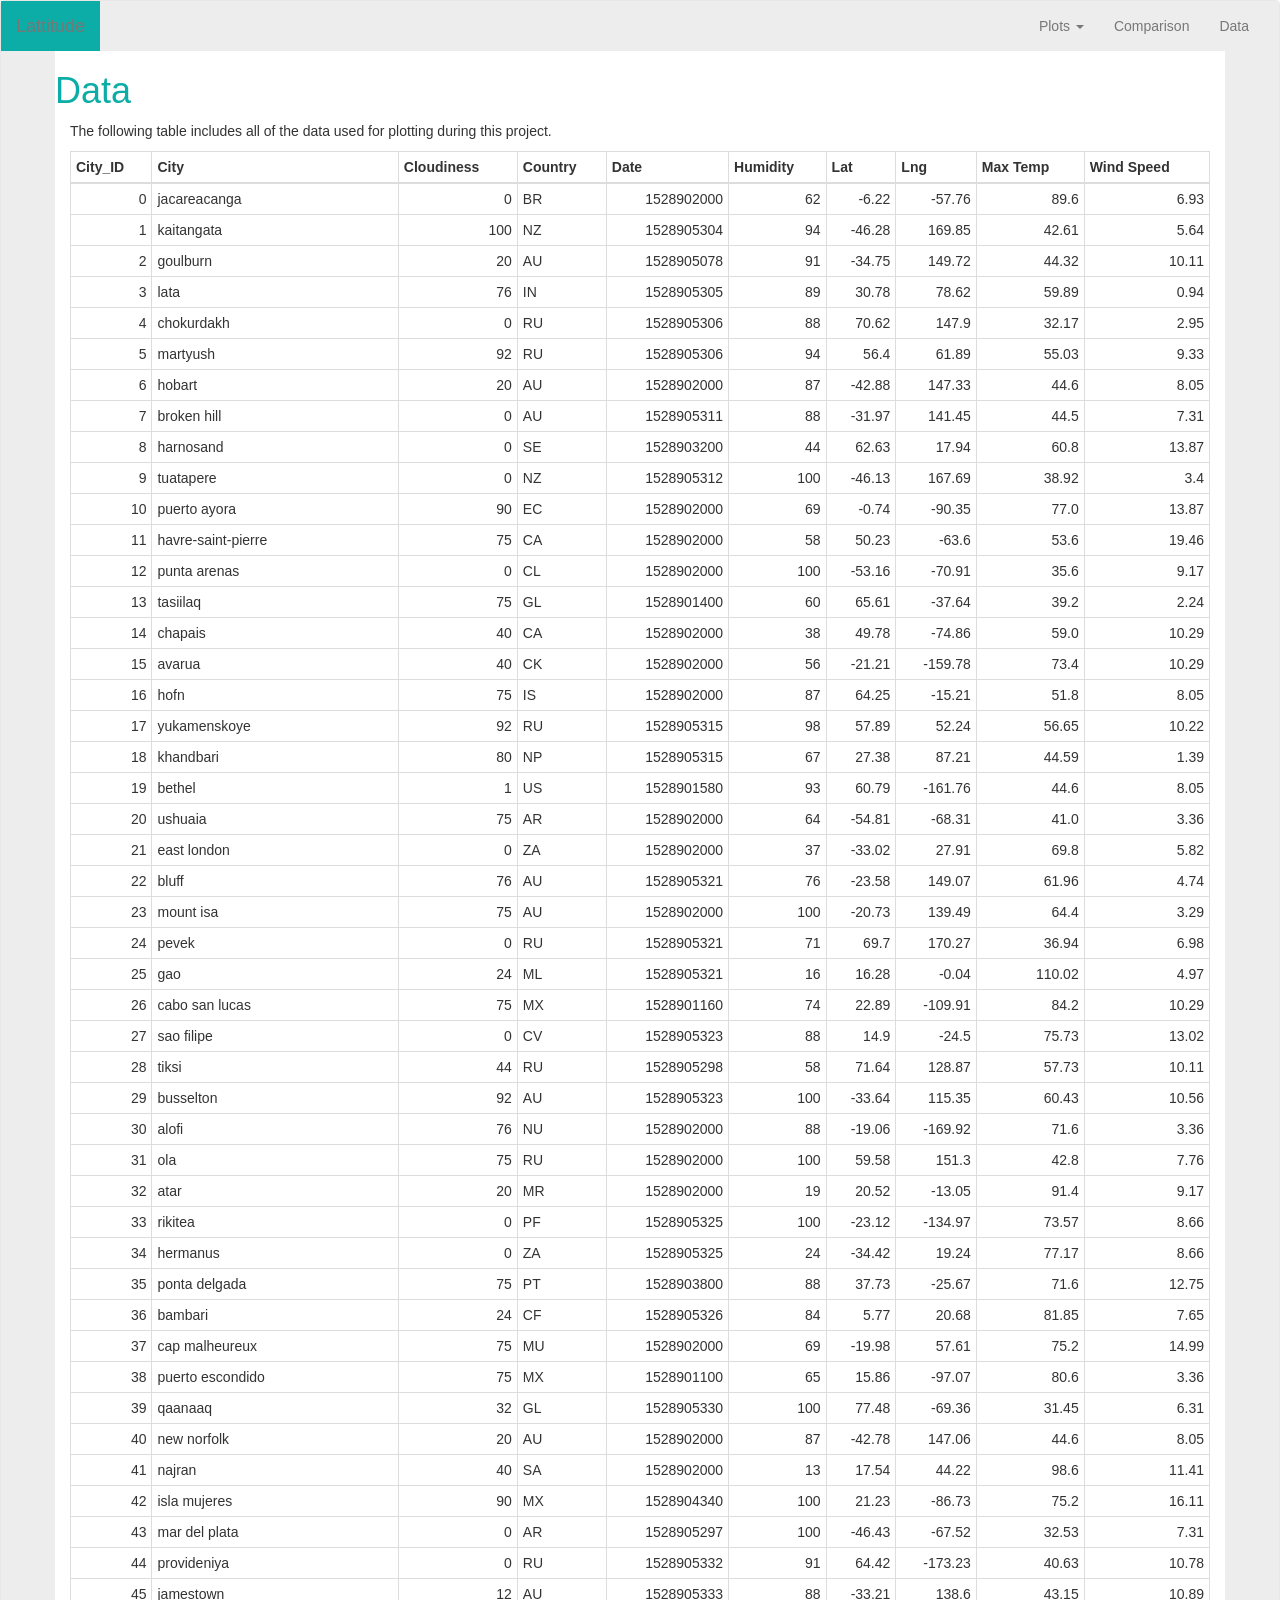
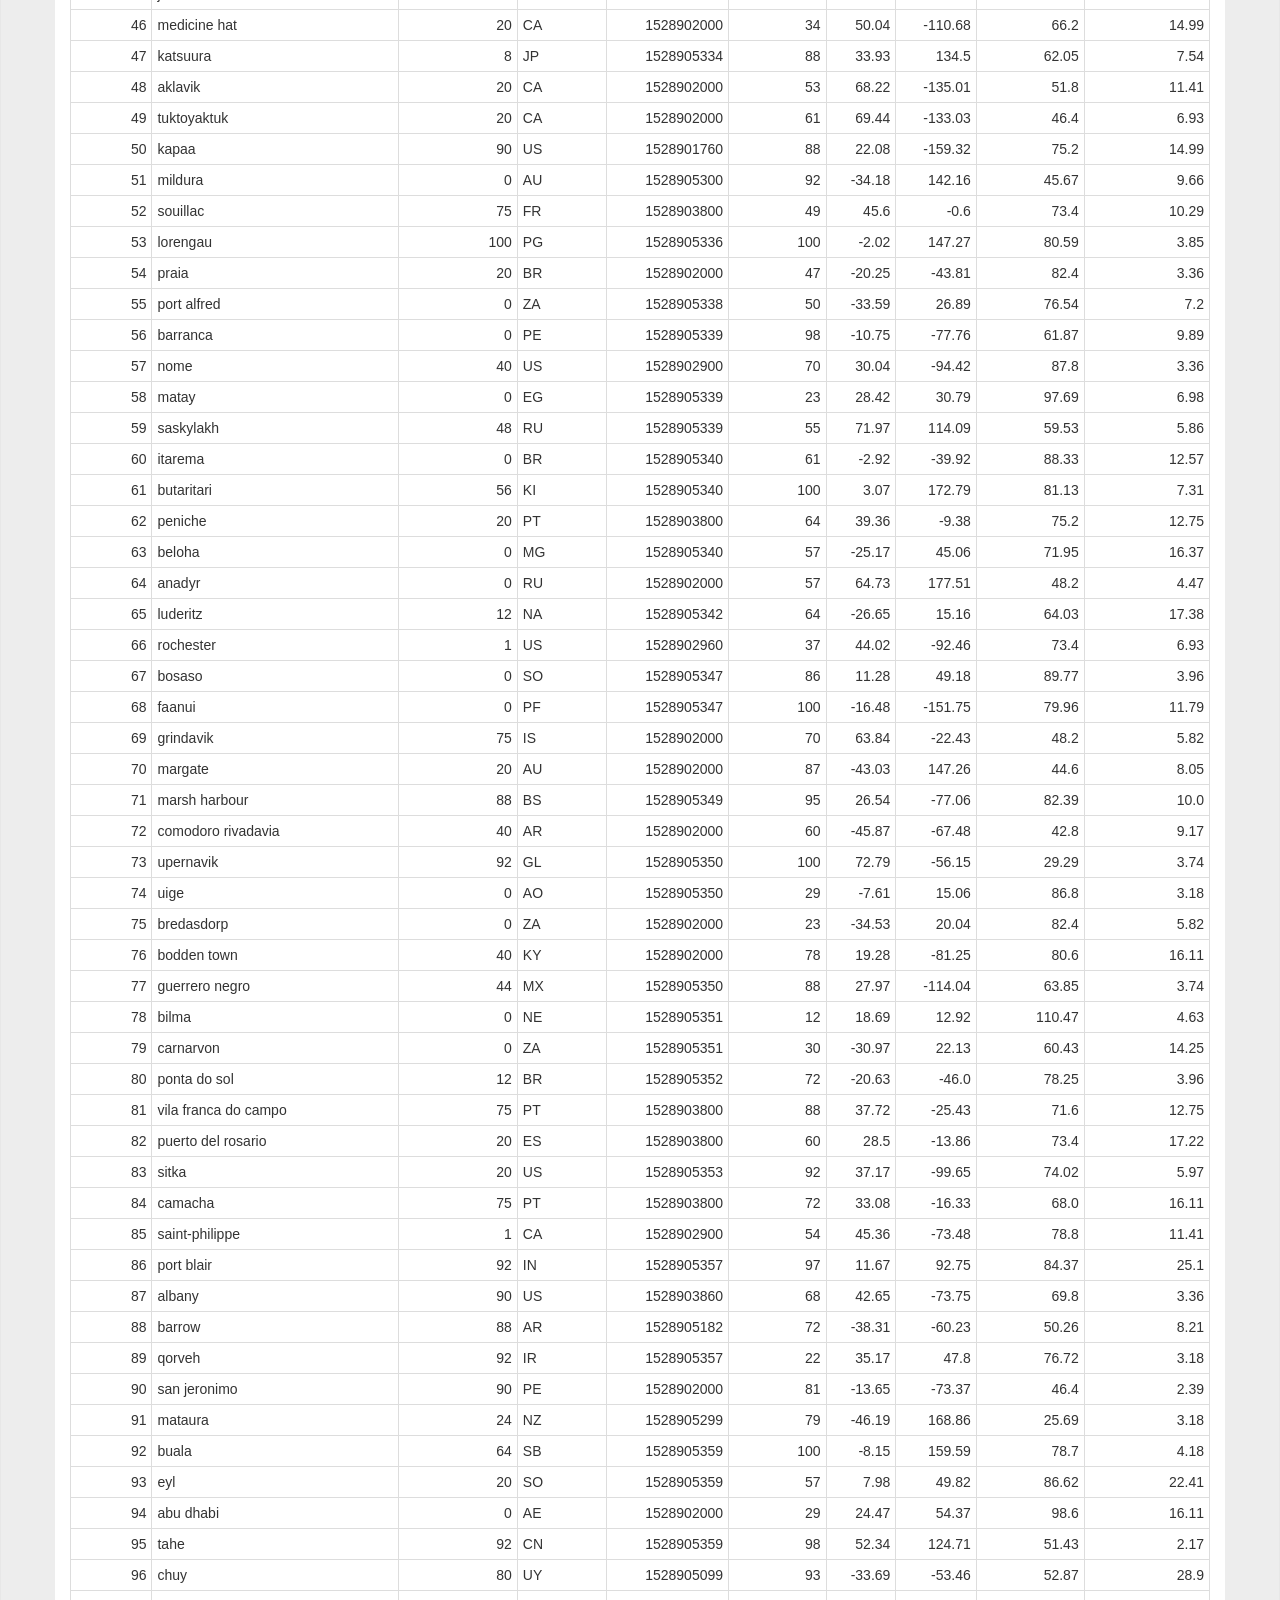
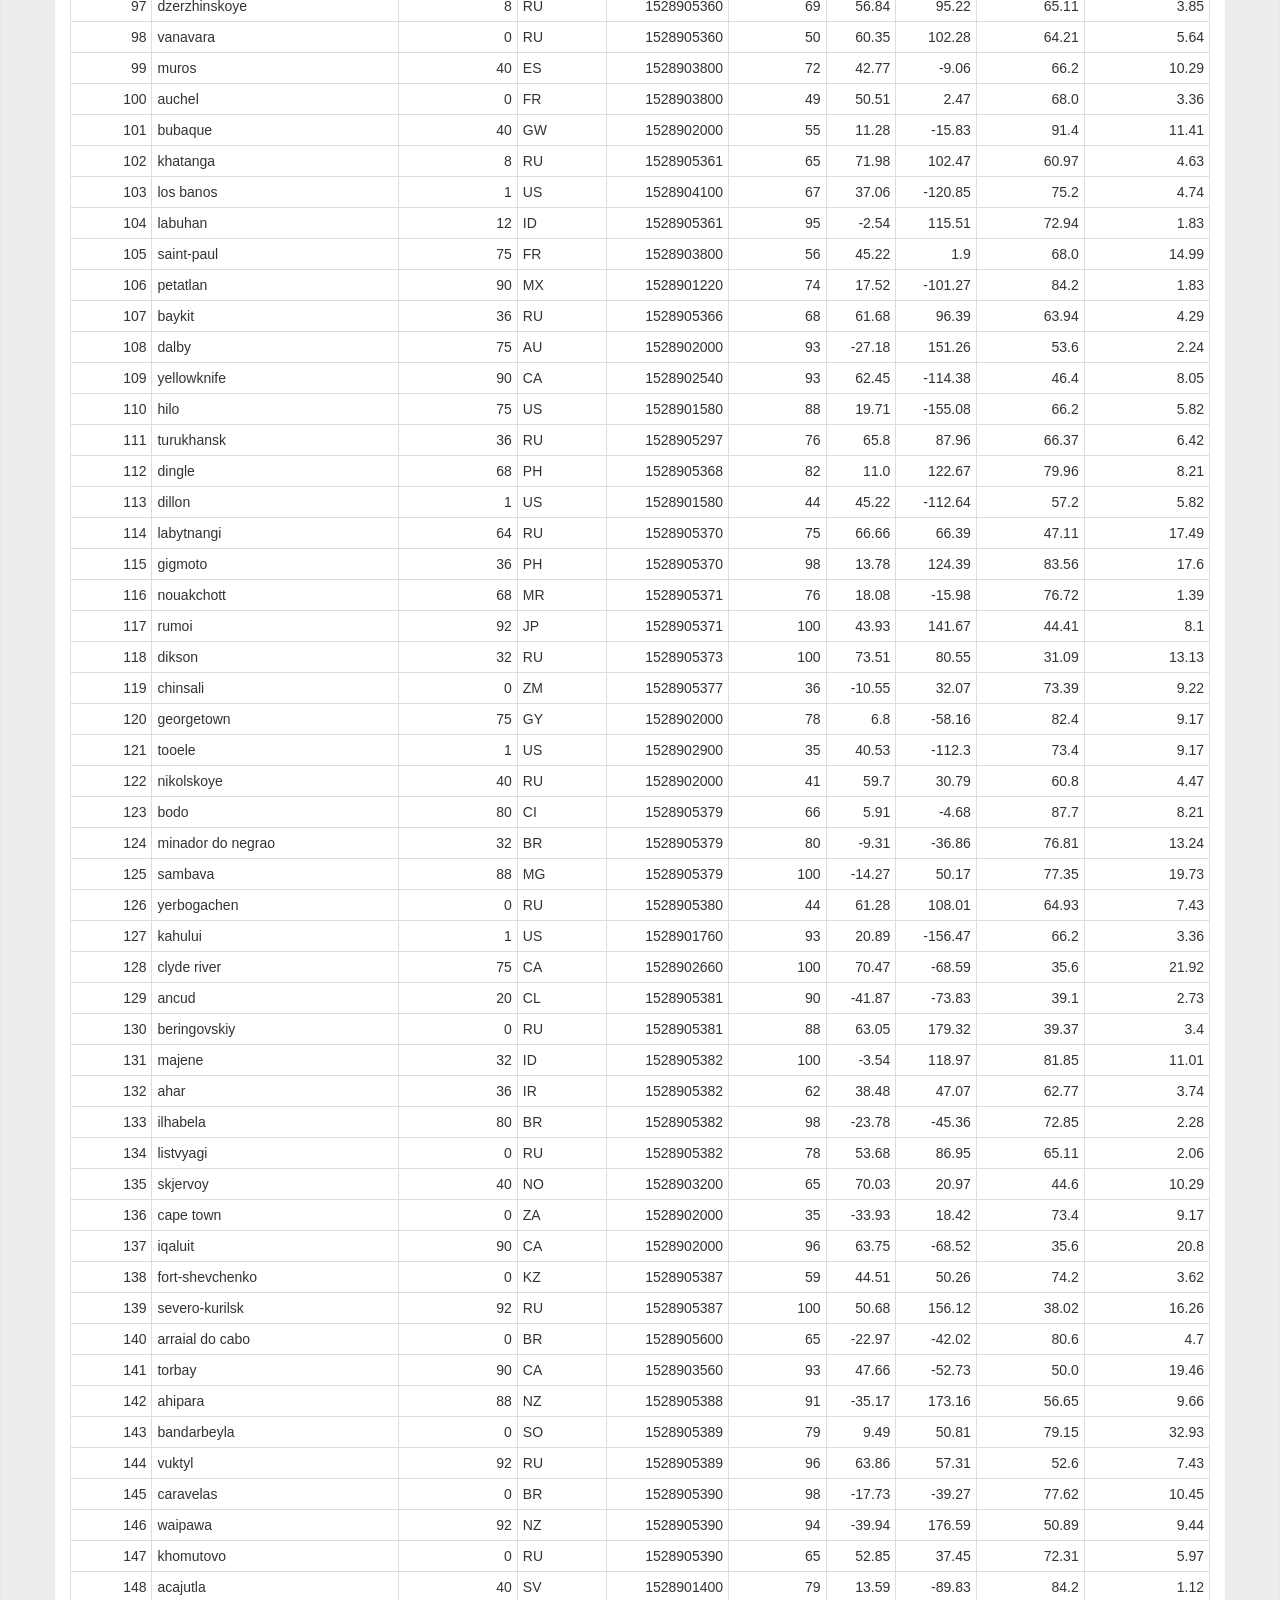
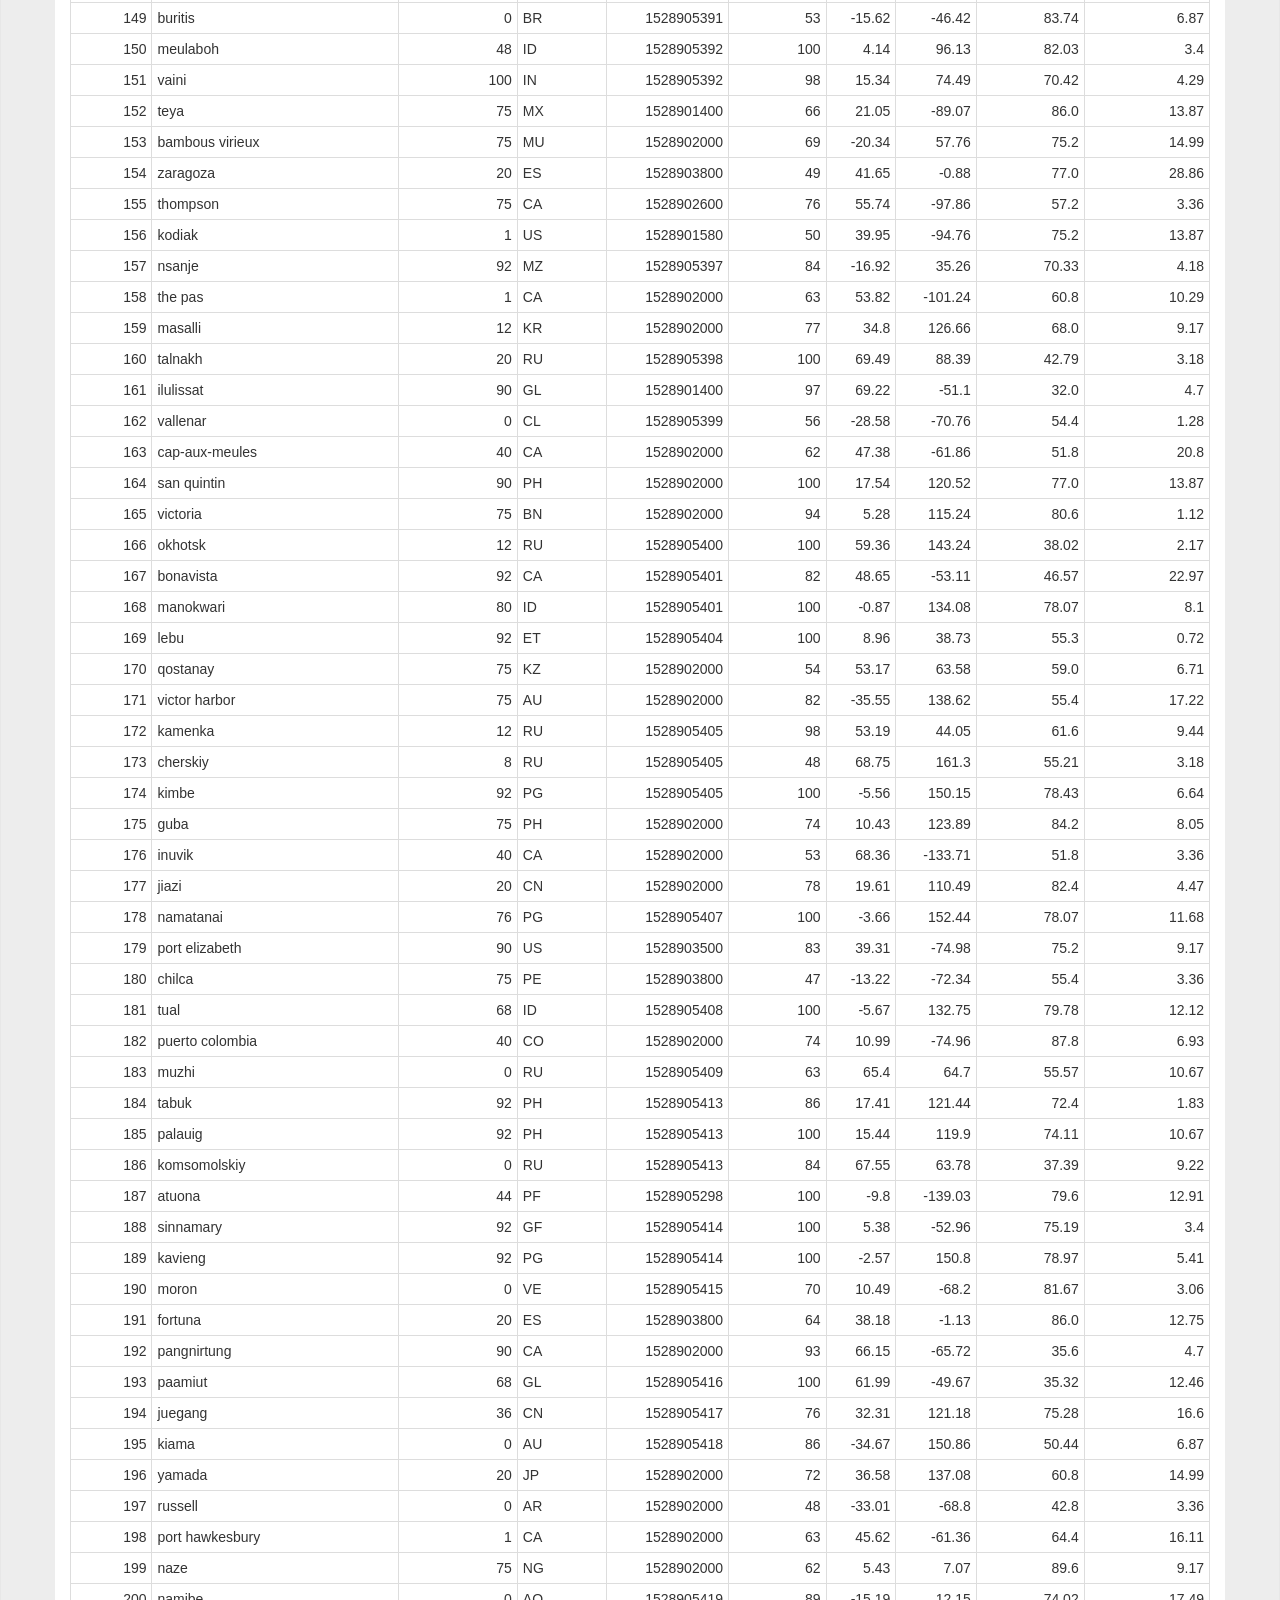
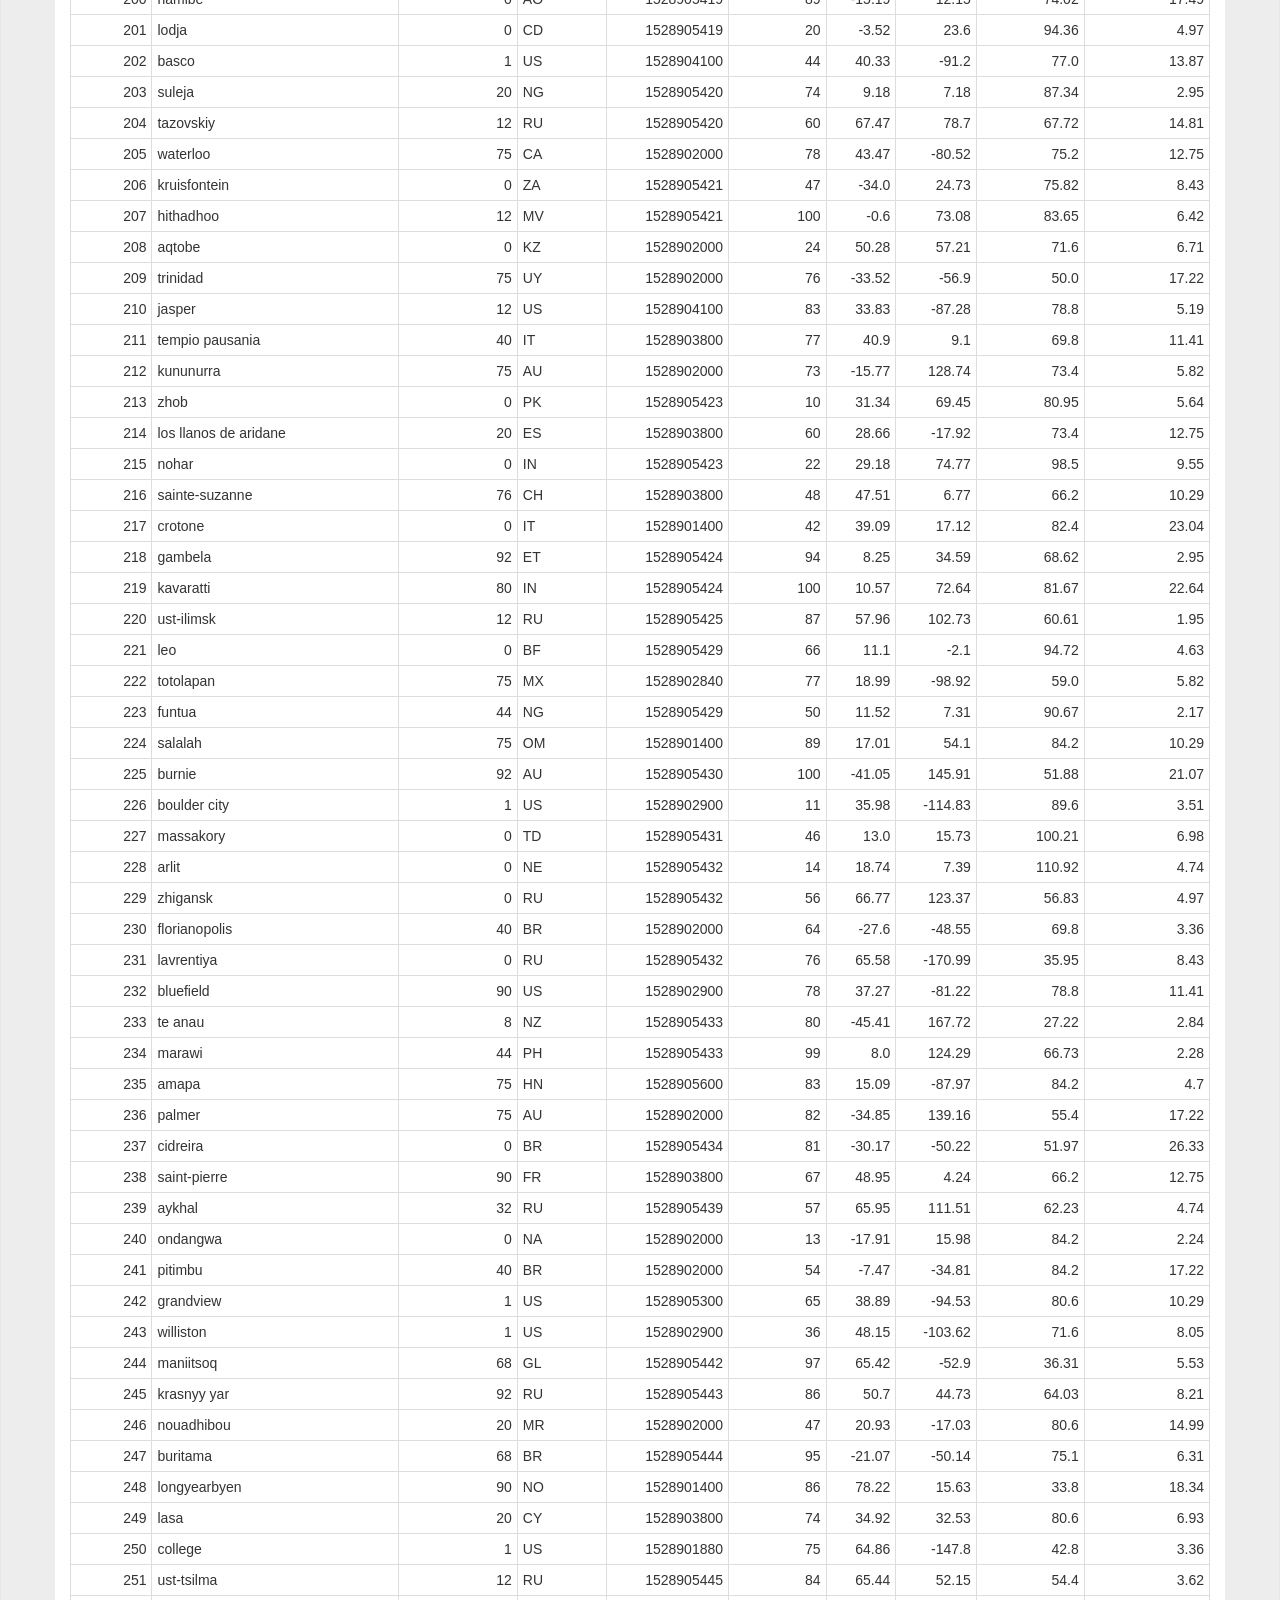
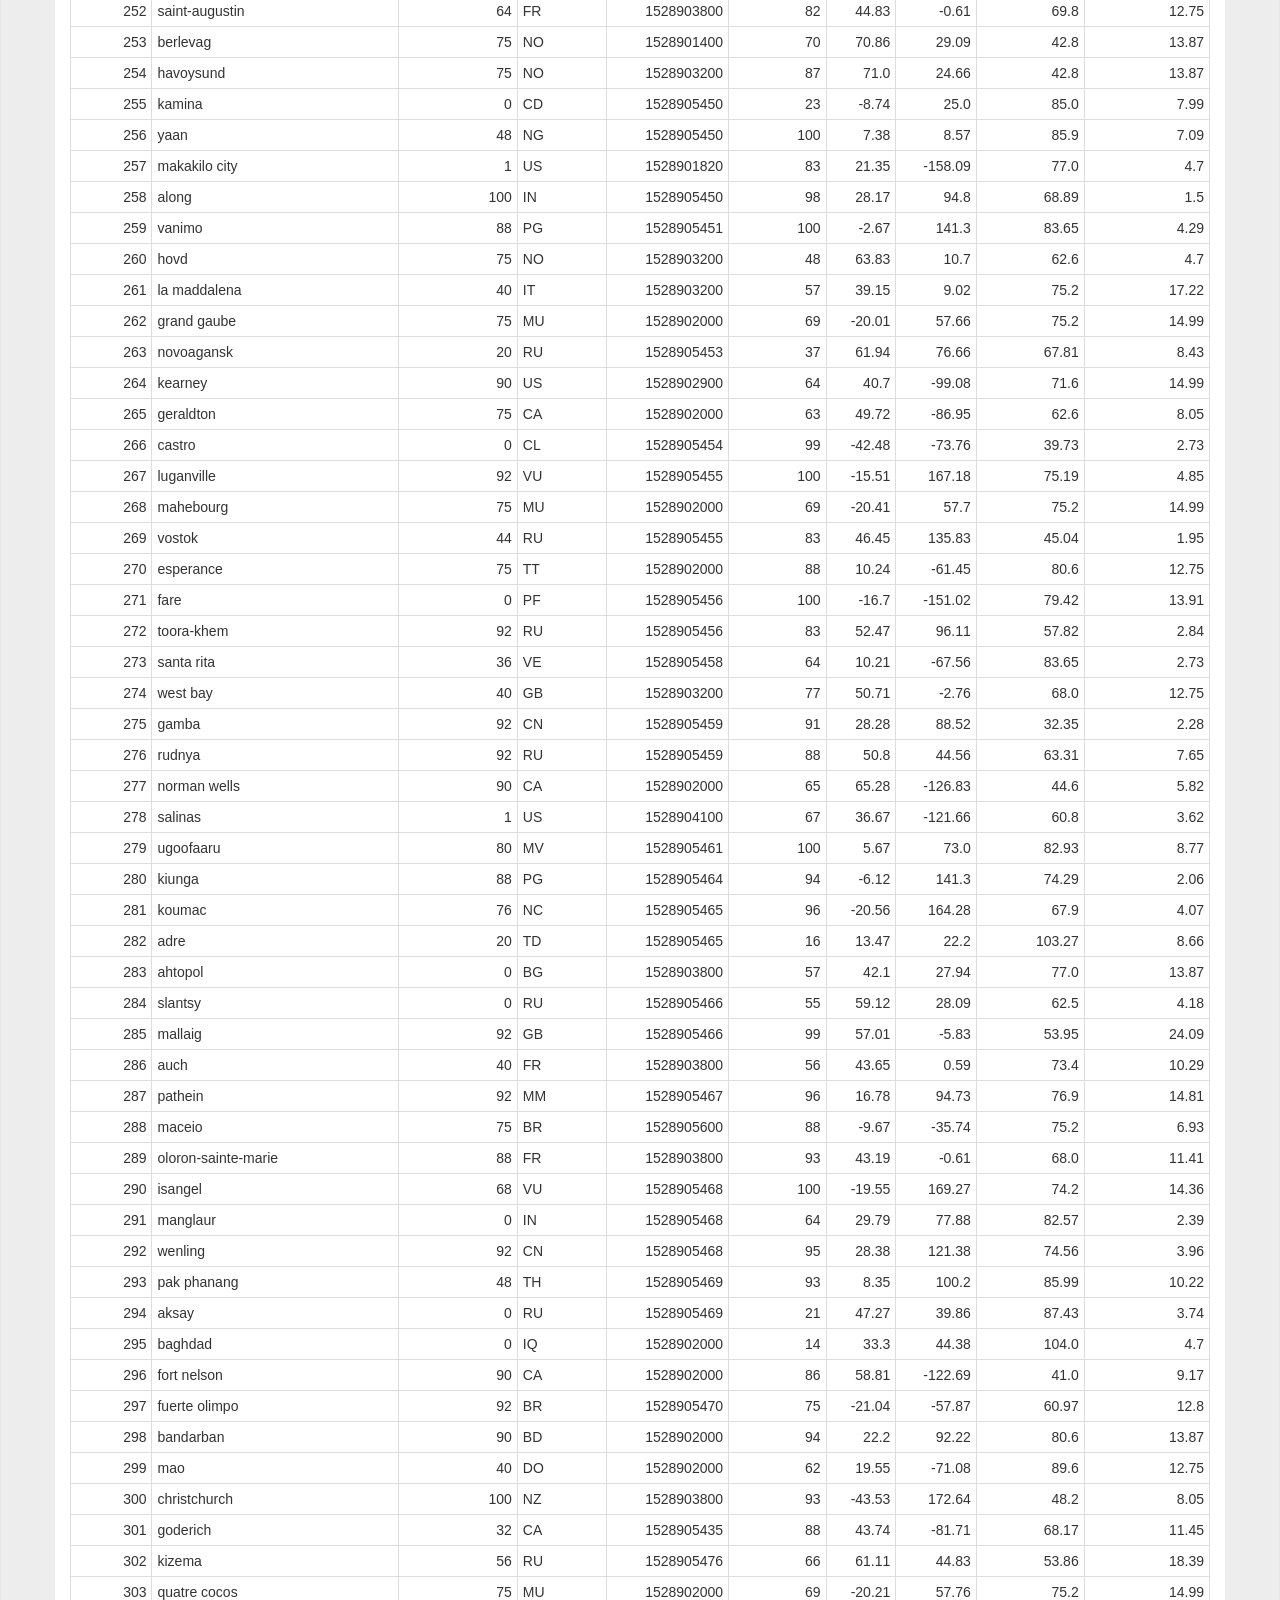
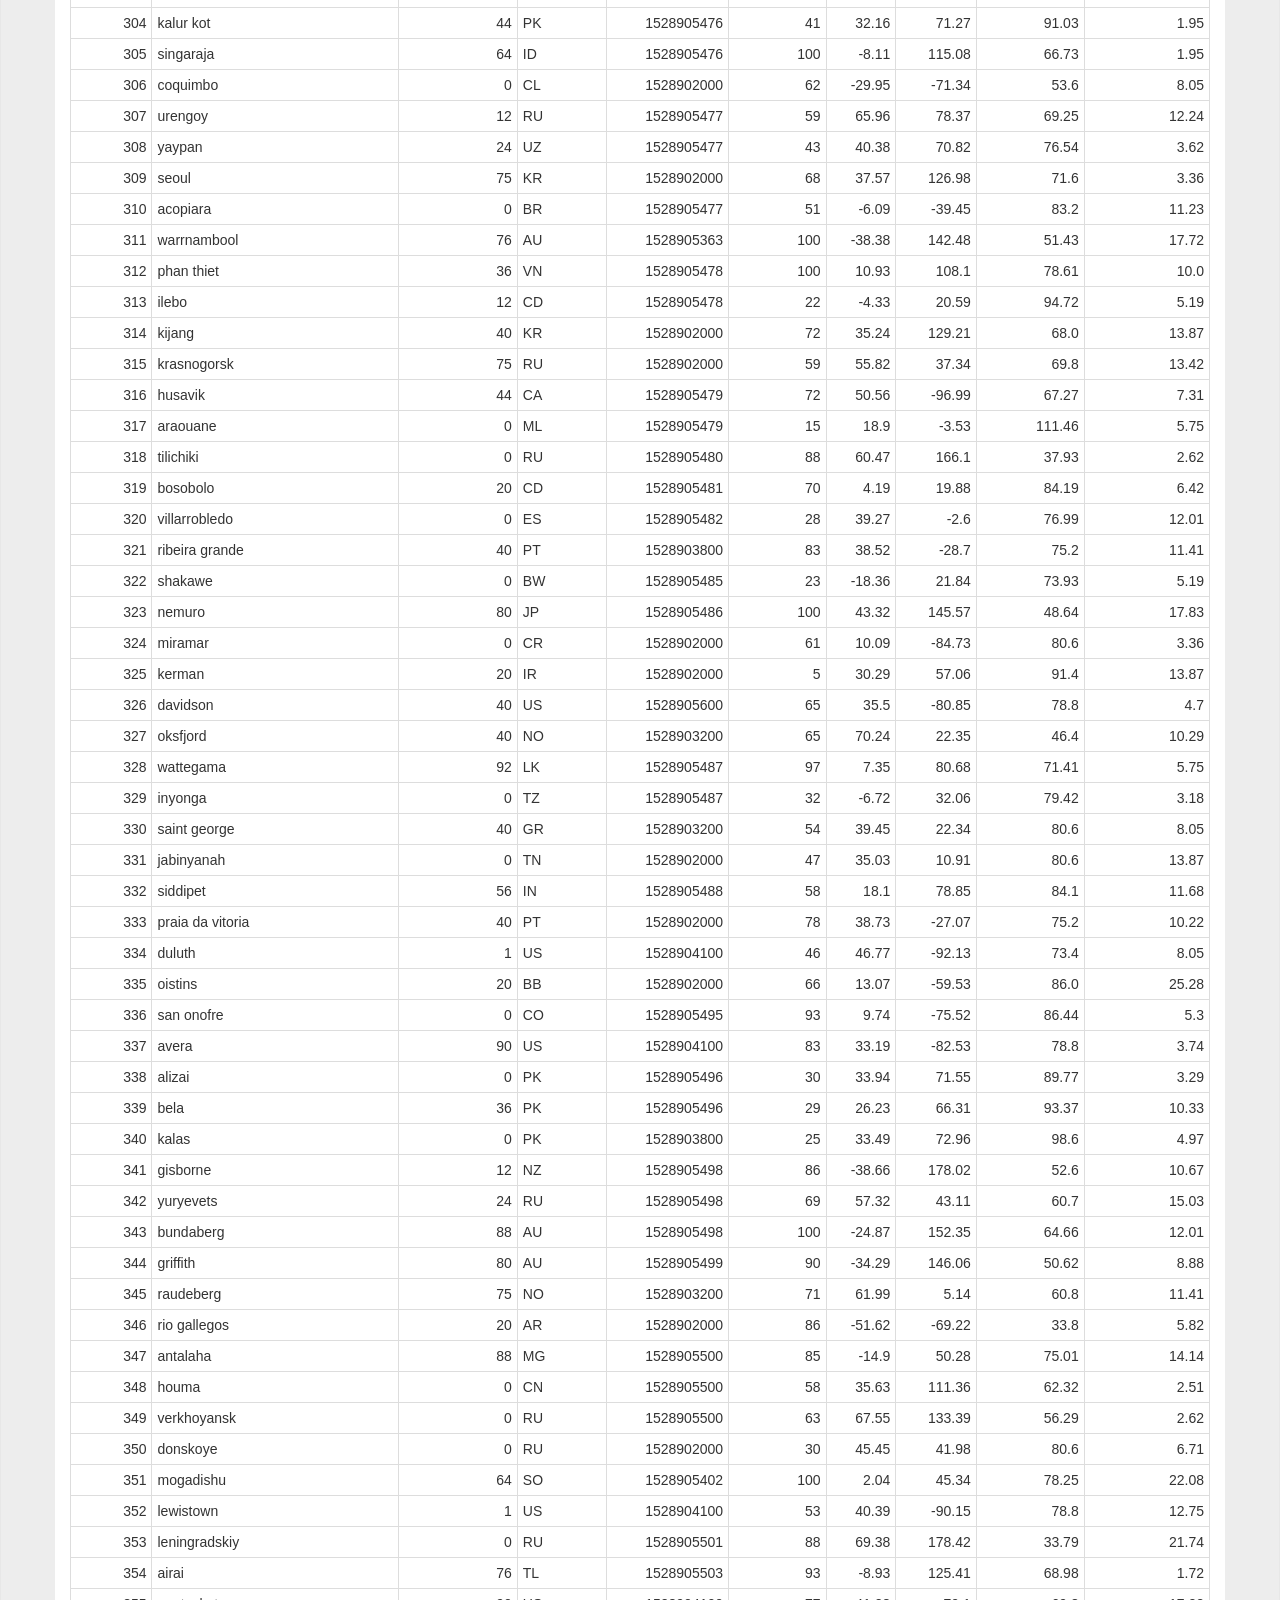
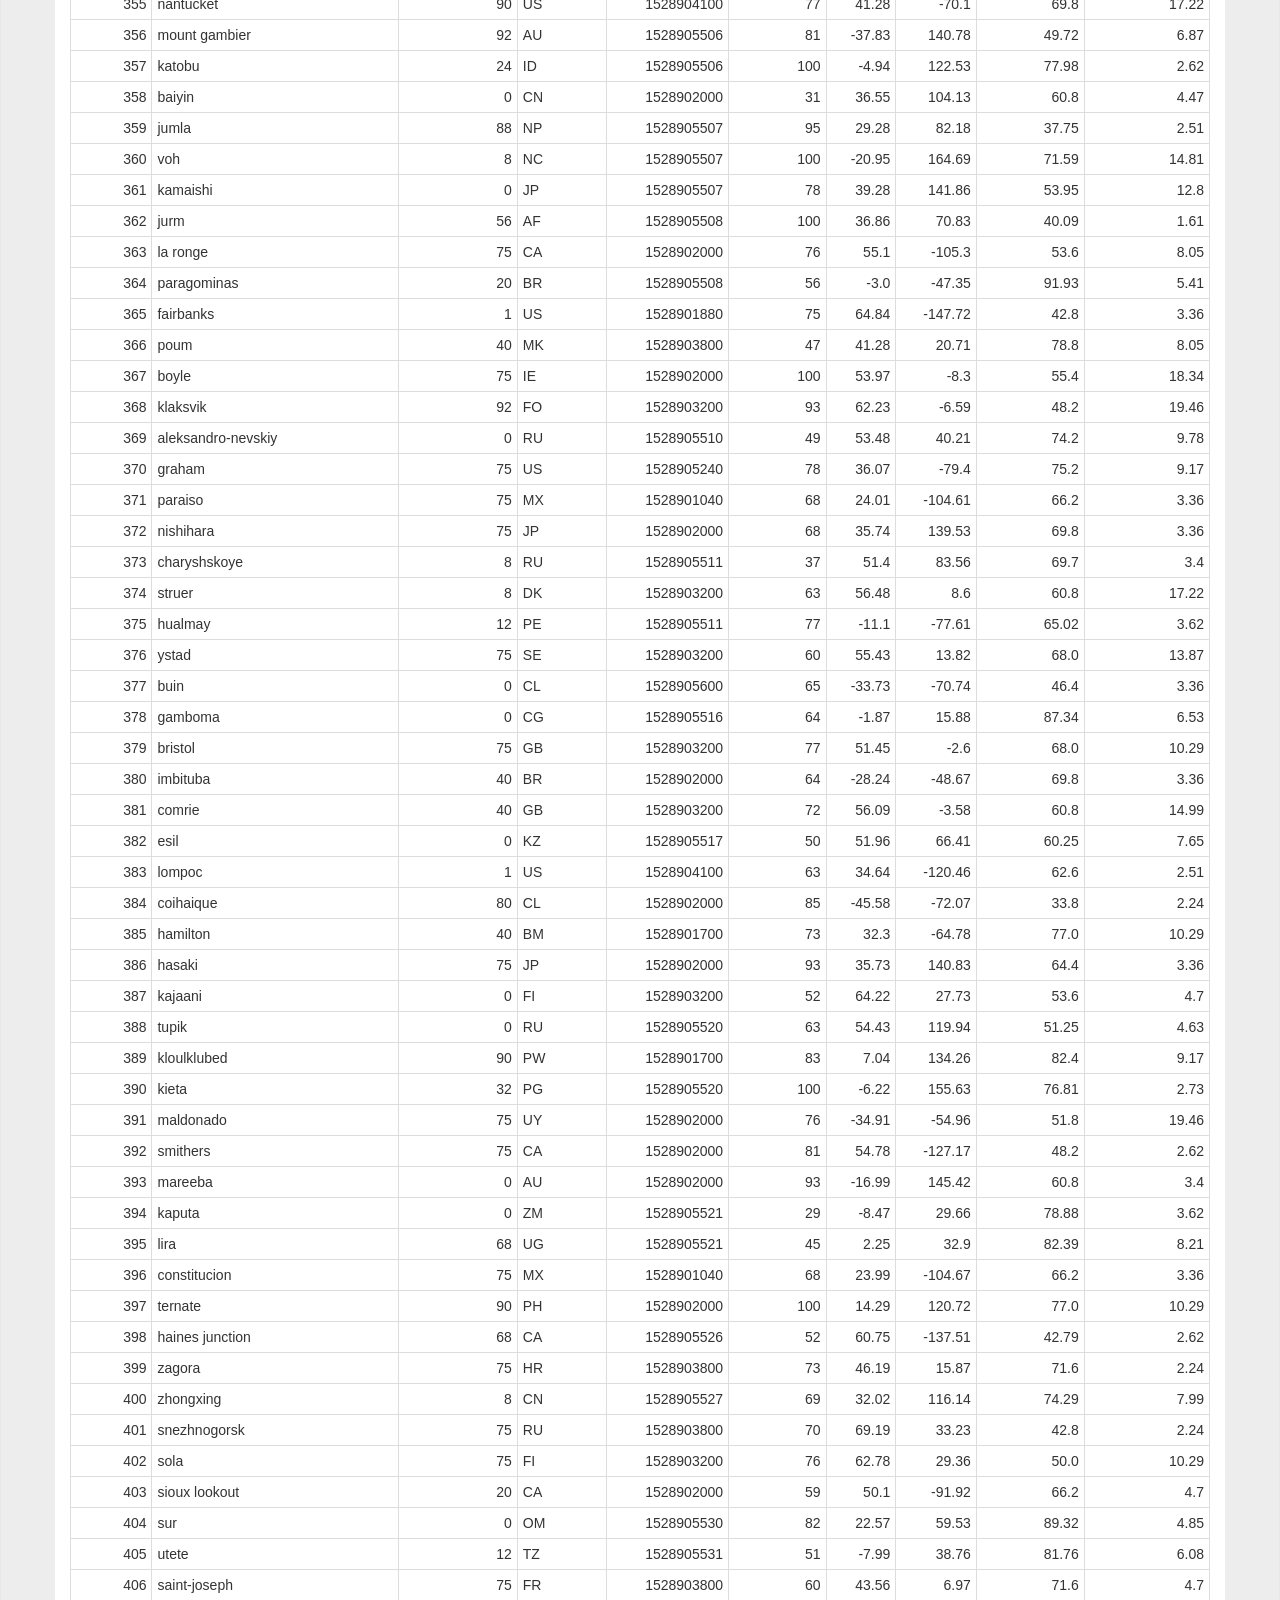
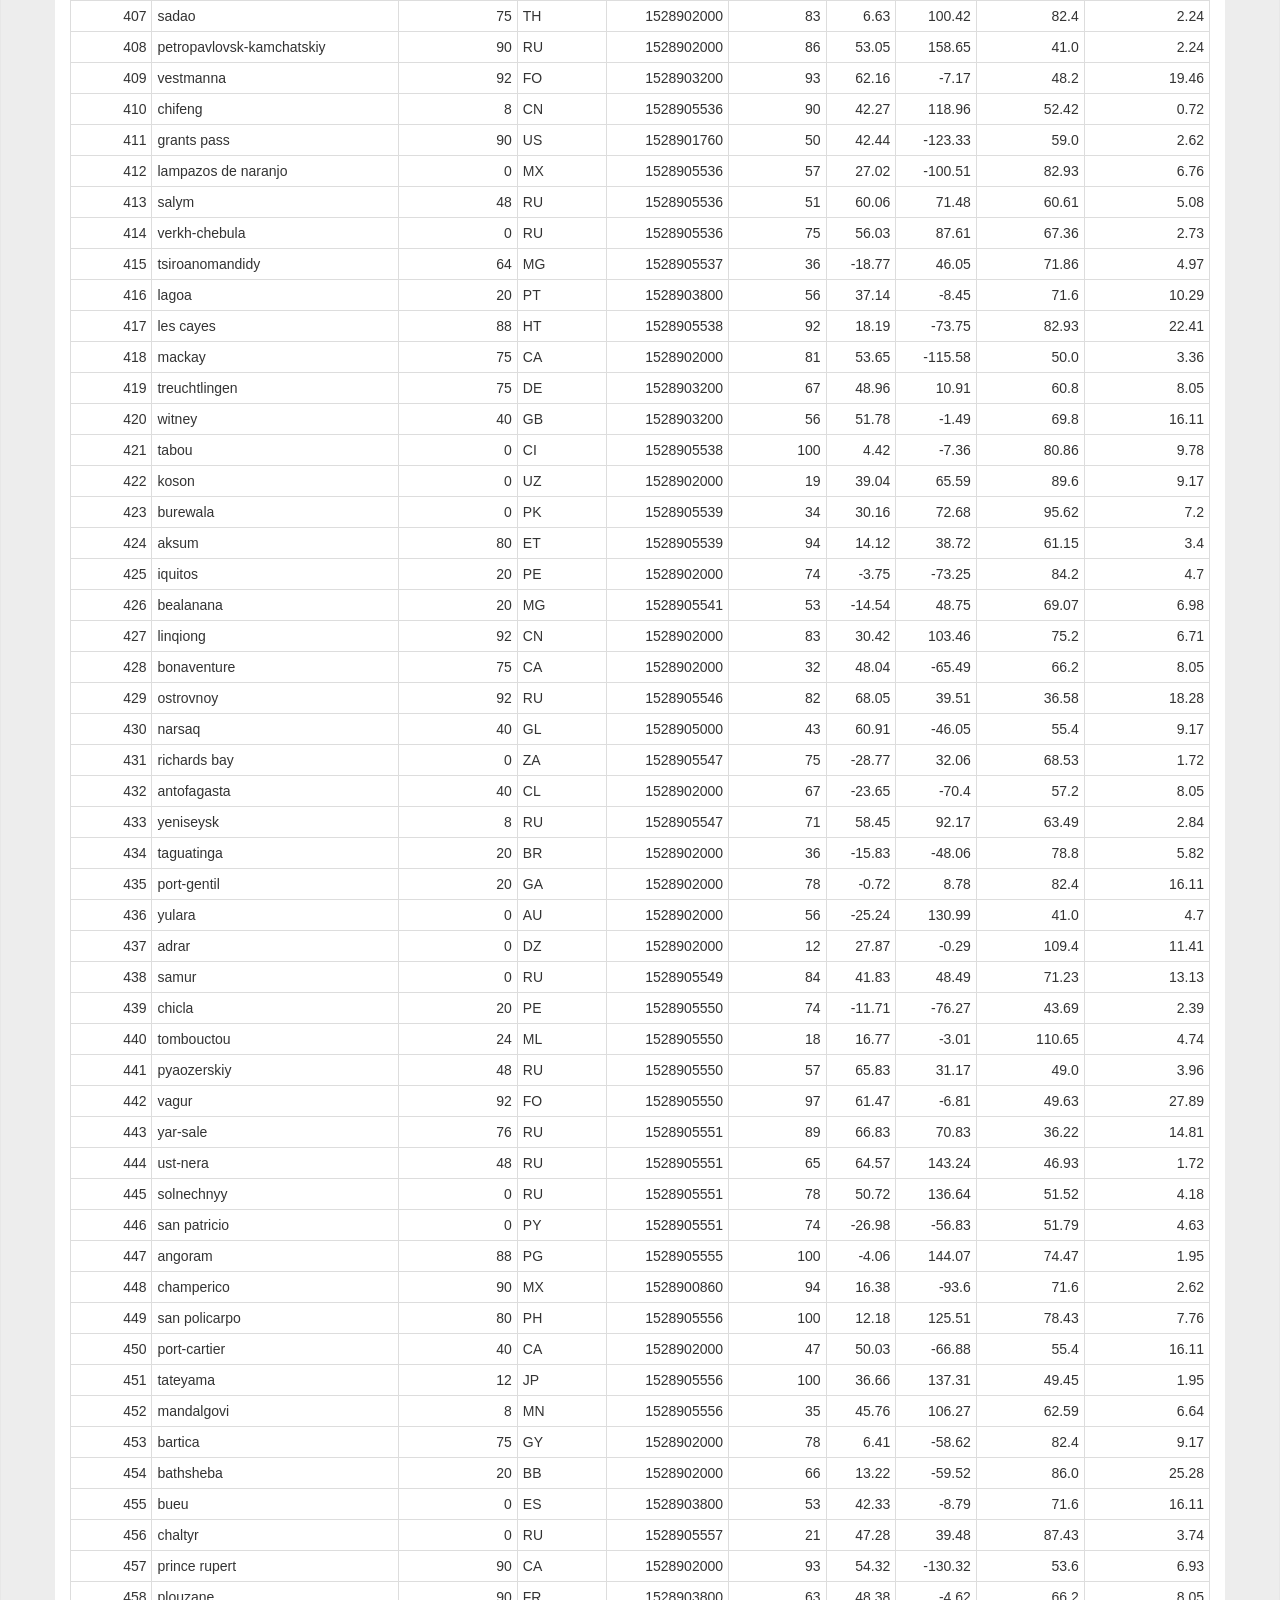
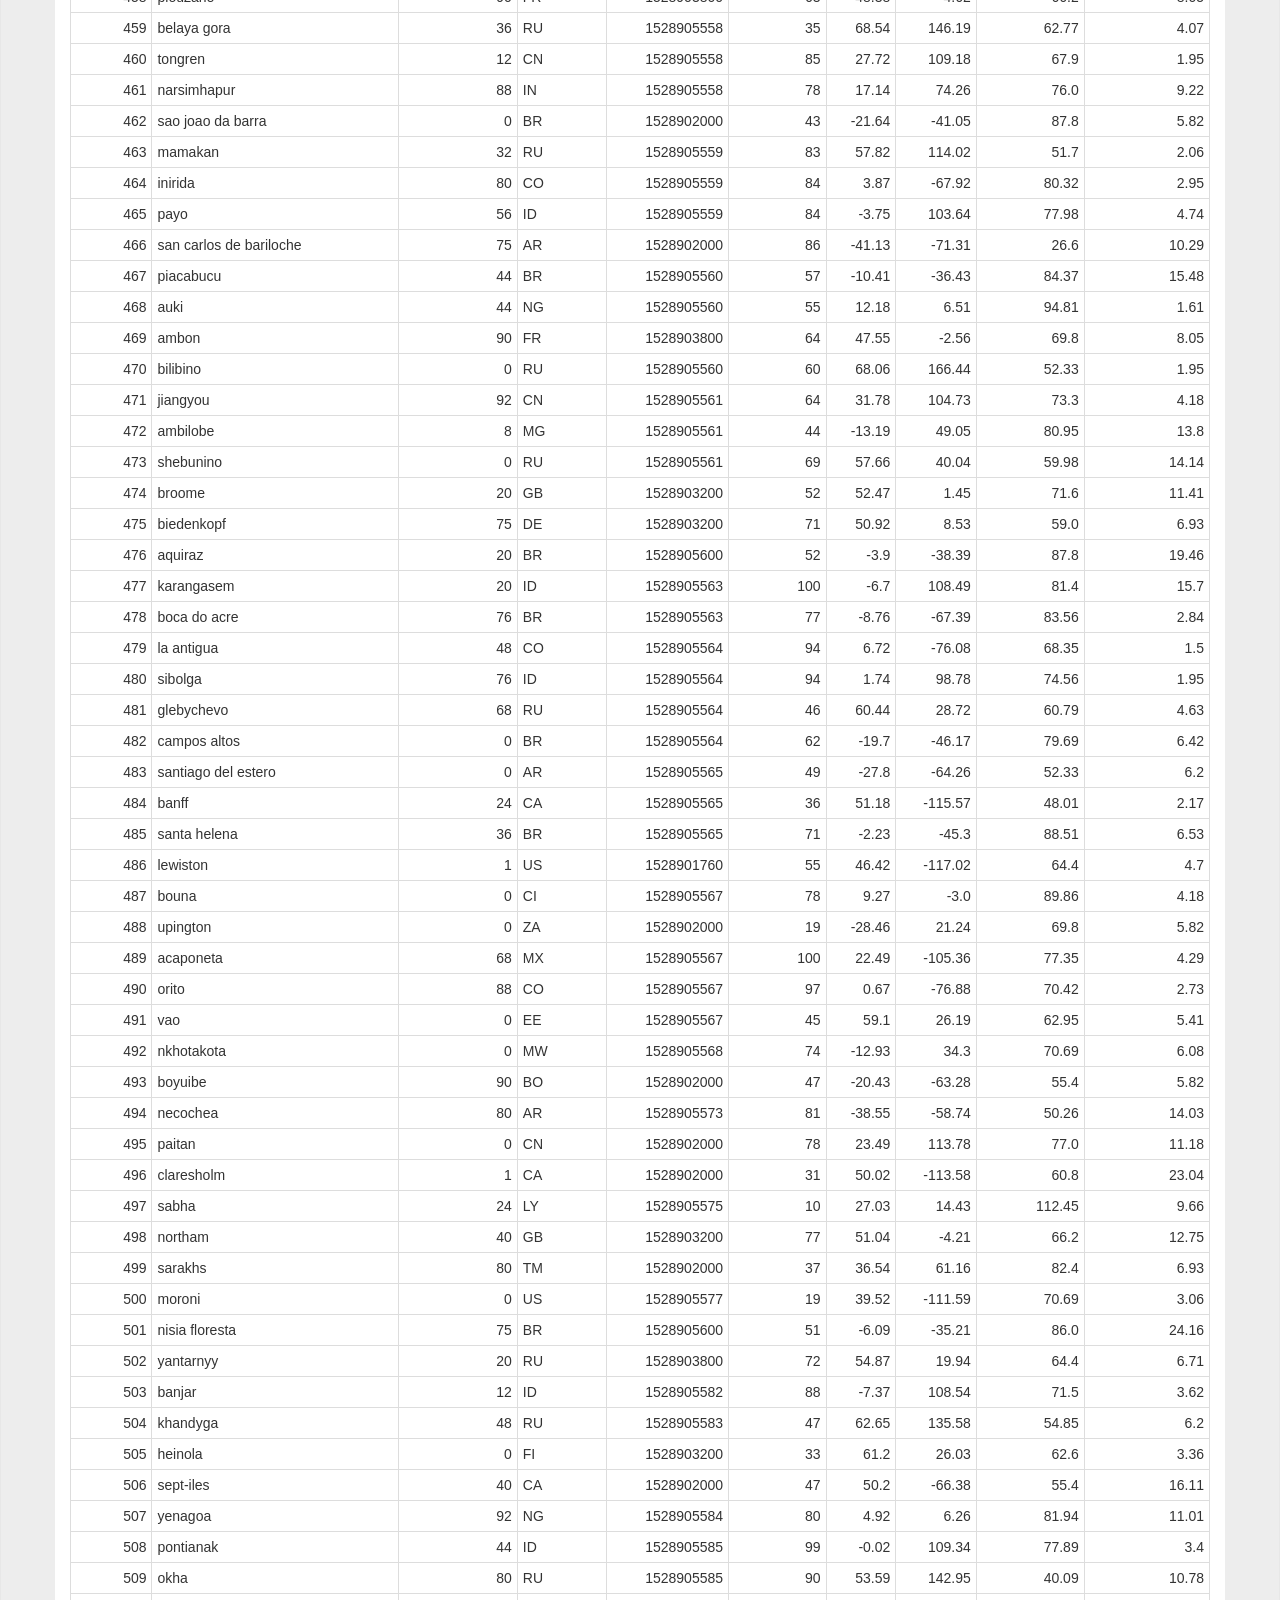
<file: Web HW/data_page.html>
<!DOCTYPE html>
<html lang="en">

<head>
  <meta charset="UTF-8">
  <title>Bootstrap Components</title>
  <link rel="stylesheet" href="https://maxcdn.bootstrapcdn.com/bootstrap/3.3.7/css/bootstrap.min.css" integrity="sha384-BVYiiSIFeK1dGmJRAkycuHAHRg32OmUcww7on3RYdg4Va+PmSTsz/K68vbdEjh4u" crossorigin="anonymous">
  <script src="https://ajax.googleapis.com/ajax/libs/jquery/3.3.1/jquery.min.js"></script>
  <script src="https://maxcdn.bootstrapcdn.com/bootstrap/3.3.7/js/bootstrap.min.js"></script>
  <link rel="stylesheet" type="text/css" href="hw_style.css">
  </head>

<body>
  <nav class="navbar navbar-default">
    <div class="container-fluid">
      <!-- Brand and toggle get grouped for better mobile display -->
      <div class="navbar-header">
        <button type="button" class="navbar-toggle collapsed" data-toggle="collapse" data-target="#bs-example-navbar-collapse-1" aria-expanded="false">
        <span class="sr-only">Toggle navigation</span>
        <span class="icon-bar"></span>
        <span class="icon-bar"></span>
        <span class="icon-bar"></span>
      </button>
        <a class="navbar-brand" href="landing_page.html">Lattitude</a>
      </div>

      <!-- Collect the nav links, forms, and other content for toggling -->
      <div class="collapse navbar-collapse" id="bs-example-navbar-collapse-1">
        <form class="navbar-form navbar-left">
        </form>
        <ul class="nav navbar-nav navbar-right">
          <li class="dropdown">
            <a href="#" class="dropdown-toggle" data-toggle="dropdown" role="button" aria-haspopup="true" aria-expanded="false">Plots <span class="caret"></span></a>
            <ul class="dropdown-menu">
              <li><a href="https://raw.githubusercontent.com/LawrenceTsaiLT/Data-Analytics-Course/master/Python%20API%20HW/Temp%20vs%20Lat.png">Max Temperature</a></li>
              <li><a href="https://raw.githubusercontent.com/LawrenceTsaiLT/Data-Analytics-Course/master/Python%20API%20HW/Wind%20Speed%20vs%20Lat.png">Wind Speed</a></li>
              <li><a href="https://raw.githubusercontent.com/LawrenceTsaiLT/Data-Analytics-Course/master/Python%20API%20HW/Humidity%20vs%20Lat.png">Humidity</a></li>
              <li><a href="https://raw.githubusercontent.com/LawrenceTsaiLT/Data-Analytics-Course/master/Python%20API%20HW/Cloudiness%20vs%20Lat.png">Cloudiness</a></li>
            </ul>
          </li>
          <li><a href="comparison_page.html">Comparison</a></li>
          <li><a href="data_page.html">Data</a></li>
        </ul>
      </div>

  <div class="container container-body">
    <div class="row">
      <h1 class="head-label">Data</h1>
    </div>
    <div>
    <p>The following table includes all of the data used for plotting during this project.</p>
    </div>
	<div>     
      <table class="table table-bordered table-hover table-condensed">
<thead><tr><th title="Field #1">City_ID</th>
<th title="Field #2">City</th>
<th title="Field #3">Cloudiness</th>
<th title="Field #4">Country</th>
<th title="Field #5">Date</th>
<th title="Field #6">Humidity</th>
<th title="Field #7">Lat</th>
<th title="Field #8">Lng</th>
<th title="Field #9">Max Temp</th>
<th title="Field #10">Wind Speed</th>
</tr></thead>
<tbody><tr>
<td align="right">0</td>
<td>jacareacanga</td>
<td align="right">0</td>
<td>BR</td>
<td align="right">1528902000</td>
<td align="right">62</td>
<td align="right">-6.22</td>
<td align="right">-57.76</td>
<td align="right">89.6</td>
<td align="right">6.93</td>
</tr>
<tr>
<td align="right">1</td>
<td>kaitangata</td>
<td align="right">100</td>
<td>NZ</td>
<td align="right">1528905304</td>
<td align="right">94</td>
<td align="right">-46.28</td>
<td align="right">169.85</td>
<td align="right">42.61</td>
<td align="right">5.64</td>
</tr>
<tr>
<td align="right">2</td>
<td>goulburn</td>
<td align="right">20</td>
<td>AU</td>
<td align="right">1528905078</td>
<td align="right">91</td>
<td align="right">-34.75</td>
<td align="right">149.72</td>
<td align="right">44.32</td>
<td align="right">10.11</td>
</tr>
<tr>
<td align="right">3</td>
<td>lata</td>
<td align="right">76</td>
<td>IN</td>
<td align="right">1528905305</td>
<td align="right">89</td>
<td align="right">30.78</td>
<td align="right">78.62</td>
<td align="right">59.89</td>
<td align="right">0.94</td>
</tr>
<tr>
<td align="right">4</td>
<td>chokurdakh</td>
<td align="right">0</td>
<td>RU</td>
<td align="right">1528905306</td>
<td align="right">88</td>
<td align="right">70.62</td>
<td align="right">147.9</td>
<td align="right">32.17</td>
<td align="right">2.95</td>
</tr>
<tr>
<td align="right">5</td>
<td>martyush</td>
<td align="right">92</td>
<td>RU</td>
<td align="right">1528905306</td>
<td align="right">94</td>
<td align="right">56.4</td>
<td align="right">61.89</td>
<td align="right">55.03</td>
<td align="right">9.33</td>
</tr>
<tr>
<td align="right">6</td>
<td>hobart</td>
<td align="right">20</td>
<td>AU</td>
<td align="right">1528902000</td>
<td align="right">87</td>
<td align="right">-42.88</td>
<td align="right">147.33</td>
<td align="right">44.6</td>
<td align="right">8.05</td>
</tr>
<tr>
<td align="right">7</td>
<td>broken hill</td>
<td align="right">0</td>
<td>AU</td>
<td align="right">1528905311</td>
<td align="right">88</td>
<td align="right">-31.97</td>
<td align="right">141.45</td>
<td align="right">44.5</td>
<td align="right">7.31</td>
</tr>
<tr>
<td align="right">8</td>
<td>harnosand</td>
<td align="right">0</td>
<td>SE</td>
<td align="right">1528903200</td>
<td align="right">44</td>
<td align="right">62.63</td>
<td align="right">17.94</td>
<td align="right">60.8</td>
<td align="right">13.87</td>
</tr>
<tr>
<td align="right">9</td>
<td>tuatapere</td>
<td align="right">0</td>
<td>NZ</td>
<td align="right">1528905312</td>
<td align="right">100</td>
<td align="right">-46.13</td>
<td align="right">167.69</td>
<td align="right">38.92</td>
<td align="right">3.4</td>
</tr>
<tr>
<td align="right">10</td>
<td>puerto ayora</td>
<td align="right">90</td>
<td>EC</td>
<td align="right">1528902000</td>
<td align="right">69</td>
<td align="right">-0.74</td>
<td align="right">-90.35</td>
<td align="right">77.0</td>
<td align="right">13.87</td>
</tr>
<tr>
<td align="right">11</td>
<td>havre-saint-pierre</td>
<td align="right">75</td>
<td>CA</td>
<td align="right">1528902000</td>
<td align="right">58</td>
<td align="right">50.23</td>
<td align="right">-63.6</td>
<td align="right">53.6</td>
<td align="right">19.46</td>
</tr>
<tr>
<td align="right">12</td>
<td>punta arenas</td>
<td align="right">0</td>
<td>CL</td>
<td align="right">1528902000</td>
<td align="right">100</td>
<td align="right">-53.16</td>
<td align="right">-70.91</td>
<td align="right">35.6</td>
<td align="right">9.17</td>
</tr>
<tr>
<td align="right">13</td>
<td>tasiilaq</td>
<td align="right">75</td>
<td>GL</td>
<td align="right">1528901400</td>
<td align="right">60</td>
<td align="right">65.61</td>
<td align="right">-37.64</td>
<td align="right">39.2</td>
<td align="right">2.24</td>
</tr>
<tr>
<td align="right">14</td>
<td>chapais</td>
<td align="right">40</td>
<td>CA</td>
<td align="right">1528902000</td>
<td align="right">38</td>
<td align="right">49.78</td>
<td align="right">-74.86</td>
<td align="right">59.0</td>
<td align="right">10.29</td>
</tr>
<tr>
<td align="right">15</td>
<td>avarua</td>
<td align="right">40</td>
<td>CK</td>
<td align="right">1528902000</td>
<td align="right">56</td>
<td align="right">-21.21</td>
<td align="right">-159.78</td>
<td align="right">73.4</td>
<td align="right">10.29</td>
</tr>
<tr>
<td align="right">16</td>
<td>hofn</td>
<td align="right">75</td>
<td>IS</td>
<td align="right">1528902000</td>
<td align="right">87</td>
<td align="right">64.25</td>
<td align="right">-15.21</td>
<td align="right">51.8</td>
<td align="right">8.05</td>
</tr>
<tr>
<td align="right">17</td>
<td>yukamenskoye</td>
<td align="right">92</td>
<td>RU</td>
<td align="right">1528905315</td>
<td align="right">98</td>
<td align="right">57.89</td>
<td align="right">52.24</td>
<td align="right">56.65</td>
<td align="right">10.22</td>
</tr>
<tr>
<td align="right">18</td>
<td>khandbari</td>
<td align="right">80</td>
<td>NP</td>
<td align="right">1528905315</td>
<td align="right">67</td>
<td align="right">27.38</td>
<td align="right">87.21</td>
<td align="right">44.59</td>
<td align="right">1.39</td>
</tr>
<tr>
<td align="right">19</td>
<td>bethel</td>
<td align="right">1</td>
<td>US</td>
<td align="right">1528901580</td>
<td align="right">93</td>
<td align="right">60.79</td>
<td align="right">-161.76</td>
<td align="right">44.6</td>
<td align="right">8.05</td>
</tr>
<tr>
<td align="right">20</td>
<td>ushuaia</td>
<td align="right">75</td>
<td>AR</td>
<td align="right">1528902000</td>
<td align="right">64</td>
<td align="right">-54.81</td>
<td align="right">-68.31</td>
<td align="right">41.0</td>
<td align="right">3.36</td>
</tr>
<tr>
<td align="right">21</td>
<td>east london</td>
<td align="right">0</td>
<td>ZA</td>
<td align="right">1528902000</td>
<td align="right">37</td>
<td align="right">-33.02</td>
<td align="right">27.91</td>
<td align="right">69.8</td>
<td align="right">5.82</td>
</tr>
<tr>
<td align="right">22</td>
<td>bluff</td>
<td align="right">76</td>
<td>AU</td>
<td align="right">1528905321</td>
<td align="right">76</td>
<td align="right">-23.58</td>
<td align="right">149.07</td>
<td align="right">61.96</td>
<td align="right">4.74</td>
</tr>
<tr>
<td align="right">23</td>
<td>mount isa</td>
<td align="right">75</td>
<td>AU</td>
<td align="right">1528902000</td>
<td align="right">100</td>
<td align="right">-20.73</td>
<td align="right">139.49</td>
<td align="right">64.4</td>
<td align="right">3.29</td>
</tr>
<tr>
<td align="right">24</td>
<td>pevek</td>
<td align="right">0</td>
<td>RU</td>
<td align="right">1528905321</td>
<td align="right">71</td>
<td align="right">69.7</td>
<td align="right">170.27</td>
<td align="right">36.94</td>
<td align="right">6.98</td>
</tr>
<tr>
<td align="right">25</td>
<td>gao</td>
<td align="right">24</td>
<td>ML</td>
<td align="right">1528905321</td>
<td align="right">16</td>
<td align="right">16.28</td>
<td align="right">-0.04</td>
<td align="right">110.02</td>
<td align="right">4.97</td>
</tr>
<tr>
<td align="right">26</td>
<td>cabo san lucas</td>
<td align="right">75</td>
<td>MX</td>
<td align="right">1528901160</td>
<td align="right">74</td>
<td align="right">22.89</td>
<td align="right">-109.91</td>
<td align="right">84.2</td>
<td align="right">10.29</td>
</tr>
<tr>
<td align="right">27</td>
<td>sao filipe</td>
<td align="right">0</td>
<td>CV</td>
<td align="right">1528905323</td>
<td align="right">88</td>
<td align="right">14.9</td>
<td align="right">-24.5</td>
<td align="right">75.73</td>
<td align="right">13.02</td>
</tr>
<tr>
<td align="right">28</td>
<td>tiksi</td>
<td align="right">44</td>
<td>RU</td>
<td align="right">1528905298</td>
<td align="right">58</td>
<td align="right">71.64</td>
<td align="right">128.87</td>
<td align="right">57.73</td>
<td align="right">10.11</td>
</tr>
<tr>
<td align="right">29</td>
<td>busselton</td>
<td align="right">92</td>
<td>AU</td>
<td align="right">1528905323</td>
<td align="right">100</td>
<td align="right">-33.64</td>
<td align="right">115.35</td>
<td align="right">60.43</td>
<td align="right">10.56</td>
</tr>
<tr>
<td align="right">30</td>
<td>alofi</td>
<td align="right">76</td>
<td>NU</td>
<td align="right">1528902000</td>
<td align="right">88</td>
<td align="right">-19.06</td>
<td align="right">-169.92</td>
<td align="right">71.6</td>
<td align="right">3.36</td>
</tr>
<tr>
<td align="right">31</td>
<td>ola</td>
<td align="right">75</td>
<td>RU</td>
<td align="right">1528902000</td>
<td align="right">100</td>
<td align="right">59.58</td>
<td align="right">151.3</td>
<td align="right">42.8</td>
<td align="right">7.76</td>
</tr>
<tr>
<td align="right">32</td>
<td>atar</td>
<td align="right">20</td>
<td>MR</td>
<td align="right">1528902000</td>
<td align="right">19</td>
<td align="right">20.52</td>
<td align="right">-13.05</td>
<td align="right">91.4</td>
<td align="right">9.17</td>
</tr>
<tr>
<td align="right">33</td>
<td>rikitea</td>
<td align="right">0</td>
<td>PF</td>
<td align="right">1528905325</td>
<td align="right">100</td>
<td align="right">-23.12</td>
<td align="right">-134.97</td>
<td align="right">73.57</td>
<td align="right">8.66</td>
</tr>
<tr>
<td align="right">34</td>
<td>hermanus</td>
<td align="right">0</td>
<td>ZA</td>
<td align="right">1528905325</td>
<td align="right">24</td>
<td align="right">-34.42</td>
<td align="right">19.24</td>
<td align="right">77.17</td>
<td align="right">8.66</td>
</tr>
<tr>
<td align="right">35</td>
<td>ponta delgada</td>
<td align="right">75</td>
<td>PT</td>
<td align="right">1528903800</td>
<td align="right">88</td>
<td align="right">37.73</td>
<td align="right">-25.67</td>
<td align="right">71.6</td>
<td align="right">12.75</td>
</tr>
<tr>
<td align="right">36</td>
<td>bambari</td>
<td align="right">24</td>
<td>CF</td>
<td align="right">1528905326</td>
<td align="right">84</td>
<td align="right">5.77</td>
<td align="right">20.68</td>
<td align="right">81.85</td>
<td align="right">7.65</td>
</tr>
<tr>
<td align="right">37</td>
<td>cap malheureux</td>
<td align="right">75</td>
<td>MU</td>
<td align="right">1528902000</td>
<td align="right">69</td>
<td align="right">-19.98</td>
<td align="right">57.61</td>
<td align="right">75.2</td>
<td align="right">14.99</td>
</tr>
<tr>
<td align="right">38</td>
<td>puerto escondido</td>
<td align="right">75</td>
<td>MX</td>
<td align="right">1528901100</td>
<td align="right">65</td>
<td align="right">15.86</td>
<td align="right">-97.07</td>
<td align="right">80.6</td>
<td align="right">3.36</td>
</tr>
<tr>
<td align="right">39</td>
<td>qaanaaq</td>
<td align="right">32</td>
<td>GL</td>
<td align="right">1528905330</td>
<td align="right">100</td>
<td align="right">77.48</td>
<td align="right">-69.36</td>
<td align="right">31.45</td>
<td align="right">6.31</td>
</tr>
<tr>
<td align="right">40</td>
<td>new norfolk</td>
<td align="right">20</td>
<td>AU</td>
<td align="right">1528902000</td>
<td align="right">87</td>
<td align="right">-42.78</td>
<td align="right">147.06</td>
<td align="right">44.6</td>
<td align="right">8.05</td>
</tr>
<tr>
<td align="right">41</td>
<td>najran</td>
<td align="right">40</td>
<td>SA</td>
<td align="right">1528902000</td>
<td align="right">13</td>
<td align="right">17.54</td>
<td align="right">44.22</td>
<td align="right">98.6</td>
<td align="right">11.41</td>
</tr>
<tr>
<td align="right">42</td>
<td>isla mujeres</td>
<td align="right">90</td>
<td>MX</td>
<td align="right">1528904340</td>
<td align="right">100</td>
<td align="right">21.23</td>
<td align="right">-86.73</td>
<td align="right">75.2</td>
<td align="right">16.11</td>
</tr>
<tr>
<td align="right">43</td>
<td>mar del plata</td>
<td align="right">0</td>
<td>AR</td>
<td align="right">1528905297</td>
<td align="right">100</td>
<td align="right">-46.43</td>
<td align="right">-67.52</td>
<td align="right">32.53</td>
<td align="right">7.31</td>
</tr>
<tr>
<td align="right">44</td>
<td>provideniya</td>
<td align="right">0</td>
<td>RU</td>
<td align="right">1528905332</td>
<td align="right">91</td>
<td align="right">64.42</td>
<td align="right">-173.23</td>
<td align="right">40.63</td>
<td align="right">10.78</td>
</tr>
<tr>
<td align="right">45</td>
<td>jamestown</td>
<td align="right">12</td>
<td>AU</td>
<td align="right">1528905333</td>
<td align="right">88</td>
<td align="right">-33.21</td>
<td align="right">138.6</td>
<td align="right">43.15</td>
<td align="right">10.89</td>
</tr>
<tr>
<td align="right">46</td>
<td>medicine hat</td>
<td align="right">20</td>
<td>CA</td>
<td align="right">1528902000</td>
<td align="right">34</td>
<td align="right">50.04</td>
<td align="right">-110.68</td>
<td align="right">66.2</td>
<td align="right">14.99</td>
</tr>
<tr>
<td align="right">47</td>
<td>katsuura</td>
<td align="right">8</td>
<td>JP</td>
<td align="right">1528905334</td>
<td align="right">88</td>
<td align="right">33.93</td>
<td align="right">134.5</td>
<td align="right">62.05</td>
<td align="right">7.54</td>
</tr>
<tr>
<td align="right">48</td>
<td>aklavik</td>
<td align="right">20</td>
<td>CA</td>
<td align="right">1528902000</td>
<td align="right">53</td>
<td align="right">68.22</td>
<td align="right">-135.01</td>
<td align="right">51.8</td>
<td align="right">11.41</td>
</tr>
<tr>
<td align="right">49</td>
<td>tuktoyaktuk</td>
<td align="right">20</td>
<td>CA</td>
<td align="right">1528902000</td>
<td align="right">61</td>
<td align="right">69.44</td>
<td align="right">-133.03</td>
<td align="right">46.4</td>
<td align="right">6.93</td>
</tr>
<tr>
<td align="right">50</td>
<td>kapaa</td>
<td align="right">90</td>
<td>US</td>
<td align="right">1528901760</td>
<td align="right">88</td>
<td align="right">22.08</td>
<td align="right">-159.32</td>
<td align="right">75.2</td>
<td align="right">14.99</td>
</tr>
<tr>
<td align="right">51</td>
<td>mildura</td>
<td align="right">0</td>
<td>AU</td>
<td align="right">1528905300</td>
<td align="right">92</td>
<td align="right">-34.18</td>
<td align="right">142.16</td>
<td align="right">45.67</td>
<td align="right">9.66</td>
</tr>
<tr>
<td align="right">52</td>
<td>souillac</td>
<td align="right">75</td>
<td>FR</td>
<td align="right">1528903800</td>
<td align="right">49</td>
<td align="right">45.6</td>
<td align="right">-0.6</td>
<td align="right">73.4</td>
<td align="right">10.29</td>
</tr>
<tr>
<td align="right">53</td>
<td>lorengau</td>
<td align="right">100</td>
<td>PG</td>
<td align="right">1528905336</td>
<td align="right">100</td>
<td align="right">-2.02</td>
<td align="right">147.27</td>
<td align="right">80.59</td>
<td align="right">3.85</td>
</tr>
<tr>
<td align="right">54</td>
<td>praia</td>
<td align="right">20</td>
<td>BR</td>
<td align="right">1528902000</td>
<td align="right">47</td>
<td align="right">-20.25</td>
<td align="right">-43.81</td>
<td align="right">82.4</td>
<td align="right">3.36</td>
</tr>
<tr>
<td align="right">55</td>
<td>port alfred</td>
<td align="right">0</td>
<td>ZA</td>
<td align="right">1528905338</td>
<td align="right">50</td>
<td align="right">-33.59</td>
<td align="right">26.89</td>
<td align="right">76.54</td>
<td align="right">7.2</td>
</tr>
<tr>
<td align="right">56</td>
<td>barranca</td>
<td align="right">0</td>
<td>PE</td>
<td align="right">1528905339</td>
<td align="right">98</td>
<td align="right">-10.75</td>
<td align="right">-77.76</td>
<td align="right">61.87</td>
<td align="right">9.89</td>
</tr>
<tr>
<td align="right">57</td>
<td>nome</td>
<td align="right">40</td>
<td>US</td>
<td align="right">1528902900</td>
<td align="right">70</td>
<td align="right">30.04</td>
<td align="right">-94.42</td>
<td align="right">87.8</td>
<td align="right">3.36</td>
</tr>
<tr>
<td align="right">58</td>
<td>matay</td>
<td align="right">0</td>
<td>EG</td>
<td align="right">1528905339</td>
<td align="right">23</td>
<td align="right">28.42</td>
<td align="right">30.79</td>
<td align="right">97.69</td>
<td align="right">6.98</td>
</tr>
<tr>
<td align="right">59</td>
<td>saskylakh</td>
<td align="right">48</td>
<td>RU</td>
<td align="right">1528905339</td>
<td align="right">55</td>
<td align="right">71.97</td>
<td align="right">114.09</td>
<td align="right">59.53</td>
<td align="right">5.86</td>
</tr>
<tr>
<td align="right">60</td>
<td>itarema</td>
<td align="right">0</td>
<td>BR</td>
<td align="right">1528905340</td>
<td align="right">61</td>
<td align="right">-2.92</td>
<td align="right">-39.92</td>
<td align="right">88.33</td>
<td align="right">12.57</td>
</tr>
<tr>
<td align="right">61</td>
<td>butaritari</td>
<td align="right">56</td>
<td>KI</td>
<td align="right">1528905340</td>
<td align="right">100</td>
<td align="right">3.07</td>
<td align="right">172.79</td>
<td align="right">81.13</td>
<td align="right">7.31</td>
</tr>
<tr>
<td align="right">62</td>
<td>peniche</td>
<td align="right">20</td>
<td>PT</td>
<td align="right">1528903800</td>
<td align="right">64</td>
<td align="right">39.36</td>
<td align="right">-9.38</td>
<td align="right">75.2</td>
<td align="right">12.75</td>
</tr>
<tr>
<td align="right">63</td>
<td>beloha</td>
<td align="right">0</td>
<td>MG</td>
<td align="right">1528905340</td>
<td align="right">57</td>
<td align="right">-25.17</td>
<td align="right">45.06</td>
<td align="right">71.95</td>
<td align="right">16.37</td>
</tr>
<tr>
<td align="right">64</td>
<td>anadyr</td>
<td align="right">0</td>
<td>RU</td>
<td align="right">1528902000</td>
<td align="right">57</td>
<td align="right">64.73</td>
<td align="right">177.51</td>
<td align="right">48.2</td>
<td align="right">4.47</td>
</tr>
<tr>
<td align="right">65</td>
<td>luderitz</td>
<td align="right">12</td>
<td>NA</td>
<td align="right">1528905342</td>
<td align="right">64</td>
<td align="right">-26.65</td>
<td align="right">15.16</td>
<td align="right">64.03</td>
<td align="right">17.38</td>
</tr>
<tr>
<td align="right">66</td>
<td>rochester</td>
<td align="right">1</td>
<td>US</td>
<td align="right">1528902960</td>
<td align="right">37</td>
<td align="right">44.02</td>
<td align="right">-92.46</td>
<td align="right">73.4</td>
<td align="right">6.93</td>
</tr>
<tr>
<td align="right">67</td>
<td>bosaso</td>
<td align="right">0</td>
<td>SO</td>
<td align="right">1528905347</td>
<td align="right">86</td>
<td align="right">11.28</td>
<td align="right">49.18</td>
<td align="right">89.77</td>
<td align="right">3.96</td>
</tr>
<tr>
<td align="right">68</td>
<td>faanui</td>
<td align="right">0</td>
<td>PF</td>
<td align="right">1528905347</td>
<td align="right">100</td>
<td align="right">-16.48</td>
<td align="right">-151.75</td>
<td align="right">79.96</td>
<td align="right">11.79</td>
</tr>
<tr>
<td align="right">69</td>
<td>grindavik</td>
<td align="right">75</td>
<td>IS</td>
<td align="right">1528902000</td>
<td align="right">70</td>
<td align="right">63.84</td>
<td align="right">-22.43</td>
<td align="right">48.2</td>
<td align="right">5.82</td>
</tr>
<tr>
<td align="right">70</td>
<td>margate</td>
<td align="right">20</td>
<td>AU</td>
<td align="right">1528902000</td>
<td align="right">87</td>
<td align="right">-43.03</td>
<td align="right">147.26</td>
<td align="right">44.6</td>
<td align="right">8.05</td>
</tr>
<tr>
<td align="right">71</td>
<td>marsh harbour</td>
<td align="right">88</td>
<td>BS</td>
<td align="right">1528905349</td>
<td align="right">95</td>
<td align="right">26.54</td>
<td align="right">-77.06</td>
<td align="right">82.39</td>
<td align="right">10.0</td>
</tr>
<tr>
<td align="right">72</td>
<td>comodoro rivadavia</td>
<td align="right">40</td>
<td>AR</td>
<td align="right">1528902000</td>
<td align="right">60</td>
<td align="right">-45.87</td>
<td align="right">-67.48</td>
<td align="right">42.8</td>
<td align="right">9.17</td>
</tr>
<tr>
<td align="right">73</td>
<td>upernavik</td>
<td align="right">92</td>
<td>GL</td>
<td align="right">1528905350</td>
<td align="right">100</td>
<td align="right">72.79</td>
<td align="right">-56.15</td>
<td align="right">29.29</td>
<td align="right">3.74</td>
</tr>
<tr>
<td align="right">74</td>
<td>uige</td>
<td align="right">0</td>
<td>AO</td>
<td align="right">1528905350</td>
<td align="right">29</td>
<td align="right">-7.61</td>
<td align="right">15.06</td>
<td align="right">86.8</td>
<td align="right">3.18</td>
</tr>
<tr>
<td align="right">75</td>
<td>bredasdorp</td>
<td align="right">0</td>
<td>ZA</td>
<td align="right">1528902000</td>
<td align="right">23</td>
<td align="right">-34.53</td>
<td align="right">20.04</td>
<td align="right">82.4</td>
<td align="right">5.82</td>
</tr>
<tr>
<td align="right">76</td>
<td>bodden town</td>
<td align="right">40</td>
<td>KY</td>
<td align="right">1528902000</td>
<td align="right">78</td>
<td align="right">19.28</td>
<td align="right">-81.25</td>
<td align="right">80.6</td>
<td align="right">16.11</td>
</tr>
<tr>
<td align="right">77</td>
<td>guerrero negro</td>
<td align="right">44</td>
<td>MX</td>
<td align="right">1528905350</td>
<td align="right">88</td>
<td align="right">27.97</td>
<td align="right">-114.04</td>
<td align="right">63.85</td>
<td align="right">3.74</td>
</tr>
<tr>
<td align="right">78</td>
<td>bilma</td>
<td align="right">0</td>
<td>NE</td>
<td align="right">1528905351</td>
<td align="right">12</td>
<td align="right">18.69</td>
<td align="right">12.92</td>
<td align="right">110.47</td>
<td align="right">4.63</td>
</tr>
<tr>
<td align="right">79</td>
<td>carnarvon</td>
<td align="right">0</td>
<td>ZA</td>
<td align="right">1528905351</td>
<td align="right">30</td>
<td align="right">-30.97</td>
<td align="right">22.13</td>
<td align="right">60.43</td>
<td align="right">14.25</td>
</tr>
<tr>
<td align="right">80</td>
<td>ponta do sol</td>
<td align="right">12</td>
<td>BR</td>
<td align="right">1528905352</td>
<td align="right">72</td>
<td align="right">-20.63</td>
<td align="right">-46.0</td>
<td align="right">78.25</td>
<td align="right">3.96</td>
</tr>
<tr>
<td align="right">81</td>
<td>vila franca do campo</td>
<td align="right">75</td>
<td>PT</td>
<td align="right">1528903800</td>
<td align="right">88</td>
<td align="right">37.72</td>
<td align="right">-25.43</td>
<td align="right">71.6</td>
<td align="right">12.75</td>
</tr>
<tr>
<td align="right">82</td>
<td>puerto del rosario</td>
<td align="right">20</td>
<td>ES</td>
<td align="right">1528903800</td>
<td align="right">60</td>
<td align="right">28.5</td>
<td align="right">-13.86</td>
<td align="right">73.4</td>
<td align="right">17.22</td>
</tr>
<tr>
<td align="right">83</td>
<td>sitka</td>
<td align="right">20</td>
<td>US</td>
<td align="right">1528905353</td>
<td align="right">92</td>
<td align="right">37.17</td>
<td align="right">-99.65</td>
<td align="right">74.02</td>
<td align="right">5.97</td>
</tr>
<tr>
<td align="right">84</td>
<td>camacha</td>
<td align="right">75</td>
<td>PT</td>
<td align="right">1528903800</td>
<td align="right">72</td>
<td align="right">33.08</td>
<td align="right">-16.33</td>
<td align="right">68.0</td>
<td align="right">16.11</td>
</tr>
<tr>
<td align="right">85</td>
<td>saint-philippe</td>
<td align="right">1</td>
<td>CA</td>
<td align="right">1528902900</td>
<td align="right">54</td>
<td align="right">45.36</td>
<td align="right">-73.48</td>
<td align="right">78.8</td>
<td align="right">11.41</td>
</tr>
<tr>
<td align="right">86</td>
<td>port blair</td>
<td align="right">92</td>
<td>IN</td>
<td align="right">1528905357</td>
<td align="right">97</td>
<td align="right">11.67</td>
<td align="right">92.75</td>
<td align="right">84.37</td>
<td align="right">25.1</td>
</tr>
<tr>
<td align="right">87</td>
<td>albany</td>
<td align="right">90</td>
<td>US</td>
<td align="right">1528903860</td>
<td align="right">68</td>
<td align="right">42.65</td>
<td align="right">-73.75</td>
<td align="right">69.8</td>
<td align="right">3.36</td>
</tr>
<tr>
<td align="right">88</td>
<td>barrow</td>
<td align="right">88</td>
<td>AR</td>
<td align="right">1528905182</td>
<td align="right">72</td>
<td align="right">-38.31</td>
<td align="right">-60.23</td>
<td align="right">50.26</td>
<td align="right">8.21</td>
</tr>
<tr>
<td align="right">89</td>
<td>qorveh</td>
<td align="right">92</td>
<td>IR</td>
<td align="right">1528905357</td>
<td align="right">22</td>
<td align="right">35.17</td>
<td align="right">47.8</td>
<td align="right">76.72</td>
<td align="right">3.18</td>
</tr>
<tr>
<td align="right">90</td>
<td>san jeronimo</td>
<td align="right">90</td>
<td>PE</td>
<td align="right">1528902000</td>
<td align="right">81</td>
<td align="right">-13.65</td>
<td align="right">-73.37</td>
<td align="right">46.4</td>
<td align="right">2.39</td>
</tr>
<tr>
<td align="right">91</td>
<td>mataura</td>
<td align="right">24</td>
<td>NZ</td>
<td align="right">1528905299</td>
<td align="right">79</td>
<td align="right">-46.19</td>
<td align="right">168.86</td>
<td align="right">25.69</td>
<td align="right">3.18</td>
</tr>
<tr>
<td align="right">92</td>
<td>buala</td>
<td align="right">64</td>
<td>SB</td>
<td align="right">1528905359</td>
<td align="right">100</td>
<td align="right">-8.15</td>
<td align="right">159.59</td>
<td align="right">78.7</td>
<td align="right">4.18</td>
</tr>
<tr>
<td align="right">93</td>
<td>eyl</td>
<td align="right">20</td>
<td>SO</td>
<td align="right">1528905359</td>
<td align="right">57</td>
<td align="right">7.98</td>
<td align="right">49.82</td>
<td align="right">86.62</td>
<td align="right">22.41</td>
</tr>
<tr>
<td align="right">94</td>
<td>abu dhabi</td>
<td align="right">0</td>
<td>AE</td>
<td align="right">1528902000</td>
<td align="right">29</td>
<td align="right">24.47</td>
<td align="right">54.37</td>
<td align="right">98.6</td>
<td align="right">16.11</td>
</tr>
<tr>
<td align="right">95</td>
<td>tahe</td>
<td align="right">92</td>
<td>CN</td>
<td align="right">1528905359</td>
<td align="right">98</td>
<td align="right">52.34</td>
<td align="right">124.71</td>
<td align="right">51.43</td>
<td align="right">2.17</td>
</tr>
<tr>
<td align="right">96</td>
<td>chuy</td>
<td align="right">80</td>
<td>UY</td>
<td align="right">1528905099</td>
<td align="right">93</td>
<td align="right">-33.69</td>
<td align="right">-53.46</td>
<td align="right">52.87</td>
<td align="right">28.9</td>
</tr>
<tr>
<td align="right">97</td>
<td>dzerzhinskoye</td>
<td align="right">8</td>
<td>RU</td>
<td align="right">1528905360</td>
<td align="right">69</td>
<td align="right">56.84</td>
<td align="right">95.22</td>
<td align="right">65.11</td>
<td align="right">3.85</td>
</tr>
<tr>
<td align="right">98</td>
<td>vanavara</td>
<td align="right">0</td>
<td>RU</td>
<td align="right">1528905360</td>
<td align="right">50</td>
<td align="right">60.35</td>
<td align="right">102.28</td>
<td align="right">64.21</td>
<td align="right">5.64</td>
</tr>
<tr>
<td align="right">99</td>
<td>muros</td>
<td align="right">40</td>
<td>ES</td>
<td align="right">1528903800</td>
<td align="right">72</td>
<td align="right">42.77</td>
<td align="right">-9.06</td>
<td align="right">66.2</td>
<td align="right">10.29</td>
</tr>
<tr>
<td align="right">100</td>
<td>auchel</td>
<td align="right">0</td>
<td>FR</td>
<td align="right">1528903800</td>
<td align="right">49</td>
<td align="right">50.51</td>
<td align="right">2.47</td>
<td align="right">68.0</td>
<td align="right">3.36</td>
</tr>
<tr>
<td align="right">101</td>
<td>bubaque</td>
<td align="right">40</td>
<td>GW</td>
<td align="right">1528902000</td>
<td align="right">55</td>
<td align="right">11.28</td>
<td align="right">-15.83</td>
<td align="right">91.4</td>
<td align="right">11.41</td>
</tr>
<tr>
<td align="right">102</td>
<td>khatanga</td>
<td align="right">8</td>
<td>RU</td>
<td align="right">1528905361</td>
<td align="right">65</td>
<td align="right">71.98</td>
<td align="right">102.47</td>
<td align="right">60.97</td>
<td align="right">4.63</td>
</tr>
<tr>
<td align="right">103</td>
<td>los banos</td>
<td align="right">1</td>
<td>US</td>
<td align="right">1528904100</td>
<td align="right">67</td>
<td align="right">37.06</td>
<td align="right">-120.85</td>
<td align="right">75.2</td>
<td align="right">4.74</td>
</tr>
<tr>
<td align="right">104</td>
<td>labuhan</td>
<td align="right">12</td>
<td>ID</td>
<td align="right">1528905361</td>
<td align="right">95</td>
<td align="right">-2.54</td>
<td align="right">115.51</td>
<td align="right">72.94</td>
<td align="right">1.83</td>
</tr>
<tr>
<td align="right">105</td>
<td>saint-paul</td>
<td align="right">75</td>
<td>FR</td>
<td align="right">1528903800</td>
<td align="right">56</td>
<td align="right">45.22</td>
<td align="right">1.9</td>
<td align="right">68.0</td>
<td align="right">14.99</td>
</tr>
<tr>
<td align="right">106</td>
<td>petatlan</td>
<td align="right">90</td>
<td>MX</td>
<td align="right">1528901220</td>
<td align="right">74</td>
<td align="right">17.52</td>
<td align="right">-101.27</td>
<td align="right">84.2</td>
<td align="right">1.83</td>
</tr>
<tr>
<td align="right">107</td>
<td>baykit</td>
<td align="right">36</td>
<td>RU</td>
<td align="right">1528905366</td>
<td align="right">68</td>
<td align="right">61.68</td>
<td align="right">96.39</td>
<td align="right">63.94</td>
<td align="right">4.29</td>
</tr>
<tr>
<td align="right">108</td>
<td>dalby</td>
<td align="right">75</td>
<td>AU</td>
<td align="right">1528902000</td>
<td align="right">93</td>
<td align="right">-27.18</td>
<td align="right">151.26</td>
<td align="right">53.6</td>
<td align="right">2.24</td>
</tr>
<tr>
<td align="right">109</td>
<td>yellowknife</td>
<td align="right">90</td>
<td>CA</td>
<td align="right">1528902540</td>
<td align="right">93</td>
<td align="right">62.45</td>
<td align="right">-114.38</td>
<td align="right">46.4</td>
<td align="right">8.05</td>
</tr>
<tr>
<td align="right">110</td>
<td>hilo</td>
<td align="right">75</td>
<td>US</td>
<td align="right">1528901580</td>
<td align="right">88</td>
<td align="right">19.71</td>
<td align="right">-155.08</td>
<td align="right">66.2</td>
<td align="right">5.82</td>
</tr>
<tr>
<td align="right">111</td>
<td>turukhansk</td>
<td align="right">36</td>
<td>RU</td>
<td align="right">1528905297</td>
<td align="right">76</td>
<td align="right">65.8</td>
<td align="right">87.96</td>
<td align="right">66.37</td>
<td align="right">6.42</td>
</tr>
<tr>
<td align="right">112</td>
<td>dingle</td>
<td align="right">68</td>
<td>PH</td>
<td align="right">1528905368</td>
<td align="right">82</td>
<td align="right">11.0</td>
<td align="right">122.67</td>
<td align="right">79.96</td>
<td align="right">8.21</td>
</tr>
<tr>
<td align="right">113</td>
<td>dillon</td>
<td align="right">1</td>
<td>US</td>
<td align="right">1528901580</td>
<td align="right">44</td>
<td align="right">45.22</td>
<td align="right">-112.64</td>
<td align="right">57.2</td>
<td align="right">5.82</td>
</tr>
<tr>
<td align="right">114</td>
<td>labytnangi</td>
<td align="right">64</td>
<td>RU</td>
<td align="right">1528905370</td>
<td align="right">75</td>
<td align="right">66.66</td>
<td align="right">66.39</td>
<td align="right">47.11</td>
<td align="right">17.49</td>
</tr>
<tr>
<td align="right">115</td>
<td>gigmoto</td>
<td align="right">36</td>
<td>PH</td>
<td align="right">1528905370</td>
<td align="right">98</td>
<td align="right">13.78</td>
<td align="right">124.39</td>
<td align="right">83.56</td>
<td align="right">17.6</td>
</tr>
<tr>
<td align="right">116</td>
<td>nouakchott</td>
<td align="right">68</td>
<td>MR</td>
<td align="right">1528905371</td>
<td align="right">76</td>
<td align="right">18.08</td>
<td align="right">-15.98</td>
<td align="right">76.72</td>
<td align="right">1.39</td>
</tr>
<tr>
<td align="right">117</td>
<td>rumoi</td>
<td align="right">92</td>
<td>JP</td>
<td align="right">1528905371</td>
<td align="right">100</td>
<td align="right">43.93</td>
<td align="right">141.67</td>
<td align="right">44.41</td>
<td align="right">8.1</td>
</tr>
<tr>
<td align="right">118</td>
<td>dikson</td>
<td align="right">32</td>
<td>RU</td>
<td align="right">1528905373</td>
<td align="right">100</td>
<td align="right">73.51</td>
<td align="right">80.55</td>
<td align="right">31.09</td>
<td align="right">13.13</td>
</tr>
<tr>
<td align="right">119</td>
<td>chinsali</td>
<td align="right">0</td>
<td>ZM</td>
<td align="right">1528905377</td>
<td align="right">36</td>
<td align="right">-10.55</td>
<td align="right">32.07</td>
<td align="right">73.39</td>
<td align="right">9.22</td>
</tr>
<tr>
<td align="right">120</td>
<td>georgetown</td>
<td align="right">75</td>
<td>GY</td>
<td align="right">1528902000</td>
<td align="right">78</td>
<td align="right">6.8</td>
<td align="right">-58.16</td>
<td align="right">82.4</td>
<td align="right">9.17</td>
</tr>
<tr>
<td align="right">121</td>
<td>tooele</td>
<td align="right">1</td>
<td>US</td>
<td align="right">1528902900</td>
<td align="right">35</td>
<td align="right">40.53</td>
<td align="right">-112.3</td>
<td align="right">73.4</td>
<td align="right">9.17</td>
</tr>
<tr>
<td align="right">122</td>
<td>nikolskoye</td>
<td align="right">40</td>
<td>RU</td>
<td align="right">1528902000</td>
<td align="right">41</td>
<td align="right">59.7</td>
<td align="right">30.79</td>
<td align="right">60.8</td>
<td align="right">4.47</td>
</tr>
<tr>
<td align="right">123</td>
<td>bodo</td>
<td align="right">80</td>
<td>CI</td>
<td align="right">1528905379</td>
<td align="right">66</td>
<td align="right">5.91</td>
<td align="right">-4.68</td>
<td align="right">87.7</td>
<td align="right">8.21</td>
</tr>
<tr>
<td align="right">124</td>
<td>minador do negrao</td>
<td align="right">32</td>
<td>BR</td>
<td align="right">1528905379</td>
<td align="right">80</td>
<td align="right">-9.31</td>
<td align="right">-36.86</td>
<td align="right">76.81</td>
<td align="right">13.24</td>
</tr>
<tr>
<td align="right">125</td>
<td>sambava</td>
<td align="right">88</td>
<td>MG</td>
<td align="right">1528905379</td>
<td align="right">100</td>
<td align="right">-14.27</td>
<td align="right">50.17</td>
<td align="right">77.35</td>
<td align="right">19.73</td>
</tr>
<tr>
<td align="right">126</td>
<td>yerbogachen</td>
<td align="right">0</td>
<td>RU</td>
<td align="right">1528905380</td>
<td align="right">44</td>
<td align="right">61.28</td>
<td align="right">108.01</td>
<td align="right">64.93</td>
<td align="right">7.43</td>
</tr>
<tr>
<td align="right">127</td>
<td>kahului</td>
<td align="right">1</td>
<td>US</td>
<td align="right">1528901760</td>
<td align="right">93</td>
<td align="right">20.89</td>
<td align="right">-156.47</td>
<td align="right">66.2</td>
<td align="right">3.36</td>
</tr>
<tr>
<td align="right">128</td>
<td>clyde river</td>
<td align="right">75</td>
<td>CA</td>
<td align="right">1528902660</td>
<td align="right">100</td>
<td align="right">70.47</td>
<td align="right">-68.59</td>
<td align="right">35.6</td>
<td align="right">21.92</td>
</tr>
<tr>
<td align="right">129</td>
<td>ancud</td>
<td align="right">20</td>
<td>CL</td>
<td align="right">1528905381</td>
<td align="right">90</td>
<td align="right">-41.87</td>
<td align="right">-73.83</td>
<td align="right">39.1</td>
<td align="right">2.73</td>
</tr>
<tr>
<td align="right">130</td>
<td>beringovskiy</td>
<td align="right">0</td>
<td>RU</td>
<td align="right">1528905381</td>
<td align="right">88</td>
<td align="right">63.05</td>
<td align="right">179.32</td>
<td align="right">39.37</td>
<td align="right">3.4</td>
</tr>
<tr>
<td align="right">131</td>
<td>majene</td>
<td align="right">32</td>
<td>ID</td>
<td align="right">1528905382</td>
<td align="right">100</td>
<td align="right">-3.54</td>
<td align="right">118.97</td>
<td align="right">81.85</td>
<td align="right">11.01</td>
</tr>
<tr>
<td align="right">132</td>
<td>ahar</td>
<td align="right">36</td>
<td>IR</td>
<td align="right">1528905382</td>
<td align="right">62</td>
<td align="right">38.48</td>
<td align="right">47.07</td>
<td align="right">62.77</td>
<td align="right">3.74</td>
</tr>
<tr>
<td align="right">133</td>
<td>ilhabela</td>
<td align="right">80</td>
<td>BR</td>
<td align="right">1528905382</td>
<td align="right">98</td>
<td align="right">-23.78</td>
<td align="right">-45.36</td>
<td align="right">72.85</td>
<td align="right">2.28</td>
</tr>
<tr>
<td align="right">134</td>
<td>listvyagi</td>
<td align="right">0</td>
<td>RU</td>
<td align="right">1528905382</td>
<td align="right">78</td>
<td align="right">53.68</td>
<td align="right">86.95</td>
<td align="right">65.11</td>
<td align="right">2.06</td>
</tr>
<tr>
<td align="right">135</td>
<td>skjervoy</td>
<td align="right">40</td>
<td>NO</td>
<td align="right">1528903200</td>
<td align="right">65</td>
<td align="right">70.03</td>
<td align="right">20.97</td>
<td align="right">44.6</td>
<td align="right">10.29</td>
</tr>
<tr>
<td align="right">136</td>
<td>cape town</td>
<td align="right">0</td>
<td>ZA</td>
<td align="right">1528902000</td>
<td align="right">35</td>
<td align="right">-33.93</td>
<td align="right">18.42</td>
<td align="right">73.4</td>
<td align="right">9.17</td>
</tr>
<tr>
<td align="right">137</td>
<td>iqaluit</td>
<td align="right">90</td>
<td>CA</td>
<td align="right">1528902000</td>
<td align="right">96</td>
<td align="right">63.75</td>
<td align="right">-68.52</td>
<td align="right">35.6</td>
<td align="right">20.8</td>
</tr>
<tr>
<td align="right">138</td>
<td>fort-shevchenko</td>
<td align="right">0</td>
<td>KZ</td>
<td align="right">1528905387</td>
<td align="right">59</td>
<td align="right">44.51</td>
<td align="right">50.26</td>
<td align="right">74.2</td>
<td align="right">3.62</td>
</tr>
<tr>
<td align="right">139</td>
<td>severo-kurilsk</td>
<td align="right">92</td>
<td>RU</td>
<td align="right">1528905387</td>
<td align="right">100</td>
<td align="right">50.68</td>
<td align="right">156.12</td>
<td align="right">38.02</td>
<td align="right">16.26</td>
</tr>
<tr>
<td align="right">140</td>
<td>arraial do cabo</td>
<td align="right">0</td>
<td>BR</td>
<td align="right">1528905600</td>
<td align="right">65</td>
<td align="right">-22.97</td>
<td align="right">-42.02</td>
<td align="right">80.6</td>
<td align="right">4.7</td>
</tr>
<tr>
<td align="right">141</td>
<td>torbay</td>
<td align="right">90</td>
<td>CA</td>
<td align="right">1528903560</td>
<td align="right">93</td>
<td align="right">47.66</td>
<td align="right">-52.73</td>
<td align="right">50.0</td>
<td align="right">19.46</td>
</tr>
<tr>
<td align="right">142</td>
<td>ahipara</td>
<td align="right">88</td>
<td>NZ</td>
<td align="right">1528905388</td>
<td align="right">91</td>
<td align="right">-35.17</td>
<td align="right">173.16</td>
<td align="right">56.65</td>
<td align="right">9.66</td>
</tr>
<tr>
<td align="right">143</td>
<td>bandarbeyla</td>
<td align="right">0</td>
<td>SO</td>
<td align="right">1528905389</td>
<td align="right">79</td>
<td align="right">9.49</td>
<td align="right">50.81</td>
<td align="right">79.15</td>
<td align="right">32.93</td>
</tr>
<tr>
<td align="right">144</td>
<td>vuktyl</td>
<td align="right">92</td>
<td>RU</td>
<td align="right">1528905389</td>
<td align="right">96</td>
<td align="right">63.86</td>
<td align="right">57.31</td>
<td align="right">52.6</td>
<td align="right">7.43</td>
</tr>
<tr>
<td align="right">145</td>
<td>caravelas</td>
<td align="right">0</td>
<td>BR</td>
<td align="right">1528905390</td>
<td align="right">98</td>
<td align="right">-17.73</td>
<td align="right">-39.27</td>
<td align="right">77.62</td>
<td align="right">10.45</td>
</tr>
<tr>
<td align="right">146</td>
<td>waipawa</td>
<td align="right">92</td>
<td>NZ</td>
<td align="right">1528905390</td>
<td align="right">94</td>
<td align="right">-39.94</td>
<td align="right">176.59</td>
<td align="right">50.89</td>
<td align="right">9.44</td>
</tr>
<tr>
<td align="right">147</td>
<td>khomutovo</td>
<td align="right">0</td>
<td>RU</td>
<td align="right">1528905390</td>
<td align="right">65</td>
<td align="right">52.85</td>
<td align="right">37.45</td>
<td align="right">72.31</td>
<td align="right">5.97</td>
</tr>
<tr>
<td align="right">148</td>
<td>acajutla</td>
<td align="right">40</td>
<td>SV</td>
<td align="right">1528901400</td>
<td align="right">79</td>
<td align="right">13.59</td>
<td align="right">-89.83</td>
<td align="right">84.2</td>
<td align="right">1.12</td>
</tr>
<tr>
<td align="right">149</td>
<td>buritis</td>
<td align="right">0</td>
<td>BR</td>
<td align="right">1528905391</td>
<td align="right">53</td>
<td align="right">-15.62</td>
<td align="right">-46.42</td>
<td align="right">83.74</td>
<td align="right">6.87</td>
</tr>
<tr>
<td align="right">150</td>
<td>meulaboh</td>
<td align="right">48</td>
<td>ID</td>
<td align="right">1528905392</td>
<td align="right">100</td>
<td align="right">4.14</td>
<td align="right">96.13</td>
<td align="right">82.03</td>
<td align="right">3.4</td>
</tr>
<tr>
<td align="right">151</td>
<td>vaini</td>
<td align="right">100</td>
<td>IN</td>
<td align="right">1528905392</td>
<td align="right">98</td>
<td align="right">15.34</td>
<td align="right">74.49</td>
<td align="right">70.42</td>
<td align="right">4.29</td>
</tr>
<tr>
<td align="right">152</td>
<td>teya</td>
<td align="right">75</td>
<td>MX</td>
<td align="right">1528901400</td>
<td align="right">66</td>
<td align="right">21.05</td>
<td align="right">-89.07</td>
<td align="right">86.0</td>
<td align="right">13.87</td>
</tr>
<tr>
<td align="right">153</td>
<td>bambous virieux</td>
<td align="right">75</td>
<td>MU</td>
<td align="right">1528902000</td>
<td align="right">69</td>
<td align="right">-20.34</td>
<td align="right">57.76</td>
<td align="right">75.2</td>
<td align="right">14.99</td>
</tr>
<tr>
<td align="right">154</td>
<td>zaragoza</td>
<td align="right">20</td>
<td>ES</td>
<td align="right">1528903800</td>
<td align="right">49</td>
<td align="right">41.65</td>
<td align="right">-0.88</td>
<td align="right">77.0</td>
<td align="right">28.86</td>
</tr>
<tr>
<td align="right">155</td>
<td>thompson</td>
<td align="right">75</td>
<td>CA</td>
<td align="right">1528902600</td>
<td align="right">76</td>
<td align="right">55.74</td>
<td align="right">-97.86</td>
<td align="right">57.2</td>
<td align="right">3.36</td>
</tr>
<tr>
<td align="right">156</td>
<td>kodiak</td>
<td align="right">1</td>
<td>US</td>
<td align="right">1528901580</td>
<td align="right">50</td>
<td align="right">39.95</td>
<td align="right">-94.76</td>
<td align="right">75.2</td>
<td align="right">13.87</td>
</tr>
<tr>
<td align="right">157</td>
<td>nsanje</td>
<td align="right">92</td>
<td>MZ</td>
<td align="right">1528905397</td>
<td align="right">84</td>
<td align="right">-16.92</td>
<td align="right">35.26</td>
<td align="right">70.33</td>
<td align="right">4.18</td>
</tr>
<tr>
<td align="right">158</td>
<td>the pas</td>
<td align="right">1</td>
<td>CA</td>
<td align="right">1528902000</td>
<td align="right">63</td>
<td align="right">53.82</td>
<td align="right">-101.24</td>
<td align="right">60.8</td>
<td align="right">10.29</td>
</tr>
<tr>
<td align="right">159</td>
<td>masalli</td>
<td align="right">12</td>
<td>KR</td>
<td align="right">1528902000</td>
<td align="right">77</td>
<td align="right">34.8</td>
<td align="right">126.66</td>
<td align="right">68.0</td>
<td align="right">9.17</td>
</tr>
<tr>
<td align="right">160</td>
<td>talnakh</td>
<td align="right">20</td>
<td>RU</td>
<td align="right">1528905398</td>
<td align="right">100</td>
<td align="right">69.49</td>
<td align="right">88.39</td>
<td align="right">42.79</td>
<td align="right">3.18</td>
</tr>
<tr>
<td align="right">161</td>
<td>ilulissat</td>
<td align="right">90</td>
<td>GL</td>
<td align="right">1528901400</td>
<td align="right">97</td>
<td align="right">69.22</td>
<td align="right">-51.1</td>
<td align="right">32.0</td>
<td align="right">4.7</td>
</tr>
<tr>
<td align="right">162</td>
<td>vallenar</td>
<td align="right">0</td>
<td>CL</td>
<td align="right">1528905399</td>
<td align="right">56</td>
<td align="right">-28.58</td>
<td align="right">-70.76</td>
<td align="right">54.4</td>
<td align="right">1.28</td>
</tr>
<tr>
<td align="right">163</td>
<td>cap-aux-meules</td>
<td align="right">40</td>
<td>CA</td>
<td align="right">1528902000</td>
<td align="right">62</td>
<td align="right">47.38</td>
<td align="right">-61.86</td>
<td align="right">51.8</td>
<td align="right">20.8</td>
</tr>
<tr>
<td align="right">164</td>
<td>san quintin</td>
<td align="right">90</td>
<td>PH</td>
<td align="right">1528902000</td>
<td align="right">100</td>
<td align="right">17.54</td>
<td align="right">120.52</td>
<td align="right">77.0</td>
<td align="right">13.87</td>
</tr>
<tr>
<td align="right">165</td>
<td>victoria</td>
<td align="right">75</td>
<td>BN</td>
<td align="right">1528902000</td>
<td align="right">94</td>
<td align="right">5.28</td>
<td align="right">115.24</td>
<td align="right">80.6</td>
<td align="right">1.12</td>
</tr>
<tr>
<td align="right">166</td>
<td>okhotsk</td>
<td align="right">12</td>
<td>RU</td>
<td align="right">1528905400</td>
<td align="right">100</td>
<td align="right">59.36</td>
<td align="right">143.24</td>
<td align="right">38.02</td>
<td align="right">2.17</td>
</tr>
<tr>
<td align="right">167</td>
<td>bonavista</td>
<td align="right">92</td>
<td>CA</td>
<td align="right">1528905401</td>
<td align="right">82</td>
<td align="right">48.65</td>
<td align="right">-53.11</td>
<td align="right">46.57</td>
<td align="right">22.97</td>
</tr>
<tr>
<td align="right">168</td>
<td>manokwari</td>
<td align="right">80</td>
<td>ID</td>
<td align="right">1528905401</td>
<td align="right">100</td>
<td align="right">-0.87</td>
<td align="right">134.08</td>
<td align="right">78.07</td>
<td align="right">8.1</td>
</tr>
<tr>
<td align="right">169</td>
<td>lebu</td>
<td align="right">92</td>
<td>ET</td>
<td align="right">1528905404</td>
<td align="right">100</td>
<td align="right">8.96</td>
<td align="right">38.73</td>
<td align="right">55.3</td>
<td align="right">0.72</td>
</tr>
<tr>
<td align="right">170</td>
<td>qostanay</td>
<td align="right">75</td>
<td>KZ</td>
<td align="right">1528902000</td>
<td align="right">54</td>
<td align="right">53.17</td>
<td align="right">63.58</td>
<td align="right">59.0</td>
<td align="right">6.71</td>
</tr>
<tr>
<td align="right">171</td>
<td>victor harbor</td>
<td align="right">75</td>
<td>AU</td>
<td align="right">1528902000</td>
<td align="right">82</td>
<td align="right">-35.55</td>
<td align="right">138.62</td>
<td align="right">55.4</td>
<td align="right">17.22</td>
</tr>
<tr>
<td align="right">172</td>
<td>kamenka</td>
<td align="right">12</td>
<td>RU</td>
<td align="right">1528905405</td>
<td align="right">98</td>
<td align="right">53.19</td>
<td align="right">44.05</td>
<td align="right">61.6</td>
<td align="right">9.44</td>
</tr>
<tr>
<td align="right">173</td>
<td>cherskiy</td>
<td align="right">8</td>
<td>RU</td>
<td align="right">1528905405</td>
<td align="right">48</td>
<td align="right">68.75</td>
<td align="right">161.3</td>
<td align="right">55.21</td>
<td align="right">3.18</td>
</tr>
<tr>
<td align="right">174</td>
<td>kimbe</td>
<td align="right">92</td>
<td>PG</td>
<td align="right">1528905405</td>
<td align="right">100</td>
<td align="right">-5.56</td>
<td align="right">150.15</td>
<td align="right">78.43</td>
<td align="right">6.64</td>
</tr>
<tr>
<td align="right">175</td>
<td>guba</td>
<td align="right">75</td>
<td>PH</td>
<td align="right">1528902000</td>
<td align="right">74</td>
<td align="right">10.43</td>
<td align="right">123.89</td>
<td align="right">84.2</td>
<td align="right">8.05</td>
</tr>
<tr>
<td align="right">176</td>
<td>inuvik</td>
<td align="right">40</td>
<td>CA</td>
<td align="right">1528902000</td>
<td align="right">53</td>
<td align="right">68.36</td>
<td align="right">-133.71</td>
<td align="right">51.8</td>
<td align="right">3.36</td>
</tr>
<tr>
<td align="right">177</td>
<td>jiazi</td>
<td align="right">20</td>
<td>CN</td>
<td align="right">1528902000</td>
<td align="right">78</td>
<td align="right">19.61</td>
<td align="right">110.49</td>
<td align="right">82.4</td>
<td align="right">4.47</td>
</tr>
<tr>
<td align="right">178</td>
<td>namatanai</td>
<td align="right">76</td>
<td>PG</td>
<td align="right">1528905407</td>
<td align="right">100</td>
<td align="right">-3.66</td>
<td align="right">152.44</td>
<td align="right">78.07</td>
<td align="right">11.68</td>
</tr>
<tr>
<td align="right">179</td>
<td>port elizabeth</td>
<td align="right">90</td>
<td>US</td>
<td align="right">1528903500</td>
<td align="right">83</td>
<td align="right">39.31</td>
<td align="right">-74.98</td>
<td align="right">75.2</td>
<td align="right">9.17</td>
</tr>
<tr>
<td align="right">180</td>
<td>chilca</td>
<td align="right">75</td>
<td>PE</td>
<td align="right">1528903800</td>
<td align="right">47</td>
<td align="right">-13.22</td>
<td align="right">-72.34</td>
<td align="right">55.4</td>
<td align="right">3.36</td>
</tr>
<tr>
<td align="right">181</td>
<td>tual</td>
<td align="right">68</td>
<td>ID</td>
<td align="right">1528905408</td>
<td align="right">100</td>
<td align="right">-5.67</td>
<td align="right">132.75</td>
<td align="right">79.78</td>
<td align="right">12.12</td>
</tr>
<tr>
<td align="right">182</td>
<td>puerto colombia</td>
<td align="right">40</td>
<td>CO</td>
<td align="right">1528902000</td>
<td align="right">74</td>
<td align="right">10.99</td>
<td align="right">-74.96</td>
<td align="right">87.8</td>
<td align="right">6.93</td>
</tr>
<tr>
<td align="right">183</td>
<td>muzhi</td>
<td align="right">0</td>
<td>RU</td>
<td align="right">1528905409</td>
<td align="right">63</td>
<td align="right">65.4</td>
<td align="right">64.7</td>
<td align="right">55.57</td>
<td align="right">10.67</td>
</tr>
<tr>
<td align="right">184</td>
<td>tabuk</td>
<td align="right">92</td>
<td>PH</td>
<td align="right">1528905413</td>
<td align="right">86</td>
<td align="right">17.41</td>
<td align="right">121.44</td>
<td align="right">72.4</td>
<td align="right">1.83</td>
</tr>
<tr>
<td align="right">185</td>
<td>palauig</td>
<td align="right">92</td>
<td>PH</td>
<td align="right">1528905413</td>
<td align="right">100</td>
<td align="right">15.44</td>
<td align="right">119.9</td>
<td align="right">74.11</td>
<td align="right">10.67</td>
</tr>
<tr>
<td align="right">186</td>
<td>komsomolskiy</td>
<td align="right">0</td>
<td>RU</td>
<td align="right">1528905413</td>
<td align="right">84</td>
<td align="right">67.55</td>
<td align="right">63.78</td>
<td align="right">37.39</td>
<td align="right">9.22</td>
</tr>
<tr>
<td align="right">187</td>
<td>atuona</td>
<td align="right">44</td>
<td>PF</td>
<td align="right">1528905298</td>
<td align="right">100</td>
<td align="right">-9.8</td>
<td align="right">-139.03</td>
<td align="right">79.6</td>
<td align="right">12.91</td>
</tr>
<tr>
<td align="right">188</td>
<td>sinnamary</td>
<td align="right">92</td>
<td>GF</td>
<td align="right">1528905414</td>
<td align="right">100</td>
<td align="right">5.38</td>
<td align="right">-52.96</td>
<td align="right">75.19</td>
<td align="right">3.4</td>
</tr>
<tr>
<td align="right">189</td>
<td>kavieng</td>
<td align="right">92</td>
<td>PG</td>
<td align="right">1528905414</td>
<td align="right">100</td>
<td align="right">-2.57</td>
<td align="right">150.8</td>
<td align="right">78.97</td>
<td align="right">5.41</td>
</tr>
<tr>
<td align="right">190</td>
<td>moron</td>
<td align="right">0</td>
<td>VE</td>
<td align="right">1528905415</td>
<td align="right">70</td>
<td align="right">10.49</td>
<td align="right">-68.2</td>
<td align="right">81.67</td>
<td align="right">3.06</td>
</tr>
<tr>
<td align="right">191</td>
<td>fortuna</td>
<td align="right">20</td>
<td>ES</td>
<td align="right">1528903800</td>
<td align="right">64</td>
<td align="right">38.18</td>
<td align="right">-1.13</td>
<td align="right">86.0</td>
<td align="right">12.75</td>
</tr>
<tr>
<td align="right">192</td>
<td>pangnirtung</td>
<td align="right">90</td>
<td>CA</td>
<td align="right">1528902000</td>
<td align="right">93</td>
<td align="right">66.15</td>
<td align="right">-65.72</td>
<td align="right">35.6</td>
<td align="right">4.7</td>
</tr>
<tr>
<td align="right">193</td>
<td>paamiut</td>
<td align="right">68</td>
<td>GL</td>
<td align="right">1528905416</td>
<td align="right">100</td>
<td align="right">61.99</td>
<td align="right">-49.67</td>
<td align="right">35.32</td>
<td align="right">12.46</td>
</tr>
<tr>
<td align="right">194</td>
<td>juegang</td>
<td align="right">36</td>
<td>CN</td>
<td align="right">1528905417</td>
<td align="right">76</td>
<td align="right">32.31</td>
<td align="right">121.18</td>
<td align="right">75.28</td>
<td align="right">16.6</td>
</tr>
<tr>
<td align="right">195</td>
<td>kiama</td>
<td align="right">0</td>
<td>AU</td>
<td align="right">1528905418</td>
<td align="right">86</td>
<td align="right">-34.67</td>
<td align="right">150.86</td>
<td align="right">50.44</td>
<td align="right">6.87</td>
</tr>
<tr>
<td align="right">196</td>
<td>yamada</td>
<td align="right">20</td>
<td>JP</td>
<td align="right">1528902000</td>
<td align="right">72</td>
<td align="right">36.58</td>
<td align="right">137.08</td>
<td align="right">60.8</td>
<td align="right">14.99</td>
</tr>
<tr>
<td align="right">197</td>
<td>russell</td>
<td align="right">0</td>
<td>AR</td>
<td align="right">1528902000</td>
<td align="right">48</td>
<td align="right">-33.01</td>
<td align="right">-68.8</td>
<td align="right">42.8</td>
<td align="right">3.36</td>
</tr>
<tr>
<td align="right">198</td>
<td>port hawkesbury</td>
<td align="right">1</td>
<td>CA</td>
<td align="right">1528902000</td>
<td align="right">63</td>
<td align="right">45.62</td>
<td align="right">-61.36</td>
<td align="right">64.4</td>
<td align="right">16.11</td>
</tr>
<tr>
<td align="right">199</td>
<td>naze</td>
<td align="right">75</td>
<td>NG</td>
<td align="right">1528902000</td>
<td align="right">62</td>
<td align="right">5.43</td>
<td align="right">7.07</td>
<td align="right">89.6</td>
<td align="right">9.17</td>
</tr>
<tr>
<td align="right">200</td>
<td>namibe</td>
<td align="right">0</td>
<td>AO</td>
<td align="right">1528905419</td>
<td align="right">89</td>
<td align="right">-15.19</td>
<td align="right">12.15</td>
<td align="right">74.02</td>
<td align="right">17.49</td>
</tr>
<tr>
<td align="right">201</td>
<td>lodja</td>
<td align="right">0</td>
<td>CD</td>
<td align="right">1528905419</td>
<td align="right">20</td>
<td align="right">-3.52</td>
<td align="right">23.6</td>
<td align="right">94.36</td>
<td align="right">4.97</td>
</tr>
<tr>
<td align="right">202</td>
<td>basco</td>
<td align="right">1</td>
<td>US</td>
<td align="right">1528904100</td>
<td align="right">44</td>
<td align="right">40.33</td>
<td align="right">-91.2</td>
<td align="right">77.0</td>
<td align="right">13.87</td>
</tr>
<tr>
<td align="right">203</td>
<td>suleja</td>
<td align="right">20</td>
<td>NG</td>
<td align="right">1528905420</td>
<td align="right">74</td>
<td align="right">9.18</td>
<td align="right">7.18</td>
<td align="right">87.34</td>
<td align="right">2.95</td>
</tr>
<tr>
<td align="right">204</td>
<td>tazovskiy</td>
<td align="right">12</td>
<td>RU</td>
<td align="right">1528905420</td>
<td align="right">60</td>
<td align="right">67.47</td>
<td align="right">78.7</td>
<td align="right">67.72</td>
<td align="right">14.81</td>
</tr>
<tr>
<td align="right">205</td>
<td>waterloo</td>
<td align="right">75</td>
<td>CA</td>
<td align="right">1528902000</td>
<td align="right">78</td>
<td align="right">43.47</td>
<td align="right">-80.52</td>
<td align="right">75.2</td>
<td align="right">12.75</td>
</tr>
<tr>
<td align="right">206</td>
<td>kruisfontein</td>
<td align="right">0</td>
<td>ZA</td>
<td align="right">1528905421</td>
<td align="right">47</td>
<td align="right">-34.0</td>
<td align="right">24.73</td>
<td align="right">75.82</td>
<td align="right">8.43</td>
</tr>
<tr>
<td align="right">207</td>
<td>hithadhoo</td>
<td align="right">12</td>
<td>MV</td>
<td align="right">1528905421</td>
<td align="right">100</td>
<td align="right">-0.6</td>
<td align="right">73.08</td>
<td align="right">83.65</td>
<td align="right">6.42</td>
</tr>
<tr>
<td align="right">208</td>
<td>aqtobe</td>
<td align="right">0</td>
<td>KZ</td>
<td align="right">1528902000</td>
<td align="right">24</td>
<td align="right">50.28</td>
<td align="right">57.21</td>
<td align="right">71.6</td>
<td align="right">6.71</td>
</tr>
<tr>
<td align="right">209</td>
<td>trinidad</td>
<td align="right">75</td>
<td>UY</td>
<td align="right">1528902000</td>
<td align="right">76</td>
<td align="right">-33.52</td>
<td align="right">-56.9</td>
<td align="right">50.0</td>
<td align="right">17.22</td>
</tr>
<tr>
<td align="right">210</td>
<td>jasper</td>
<td align="right">12</td>
<td>US</td>
<td align="right">1528904100</td>
<td align="right">83</td>
<td align="right">33.83</td>
<td align="right">-87.28</td>
<td align="right">78.8</td>
<td align="right">5.19</td>
</tr>
<tr>
<td align="right">211</td>
<td>tempio pausania</td>
<td align="right">40</td>
<td>IT</td>
<td align="right">1528903800</td>
<td align="right">77</td>
<td align="right">40.9</td>
<td align="right">9.1</td>
<td align="right">69.8</td>
<td align="right">11.41</td>
</tr>
<tr>
<td align="right">212</td>
<td>kununurra</td>
<td align="right">75</td>
<td>AU</td>
<td align="right">1528902000</td>
<td align="right">73</td>
<td align="right">-15.77</td>
<td align="right">128.74</td>
<td align="right">73.4</td>
<td align="right">5.82</td>
</tr>
<tr>
<td align="right">213</td>
<td>zhob</td>
<td align="right">0</td>
<td>PK</td>
<td align="right">1528905423</td>
<td align="right">10</td>
<td align="right">31.34</td>
<td align="right">69.45</td>
<td align="right">80.95</td>
<td align="right">5.64</td>
</tr>
<tr>
<td align="right">214</td>
<td>los llanos de aridane</td>
<td align="right">20</td>
<td>ES</td>
<td align="right">1528903800</td>
<td align="right">60</td>
<td align="right">28.66</td>
<td align="right">-17.92</td>
<td align="right">73.4</td>
<td align="right">12.75</td>
</tr>
<tr>
<td align="right">215</td>
<td>nohar</td>
<td align="right">0</td>
<td>IN</td>
<td align="right">1528905423</td>
<td align="right">22</td>
<td align="right">29.18</td>
<td align="right">74.77</td>
<td align="right">98.5</td>
<td align="right">9.55</td>
</tr>
<tr>
<td align="right">216</td>
<td>sainte-suzanne</td>
<td align="right">76</td>
<td>CH</td>
<td align="right">1528903800</td>
<td align="right">48</td>
<td align="right">47.51</td>
<td align="right">6.77</td>
<td align="right">66.2</td>
<td align="right">10.29</td>
</tr>
<tr>
<td align="right">217</td>
<td>crotone</td>
<td align="right">0</td>
<td>IT</td>
<td align="right">1528901400</td>
<td align="right">42</td>
<td align="right">39.09</td>
<td align="right">17.12</td>
<td align="right">82.4</td>
<td align="right">23.04</td>
</tr>
<tr>
<td align="right">218</td>
<td>gambela</td>
<td align="right">92</td>
<td>ET</td>
<td align="right">1528905424</td>
<td align="right">94</td>
<td align="right">8.25</td>
<td align="right">34.59</td>
<td align="right">68.62</td>
<td align="right">2.95</td>
</tr>
<tr>
<td align="right">219</td>
<td>kavaratti</td>
<td align="right">80</td>
<td>IN</td>
<td align="right">1528905424</td>
<td align="right">100</td>
<td align="right">10.57</td>
<td align="right">72.64</td>
<td align="right">81.67</td>
<td align="right">22.64</td>
</tr>
<tr>
<td align="right">220</td>
<td>ust-ilimsk</td>
<td align="right">12</td>
<td>RU</td>
<td align="right">1528905425</td>
<td align="right">87</td>
<td align="right">57.96</td>
<td align="right">102.73</td>
<td align="right">60.61</td>
<td align="right">1.95</td>
</tr>
<tr>
<td align="right">221</td>
<td>leo</td>
<td align="right">0</td>
<td>BF</td>
<td align="right">1528905429</td>
<td align="right">66</td>
<td align="right">11.1</td>
<td align="right">-2.1</td>
<td align="right">94.72</td>
<td align="right">4.63</td>
</tr>
<tr>
<td align="right">222</td>
<td>totolapan</td>
<td align="right">75</td>
<td>MX</td>
<td align="right">1528902840</td>
<td align="right">77</td>
<td align="right">18.99</td>
<td align="right">-98.92</td>
<td align="right">59.0</td>
<td align="right">5.82</td>
</tr>
<tr>
<td align="right">223</td>
<td>funtua</td>
<td align="right">44</td>
<td>NG</td>
<td align="right">1528905429</td>
<td align="right">50</td>
<td align="right">11.52</td>
<td align="right">7.31</td>
<td align="right">90.67</td>
<td align="right">2.17</td>
</tr>
<tr>
<td align="right">224</td>
<td>salalah</td>
<td align="right">75</td>
<td>OM</td>
<td align="right">1528901400</td>
<td align="right">89</td>
<td align="right">17.01</td>
<td align="right">54.1</td>
<td align="right">84.2</td>
<td align="right">10.29</td>
</tr>
<tr>
<td align="right">225</td>
<td>burnie</td>
<td align="right">92</td>
<td>AU</td>
<td align="right">1528905430</td>
<td align="right">100</td>
<td align="right">-41.05</td>
<td align="right">145.91</td>
<td align="right">51.88</td>
<td align="right">21.07</td>
</tr>
<tr>
<td align="right">226</td>
<td>boulder city</td>
<td align="right">1</td>
<td>US</td>
<td align="right">1528902900</td>
<td align="right">11</td>
<td align="right">35.98</td>
<td align="right">-114.83</td>
<td align="right">89.6</td>
<td align="right">3.51</td>
</tr>
<tr>
<td align="right">227</td>
<td>massakory</td>
<td align="right">0</td>
<td>TD</td>
<td align="right">1528905431</td>
<td align="right">46</td>
<td align="right">13.0</td>
<td align="right">15.73</td>
<td align="right">100.21</td>
<td align="right">6.98</td>
</tr>
<tr>
<td align="right">228</td>
<td>arlit</td>
<td align="right">0</td>
<td>NE</td>
<td align="right">1528905432</td>
<td align="right">14</td>
<td align="right">18.74</td>
<td align="right">7.39</td>
<td align="right">110.92</td>
<td align="right">4.74</td>
</tr>
<tr>
<td align="right">229</td>
<td>zhigansk</td>
<td align="right">0</td>
<td>RU</td>
<td align="right">1528905432</td>
<td align="right">56</td>
<td align="right">66.77</td>
<td align="right">123.37</td>
<td align="right">56.83</td>
<td align="right">4.97</td>
</tr>
<tr>
<td align="right">230</td>
<td>florianopolis</td>
<td align="right">40</td>
<td>BR</td>
<td align="right">1528902000</td>
<td align="right">64</td>
<td align="right">-27.6</td>
<td align="right">-48.55</td>
<td align="right">69.8</td>
<td align="right">3.36</td>
</tr>
<tr>
<td align="right">231</td>
<td>lavrentiya</td>
<td align="right">0</td>
<td>RU</td>
<td align="right">1528905432</td>
<td align="right">76</td>
<td align="right">65.58</td>
<td align="right">-170.99</td>
<td align="right">35.95</td>
<td align="right">8.43</td>
</tr>
<tr>
<td align="right">232</td>
<td>bluefield</td>
<td align="right">90</td>
<td>US</td>
<td align="right">1528902900</td>
<td align="right">78</td>
<td align="right">37.27</td>
<td align="right">-81.22</td>
<td align="right">78.8</td>
<td align="right">11.41</td>
</tr>
<tr>
<td align="right">233</td>
<td>te anau</td>
<td align="right">8</td>
<td>NZ</td>
<td align="right">1528905433</td>
<td align="right">80</td>
<td align="right">-45.41</td>
<td align="right">167.72</td>
<td align="right">27.22</td>
<td align="right">2.84</td>
</tr>
<tr>
<td align="right">234</td>
<td>marawi</td>
<td align="right">44</td>
<td>PH</td>
<td align="right">1528905433</td>
<td align="right">99</td>
<td align="right">8.0</td>
<td align="right">124.29</td>
<td align="right">66.73</td>
<td align="right">2.28</td>
</tr>
<tr>
<td align="right">235</td>
<td>amapa</td>
<td align="right">75</td>
<td>HN</td>
<td align="right">1528905600</td>
<td align="right">83</td>
<td align="right">15.09</td>
<td align="right">-87.97</td>
<td align="right">84.2</td>
<td align="right">4.7</td>
</tr>
<tr>
<td align="right">236</td>
<td>palmer</td>
<td align="right">75</td>
<td>AU</td>
<td align="right">1528902000</td>
<td align="right">82</td>
<td align="right">-34.85</td>
<td align="right">139.16</td>
<td align="right">55.4</td>
<td align="right">17.22</td>
</tr>
<tr>
<td align="right">237</td>
<td>cidreira</td>
<td align="right">0</td>
<td>BR</td>
<td align="right">1528905434</td>
<td align="right">81</td>
<td align="right">-30.17</td>
<td align="right">-50.22</td>
<td align="right">51.97</td>
<td align="right">26.33</td>
</tr>
<tr>
<td align="right">238</td>
<td>saint-pierre</td>
<td align="right">90</td>
<td>FR</td>
<td align="right">1528903800</td>
<td align="right">67</td>
<td align="right">48.95</td>
<td align="right">4.24</td>
<td align="right">66.2</td>
<td align="right">12.75</td>
</tr>
<tr>
<td align="right">239</td>
<td>aykhal</td>
<td align="right">32</td>
<td>RU</td>
<td align="right">1528905439</td>
<td align="right">57</td>
<td align="right">65.95</td>
<td align="right">111.51</td>
<td align="right">62.23</td>
<td align="right">4.74</td>
</tr>
<tr>
<td align="right">240</td>
<td>ondangwa</td>
<td align="right">0</td>
<td>NA</td>
<td align="right">1528902000</td>
<td align="right">13</td>
<td align="right">-17.91</td>
<td align="right">15.98</td>
<td align="right">84.2</td>
<td align="right">2.24</td>
</tr>
<tr>
<td align="right">241</td>
<td>pitimbu</td>
<td align="right">40</td>
<td>BR</td>
<td align="right">1528902000</td>
<td align="right">54</td>
<td align="right">-7.47</td>
<td align="right">-34.81</td>
<td align="right">84.2</td>
<td align="right">17.22</td>
</tr>
<tr>
<td align="right">242</td>
<td>grandview</td>
<td align="right">1</td>
<td>US</td>
<td align="right">1528905300</td>
<td align="right">65</td>
<td align="right">38.89</td>
<td align="right">-94.53</td>
<td align="right">80.6</td>
<td align="right">10.29</td>
</tr>
<tr>
<td align="right">243</td>
<td>williston</td>
<td align="right">1</td>
<td>US</td>
<td align="right">1528902900</td>
<td align="right">36</td>
<td align="right">48.15</td>
<td align="right">-103.62</td>
<td align="right">71.6</td>
<td align="right">8.05</td>
</tr>
<tr>
<td align="right">244</td>
<td>maniitsoq</td>
<td align="right">68</td>
<td>GL</td>
<td align="right">1528905442</td>
<td align="right">97</td>
<td align="right">65.42</td>
<td align="right">-52.9</td>
<td align="right">36.31</td>
<td align="right">5.53</td>
</tr>
<tr>
<td align="right">245</td>
<td>krasnyy yar</td>
<td align="right">92</td>
<td>RU</td>
<td align="right">1528905443</td>
<td align="right">86</td>
<td align="right">50.7</td>
<td align="right">44.73</td>
<td align="right">64.03</td>
<td align="right">8.21</td>
</tr>
<tr>
<td align="right">246</td>
<td>nouadhibou</td>
<td align="right">20</td>
<td>MR</td>
<td align="right">1528902000</td>
<td align="right">47</td>
<td align="right">20.93</td>
<td align="right">-17.03</td>
<td align="right">80.6</td>
<td align="right">14.99</td>
</tr>
<tr>
<td align="right">247</td>
<td>buritama</td>
<td align="right">68</td>
<td>BR</td>
<td align="right">1528905444</td>
<td align="right">95</td>
<td align="right">-21.07</td>
<td align="right">-50.14</td>
<td align="right">75.1</td>
<td align="right">6.31</td>
</tr>
<tr>
<td align="right">248</td>
<td>longyearbyen</td>
<td align="right">90</td>
<td>NO</td>
<td align="right">1528901400</td>
<td align="right">86</td>
<td align="right">78.22</td>
<td align="right">15.63</td>
<td align="right">33.8</td>
<td align="right">18.34</td>
</tr>
<tr>
<td align="right">249</td>
<td>lasa</td>
<td align="right">20</td>
<td>CY</td>
<td align="right">1528903800</td>
<td align="right">74</td>
<td align="right">34.92</td>
<td align="right">32.53</td>
<td align="right">80.6</td>
<td align="right">6.93</td>
</tr>
<tr>
<td align="right">250</td>
<td>college</td>
<td align="right">1</td>
<td>US</td>
<td align="right">1528901880</td>
<td align="right">75</td>
<td align="right">64.86</td>
<td align="right">-147.8</td>
<td align="right">42.8</td>
<td align="right">3.36</td>
</tr>
<tr>
<td align="right">251</td>
<td>ust-tsilma</td>
<td align="right">12</td>
<td>RU</td>
<td align="right">1528905445</td>
<td align="right">84</td>
<td align="right">65.44</td>
<td align="right">52.15</td>
<td align="right">54.4</td>
<td align="right">3.62</td>
</tr>
<tr>
<td align="right">252</td>
<td>saint-augustin</td>
<td align="right">64</td>
<td>FR</td>
<td align="right">1528903800</td>
<td align="right">82</td>
<td align="right">44.83</td>
<td align="right">-0.61</td>
<td align="right">69.8</td>
<td align="right">12.75</td>
</tr>
<tr>
<td align="right">253</td>
<td>berlevag</td>
<td align="right">75</td>
<td>NO</td>
<td align="right">1528901400</td>
<td align="right">70</td>
<td align="right">70.86</td>
<td align="right">29.09</td>
<td align="right">42.8</td>
<td align="right">13.87</td>
</tr>
<tr>
<td align="right">254</td>
<td>havoysund</td>
<td align="right">75</td>
<td>NO</td>
<td align="right">1528903200</td>
<td align="right">87</td>
<td align="right">71.0</td>
<td align="right">24.66</td>
<td align="right">42.8</td>
<td align="right">13.87</td>
</tr>
<tr>
<td align="right">255</td>
<td>kamina</td>
<td align="right">0</td>
<td>CD</td>
<td align="right">1528905450</td>
<td align="right">23</td>
<td align="right">-8.74</td>
<td align="right">25.0</td>
<td align="right">85.0</td>
<td align="right">7.99</td>
</tr>
<tr>
<td align="right">256</td>
<td>yaan</td>
<td align="right">48</td>
<td>NG</td>
<td align="right">1528905450</td>
<td align="right">100</td>
<td align="right">7.38</td>
<td align="right">8.57</td>
<td align="right">85.9</td>
<td align="right">7.09</td>
</tr>
<tr>
<td align="right">257</td>
<td>makakilo city</td>
<td align="right">1</td>
<td>US</td>
<td align="right">1528901820</td>
<td align="right">83</td>
<td align="right">21.35</td>
<td align="right">-158.09</td>
<td align="right">77.0</td>
<td align="right">4.7</td>
</tr>
<tr>
<td align="right">258</td>
<td>along</td>
<td align="right">100</td>
<td>IN</td>
<td align="right">1528905450</td>
<td align="right">98</td>
<td align="right">28.17</td>
<td align="right">94.8</td>
<td align="right">68.89</td>
<td align="right">1.5</td>
</tr>
<tr>
<td align="right">259</td>
<td>vanimo</td>
<td align="right">88</td>
<td>PG</td>
<td align="right">1528905451</td>
<td align="right">100</td>
<td align="right">-2.67</td>
<td align="right">141.3</td>
<td align="right">83.65</td>
<td align="right">4.29</td>
</tr>
<tr>
<td align="right">260</td>
<td>hovd</td>
<td align="right">75</td>
<td>NO</td>
<td align="right">1528903200</td>
<td align="right">48</td>
<td align="right">63.83</td>
<td align="right">10.7</td>
<td align="right">62.6</td>
<td align="right">4.7</td>
</tr>
<tr>
<td align="right">261</td>
<td>la maddalena</td>
<td align="right">40</td>
<td>IT</td>
<td align="right">1528903200</td>
<td align="right">57</td>
<td align="right">39.15</td>
<td align="right">9.02</td>
<td align="right">75.2</td>
<td align="right">17.22</td>
</tr>
<tr>
<td align="right">262</td>
<td>grand gaube</td>
<td align="right">75</td>
<td>MU</td>
<td align="right">1528902000</td>
<td align="right">69</td>
<td align="right">-20.01</td>
<td align="right">57.66</td>
<td align="right">75.2</td>
<td align="right">14.99</td>
</tr>
<tr>
<td align="right">263</td>
<td>novoagansk</td>
<td align="right">20</td>
<td>RU</td>
<td align="right">1528905453</td>
<td align="right">37</td>
<td align="right">61.94</td>
<td align="right">76.66</td>
<td align="right">67.81</td>
<td align="right">8.43</td>
</tr>
<tr>
<td align="right">264</td>
<td>kearney</td>
<td align="right">90</td>
<td>US</td>
<td align="right">1528902900</td>
<td align="right">64</td>
<td align="right">40.7</td>
<td align="right">-99.08</td>
<td align="right">71.6</td>
<td align="right">14.99</td>
</tr>
<tr>
<td align="right">265</td>
<td>geraldton</td>
<td align="right">75</td>
<td>CA</td>
<td align="right">1528902000</td>
<td align="right">63</td>
<td align="right">49.72</td>
<td align="right">-86.95</td>
<td align="right">62.6</td>
<td align="right">8.05</td>
</tr>
<tr>
<td align="right">266</td>
<td>castro</td>
<td align="right">0</td>
<td>CL</td>
<td align="right">1528905454</td>
<td align="right">99</td>
<td align="right">-42.48</td>
<td align="right">-73.76</td>
<td align="right">39.73</td>
<td align="right">2.73</td>
</tr>
<tr>
<td align="right">267</td>
<td>luganville</td>
<td align="right">92</td>
<td>VU</td>
<td align="right">1528905455</td>
<td align="right">100</td>
<td align="right">-15.51</td>
<td align="right">167.18</td>
<td align="right">75.19</td>
<td align="right">4.85</td>
</tr>
<tr>
<td align="right">268</td>
<td>mahebourg</td>
<td align="right">75</td>
<td>MU</td>
<td align="right">1528902000</td>
<td align="right">69</td>
<td align="right">-20.41</td>
<td align="right">57.7</td>
<td align="right">75.2</td>
<td align="right">14.99</td>
</tr>
<tr>
<td align="right">269</td>
<td>vostok</td>
<td align="right">44</td>
<td>RU</td>
<td align="right">1528905455</td>
<td align="right">83</td>
<td align="right">46.45</td>
<td align="right">135.83</td>
<td align="right">45.04</td>
<td align="right">1.95</td>
</tr>
<tr>
<td align="right">270</td>
<td>esperance</td>
<td align="right">75</td>
<td>TT</td>
<td align="right">1528902000</td>
<td align="right">88</td>
<td align="right">10.24</td>
<td align="right">-61.45</td>
<td align="right">80.6</td>
<td align="right">12.75</td>
</tr>
<tr>
<td align="right">271</td>
<td>fare</td>
<td align="right">0</td>
<td>PF</td>
<td align="right">1528905456</td>
<td align="right">100</td>
<td align="right">-16.7</td>
<td align="right">-151.02</td>
<td align="right">79.42</td>
<td align="right">13.91</td>
</tr>
<tr>
<td align="right">272</td>
<td>toora-khem</td>
<td align="right">92</td>
<td>RU</td>
<td align="right">1528905456</td>
<td align="right">83</td>
<td align="right">52.47</td>
<td align="right">96.11</td>
<td align="right">57.82</td>
<td align="right">2.84</td>
</tr>
<tr>
<td align="right">273</td>
<td>santa rita</td>
<td align="right">36</td>
<td>VE</td>
<td align="right">1528905458</td>
<td align="right">64</td>
<td align="right">10.21</td>
<td align="right">-67.56</td>
<td align="right">83.65</td>
<td align="right">2.73</td>
</tr>
<tr>
<td align="right">274</td>
<td>west bay</td>
<td align="right">40</td>
<td>GB</td>
<td align="right">1528903200</td>
<td align="right">77</td>
<td align="right">50.71</td>
<td align="right">-2.76</td>
<td align="right">68.0</td>
<td align="right">12.75</td>
</tr>
<tr>
<td align="right">275</td>
<td>gamba</td>
<td align="right">92</td>
<td>CN</td>
<td align="right">1528905459</td>
<td align="right">91</td>
<td align="right">28.28</td>
<td align="right">88.52</td>
<td align="right">32.35</td>
<td align="right">2.28</td>
</tr>
<tr>
<td align="right">276</td>
<td>rudnya</td>
<td align="right">92</td>
<td>RU</td>
<td align="right">1528905459</td>
<td align="right">88</td>
<td align="right">50.8</td>
<td align="right">44.56</td>
<td align="right">63.31</td>
<td align="right">7.65</td>
</tr>
<tr>
<td align="right">277</td>
<td>norman wells</td>
<td align="right">90</td>
<td>CA</td>
<td align="right">1528902000</td>
<td align="right">65</td>
<td align="right">65.28</td>
<td align="right">-126.83</td>
<td align="right">44.6</td>
<td align="right">5.82</td>
</tr>
<tr>
<td align="right">278</td>
<td>salinas</td>
<td align="right">1</td>
<td>US</td>
<td align="right">1528904100</td>
<td align="right">67</td>
<td align="right">36.67</td>
<td align="right">-121.66</td>
<td align="right">60.8</td>
<td align="right">3.62</td>
</tr>
<tr>
<td align="right">279</td>
<td>ugoofaaru</td>
<td align="right">80</td>
<td>MV</td>
<td align="right">1528905461</td>
<td align="right">100</td>
<td align="right">5.67</td>
<td align="right">73.0</td>
<td align="right">82.93</td>
<td align="right">8.77</td>
</tr>
<tr>
<td align="right">280</td>
<td>kiunga</td>
<td align="right">88</td>
<td>PG</td>
<td align="right">1528905464</td>
<td align="right">94</td>
<td align="right">-6.12</td>
<td align="right">141.3</td>
<td align="right">74.29</td>
<td align="right">2.06</td>
</tr>
<tr>
<td align="right">281</td>
<td>koumac</td>
<td align="right">76</td>
<td>NC</td>
<td align="right">1528905465</td>
<td align="right">96</td>
<td align="right">-20.56</td>
<td align="right">164.28</td>
<td align="right">67.9</td>
<td align="right">4.07</td>
</tr>
<tr>
<td align="right">282</td>
<td>adre</td>
<td align="right">20</td>
<td>TD</td>
<td align="right">1528905465</td>
<td align="right">16</td>
<td align="right">13.47</td>
<td align="right">22.2</td>
<td align="right">103.27</td>
<td align="right">8.66</td>
</tr>
<tr>
<td align="right">283</td>
<td>ahtopol</td>
<td align="right">0</td>
<td>BG</td>
<td align="right">1528903800</td>
<td align="right">57</td>
<td align="right">42.1</td>
<td align="right">27.94</td>
<td align="right">77.0</td>
<td align="right">13.87</td>
</tr>
<tr>
<td align="right">284</td>
<td>slantsy</td>
<td align="right">0</td>
<td>RU</td>
<td align="right">1528905466</td>
<td align="right">55</td>
<td align="right">59.12</td>
<td align="right">28.09</td>
<td align="right">62.5</td>
<td align="right">4.18</td>
</tr>
<tr>
<td align="right">285</td>
<td>mallaig</td>
<td align="right">92</td>
<td>GB</td>
<td align="right">1528905466</td>
<td align="right">99</td>
<td align="right">57.01</td>
<td align="right">-5.83</td>
<td align="right">53.95</td>
<td align="right">24.09</td>
</tr>
<tr>
<td align="right">286</td>
<td>auch</td>
<td align="right">40</td>
<td>FR</td>
<td align="right">1528903800</td>
<td align="right">56</td>
<td align="right">43.65</td>
<td align="right">0.59</td>
<td align="right">73.4</td>
<td align="right">10.29</td>
</tr>
<tr>
<td align="right">287</td>
<td>pathein</td>
<td align="right">92</td>
<td>MM</td>
<td align="right">1528905467</td>
<td align="right">96</td>
<td align="right">16.78</td>
<td align="right">94.73</td>
<td align="right">76.9</td>
<td align="right">14.81</td>
</tr>
<tr>
<td align="right">288</td>
<td>maceio</td>
<td align="right">75</td>
<td>BR</td>
<td align="right">1528905600</td>
<td align="right">88</td>
<td align="right">-9.67</td>
<td align="right">-35.74</td>
<td align="right">75.2</td>
<td align="right">6.93</td>
</tr>
<tr>
<td align="right">289</td>
<td>oloron-sainte-marie</td>
<td align="right">88</td>
<td>FR</td>
<td align="right">1528903800</td>
<td align="right">93</td>
<td align="right">43.19</td>
<td align="right">-0.61</td>
<td align="right">68.0</td>
<td align="right">11.41</td>
</tr>
<tr>
<td align="right">290</td>
<td>isangel</td>
<td align="right">68</td>
<td>VU</td>
<td align="right">1528905468</td>
<td align="right">100</td>
<td align="right">-19.55</td>
<td align="right">169.27</td>
<td align="right">74.2</td>
<td align="right">14.36</td>
</tr>
<tr>
<td align="right">291</td>
<td>manglaur</td>
<td align="right">0</td>
<td>IN</td>
<td align="right">1528905468</td>
<td align="right">64</td>
<td align="right">29.79</td>
<td align="right">77.88</td>
<td align="right">82.57</td>
<td align="right">2.39</td>
</tr>
<tr>
<td align="right">292</td>
<td>wenling</td>
<td align="right">92</td>
<td>CN</td>
<td align="right">1528905468</td>
<td align="right">95</td>
<td align="right">28.38</td>
<td align="right">121.38</td>
<td align="right">74.56</td>
<td align="right">3.96</td>
</tr>
<tr>
<td align="right">293</td>
<td>pak phanang</td>
<td align="right">48</td>
<td>TH</td>
<td align="right">1528905469</td>
<td align="right">93</td>
<td align="right">8.35</td>
<td align="right">100.2</td>
<td align="right">85.99</td>
<td align="right">10.22</td>
</tr>
<tr>
<td align="right">294</td>
<td>aksay</td>
<td align="right">0</td>
<td>RU</td>
<td align="right">1528905469</td>
<td align="right">21</td>
<td align="right">47.27</td>
<td align="right">39.86</td>
<td align="right">87.43</td>
<td align="right">3.74</td>
</tr>
<tr>
<td align="right">295</td>
<td>baghdad</td>
<td align="right">0</td>
<td>IQ</td>
<td align="right">1528902000</td>
<td align="right">14</td>
<td align="right">33.3</td>
<td align="right">44.38</td>
<td align="right">104.0</td>
<td align="right">4.7</td>
</tr>
<tr>
<td align="right">296</td>
<td>fort nelson</td>
<td align="right">90</td>
<td>CA</td>
<td align="right">1528902000</td>
<td align="right">86</td>
<td align="right">58.81</td>
<td align="right">-122.69</td>
<td align="right">41.0</td>
<td align="right">9.17</td>
</tr>
<tr>
<td align="right">297</td>
<td>fuerte olimpo</td>
<td align="right">92</td>
<td>BR</td>
<td align="right">1528905470</td>
<td align="right">75</td>
<td align="right">-21.04</td>
<td align="right">-57.87</td>
<td align="right">60.97</td>
<td align="right">12.8</td>
</tr>
<tr>
<td align="right">298</td>
<td>bandarban</td>
<td align="right">90</td>
<td>BD</td>
<td align="right">1528902000</td>
<td align="right">94</td>
<td align="right">22.2</td>
<td align="right">92.22</td>
<td align="right">80.6</td>
<td align="right">13.87</td>
</tr>
<tr>
<td align="right">299</td>
<td>mao</td>
<td align="right">40</td>
<td>DO</td>
<td align="right">1528902000</td>
<td align="right">62</td>
<td align="right">19.55</td>
<td align="right">-71.08</td>
<td align="right">89.6</td>
<td align="right">12.75</td>
</tr>
<tr>
<td align="right">300</td>
<td>christchurch</td>
<td align="right">100</td>
<td>NZ</td>
<td align="right">1528903800</td>
<td align="right">93</td>
<td align="right">-43.53</td>
<td align="right">172.64</td>
<td align="right">48.2</td>
<td align="right">8.05</td>
</tr>
<tr>
<td align="right">301</td>
<td>goderich</td>
<td align="right">32</td>
<td>CA</td>
<td align="right">1528905435</td>
<td align="right">88</td>
<td align="right">43.74</td>
<td align="right">-81.71</td>
<td align="right">68.17</td>
<td align="right">11.45</td>
</tr>
<tr>
<td align="right">302</td>
<td>kizema</td>
<td align="right">56</td>
<td>RU</td>
<td align="right">1528905476</td>
<td align="right">66</td>
<td align="right">61.11</td>
<td align="right">44.83</td>
<td align="right">53.86</td>
<td align="right">18.39</td>
</tr>
<tr>
<td align="right">303</td>
<td>quatre cocos</td>
<td align="right">75</td>
<td>MU</td>
<td align="right">1528902000</td>
<td align="right">69</td>
<td align="right">-20.21</td>
<td align="right">57.76</td>
<td align="right">75.2</td>
<td align="right">14.99</td>
</tr>
<tr>
<td align="right">304</td>
<td>kalur kot</td>
<td align="right">44</td>
<td>PK</td>
<td align="right">1528905476</td>
<td align="right">41</td>
<td align="right">32.16</td>
<td align="right">71.27</td>
<td align="right">91.03</td>
<td align="right">1.95</td>
</tr>
<tr>
<td align="right">305</td>
<td>singaraja</td>
<td align="right">64</td>
<td>ID</td>
<td align="right">1528905476</td>
<td align="right">100</td>
<td align="right">-8.11</td>
<td align="right">115.08</td>
<td align="right">66.73</td>
<td align="right">1.95</td>
</tr>
<tr>
<td align="right">306</td>
<td>coquimbo</td>
<td align="right">0</td>
<td>CL</td>
<td align="right">1528902000</td>
<td align="right">62</td>
<td align="right">-29.95</td>
<td align="right">-71.34</td>
<td align="right">53.6</td>
<td align="right">8.05</td>
</tr>
<tr>
<td align="right">307</td>
<td>urengoy</td>
<td align="right">12</td>
<td>RU</td>
<td align="right">1528905477</td>
<td align="right">59</td>
<td align="right">65.96</td>
<td align="right">78.37</td>
<td align="right">69.25</td>
<td align="right">12.24</td>
</tr>
<tr>
<td align="right">308</td>
<td>yaypan</td>
<td align="right">24</td>
<td>UZ</td>
<td align="right">1528905477</td>
<td align="right">43</td>
<td align="right">40.38</td>
<td align="right">70.82</td>
<td align="right">76.54</td>
<td align="right">3.62</td>
</tr>
<tr>
<td align="right">309</td>
<td>seoul</td>
<td align="right">75</td>
<td>KR</td>
<td align="right">1528902000</td>
<td align="right">68</td>
<td align="right">37.57</td>
<td align="right">126.98</td>
<td align="right">71.6</td>
<td align="right">3.36</td>
</tr>
<tr>
<td align="right">310</td>
<td>acopiara</td>
<td align="right">0</td>
<td>BR</td>
<td align="right">1528905477</td>
<td align="right">51</td>
<td align="right">-6.09</td>
<td align="right">-39.45</td>
<td align="right">83.2</td>
<td align="right">11.23</td>
</tr>
<tr>
<td align="right">311</td>
<td>warrnambool</td>
<td align="right">76</td>
<td>AU</td>
<td align="right">1528905363</td>
<td align="right">100</td>
<td align="right">-38.38</td>
<td align="right">142.48</td>
<td align="right">51.43</td>
<td align="right">17.72</td>
</tr>
<tr>
<td align="right">312</td>
<td>phan thiet</td>
<td align="right">36</td>
<td>VN</td>
<td align="right">1528905478</td>
<td align="right">100</td>
<td align="right">10.93</td>
<td align="right">108.1</td>
<td align="right">78.61</td>
<td align="right">10.0</td>
</tr>
<tr>
<td align="right">313</td>
<td>ilebo</td>
<td align="right">12</td>
<td>CD</td>
<td align="right">1528905478</td>
<td align="right">22</td>
<td align="right">-4.33</td>
<td align="right">20.59</td>
<td align="right">94.72</td>
<td align="right">5.19</td>
</tr>
<tr>
<td align="right">314</td>
<td>kijang</td>
<td align="right">40</td>
<td>KR</td>
<td align="right">1528902000</td>
<td align="right">72</td>
<td align="right">35.24</td>
<td align="right">129.21</td>
<td align="right">68.0</td>
<td align="right">13.87</td>
</tr>
<tr>
<td align="right">315</td>
<td>krasnogorsk</td>
<td align="right">75</td>
<td>RU</td>
<td align="right">1528902000</td>
<td align="right">59</td>
<td align="right">55.82</td>
<td align="right">37.34</td>
<td align="right">69.8</td>
<td align="right">13.42</td>
</tr>
<tr>
<td align="right">316</td>
<td>husavik</td>
<td align="right">44</td>
<td>CA</td>
<td align="right">1528905479</td>
<td align="right">72</td>
<td align="right">50.56</td>
<td align="right">-96.99</td>
<td align="right">67.27</td>
<td align="right">7.31</td>
</tr>
<tr>
<td align="right">317</td>
<td>araouane</td>
<td align="right">0</td>
<td>ML</td>
<td align="right">1528905479</td>
<td align="right">15</td>
<td align="right">18.9</td>
<td align="right">-3.53</td>
<td align="right">111.46</td>
<td align="right">5.75</td>
</tr>
<tr>
<td align="right">318</td>
<td>tilichiki</td>
<td align="right">0</td>
<td>RU</td>
<td align="right">1528905480</td>
<td align="right">88</td>
<td align="right">60.47</td>
<td align="right">166.1</td>
<td align="right">37.93</td>
<td align="right">2.62</td>
</tr>
<tr>
<td align="right">319</td>
<td>bosobolo</td>
<td align="right">20</td>
<td>CD</td>
<td align="right">1528905481</td>
<td align="right">70</td>
<td align="right">4.19</td>
<td align="right">19.88</td>
<td align="right">84.19</td>
<td align="right">6.42</td>
</tr>
<tr>
<td align="right">320</td>
<td>villarrobledo</td>
<td align="right">0</td>
<td>ES</td>
<td align="right">1528905482</td>
<td align="right">28</td>
<td align="right">39.27</td>
<td align="right">-2.6</td>
<td align="right">76.99</td>
<td align="right">12.01</td>
</tr>
<tr>
<td align="right">321</td>
<td>ribeira grande</td>
<td align="right">40</td>
<td>PT</td>
<td align="right">1528903800</td>
<td align="right">83</td>
<td align="right">38.52</td>
<td align="right">-28.7</td>
<td align="right">75.2</td>
<td align="right">11.41</td>
</tr>
<tr>
<td align="right">322</td>
<td>shakawe</td>
<td align="right">0</td>
<td>BW</td>
<td align="right">1528905485</td>
<td align="right">23</td>
<td align="right">-18.36</td>
<td align="right">21.84</td>
<td align="right">73.93</td>
<td align="right">5.19</td>
</tr>
<tr>
<td align="right">323</td>
<td>nemuro</td>
<td align="right">80</td>
<td>JP</td>
<td align="right">1528905486</td>
<td align="right">100</td>
<td align="right">43.32</td>
<td align="right">145.57</td>
<td align="right">48.64</td>
<td align="right">17.83</td>
</tr>
<tr>
<td align="right">324</td>
<td>miramar</td>
<td align="right">0</td>
<td>CR</td>
<td align="right">1528902000</td>
<td align="right">61</td>
<td align="right">10.09</td>
<td align="right">-84.73</td>
<td align="right">80.6</td>
<td align="right">3.36</td>
</tr>
<tr>
<td align="right">325</td>
<td>kerman</td>
<td align="right">20</td>
<td>IR</td>
<td align="right">1528902000</td>
<td align="right">5</td>
<td align="right">30.29</td>
<td align="right">57.06</td>
<td align="right">91.4</td>
<td align="right">13.87</td>
</tr>
<tr>
<td align="right">326</td>
<td>davidson</td>
<td align="right">40</td>
<td>US</td>
<td align="right">1528905600</td>
<td align="right">65</td>
<td align="right">35.5</td>
<td align="right">-80.85</td>
<td align="right">78.8</td>
<td align="right">4.7</td>
</tr>
<tr>
<td align="right">327</td>
<td>oksfjord</td>
<td align="right">40</td>
<td>NO</td>
<td align="right">1528903200</td>
<td align="right">65</td>
<td align="right">70.24</td>
<td align="right">22.35</td>
<td align="right">46.4</td>
<td align="right">10.29</td>
</tr>
<tr>
<td align="right">328</td>
<td>wattegama</td>
<td align="right">92</td>
<td>LK</td>
<td align="right">1528905487</td>
<td align="right">97</td>
<td align="right">7.35</td>
<td align="right">80.68</td>
<td align="right">71.41</td>
<td align="right">5.75</td>
</tr>
<tr>
<td align="right">329</td>
<td>inyonga</td>
<td align="right">0</td>
<td>TZ</td>
<td align="right">1528905487</td>
<td align="right">32</td>
<td align="right">-6.72</td>
<td align="right">32.06</td>
<td align="right">79.42</td>
<td align="right">3.18</td>
</tr>
<tr>
<td align="right">330</td>
<td>saint george</td>
<td align="right">40</td>
<td>GR</td>
<td align="right">1528903200</td>
<td align="right">54</td>
<td align="right">39.45</td>
<td align="right">22.34</td>
<td align="right">80.6</td>
<td align="right">8.05</td>
</tr>
<tr>
<td align="right">331</td>
<td>jabinyanah</td>
<td align="right">0</td>
<td>TN</td>
<td align="right">1528902000</td>
<td align="right">47</td>
<td align="right">35.03</td>
<td align="right">10.91</td>
<td align="right">80.6</td>
<td align="right">13.87</td>
</tr>
<tr>
<td align="right">332</td>
<td>siddipet</td>
<td align="right">56</td>
<td>IN</td>
<td align="right">1528905488</td>
<td align="right">58</td>
<td align="right">18.1</td>
<td align="right">78.85</td>
<td align="right">84.1</td>
<td align="right">11.68</td>
</tr>
<tr>
<td align="right">333</td>
<td>praia da vitoria</td>
<td align="right">40</td>
<td>PT</td>
<td align="right">1528902000</td>
<td align="right">78</td>
<td align="right">38.73</td>
<td align="right">-27.07</td>
<td align="right">75.2</td>
<td align="right">10.22</td>
</tr>
<tr>
<td align="right">334</td>
<td>duluth</td>
<td align="right">1</td>
<td>US</td>
<td align="right">1528904100</td>
<td align="right">46</td>
<td align="right">46.77</td>
<td align="right">-92.13</td>
<td align="right">73.4</td>
<td align="right">8.05</td>
</tr>
<tr>
<td align="right">335</td>
<td>oistins</td>
<td align="right">20</td>
<td>BB</td>
<td align="right">1528902000</td>
<td align="right">66</td>
<td align="right">13.07</td>
<td align="right">-59.53</td>
<td align="right">86.0</td>
<td align="right">25.28</td>
</tr>
<tr>
<td align="right">336</td>
<td>san onofre</td>
<td align="right">0</td>
<td>CO</td>
<td align="right">1528905495</td>
<td align="right">93</td>
<td align="right">9.74</td>
<td align="right">-75.52</td>
<td align="right">86.44</td>
<td align="right">5.3</td>
</tr>
<tr>
<td align="right">337</td>
<td>avera</td>
<td align="right">90</td>
<td>US</td>
<td align="right">1528904100</td>
<td align="right">83</td>
<td align="right">33.19</td>
<td align="right">-82.53</td>
<td align="right">78.8</td>
<td align="right">3.74</td>
</tr>
<tr>
<td align="right">338</td>
<td>alizai</td>
<td align="right">0</td>
<td>PK</td>
<td align="right">1528905496</td>
<td align="right">30</td>
<td align="right">33.94</td>
<td align="right">71.55</td>
<td align="right">89.77</td>
<td align="right">3.29</td>
</tr>
<tr>
<td align="right">339</td>
<td>bela</td>
<td align="right">36</td>
<td>PK</td>
<td align="right">1528905496</td>
<td align="right">29</td>
<td align="right">26.23</td>
<td align="right">66.31</td>
<td align="right">93.37</td>
<td align="right">10.33</td>
</tr>
<tr>
<td align="right">340</td>
<td>kalas</td>
<td align="right">0</td>
<td>PK</td>
<td align="right">1528903800</td>
<td align="right">25</td>
<td align="right">33.49</td>
<td align="right">72.96</td>
<td align="right">98.6</td>
<td align="right">4.97</td>
</tr>
<tr>
<td align="right">341</td>
<td>gisborne</td>
<td align="right">12</td>
<td>NZ</td>
<td align="right">1528905498</td>
<td align="right">86</td>
<td align="right">-38.66</td>
<td align="right">178.02</td>
<td align="right">52.6</td>
<td align="right">10.67</td>
</tr>
<tr>
<td align="right">342</td>
<td>yuryevets</td>
<td align="right">24</td>
<td>RU</td>
<td align="right">1528905498</td>
<td align="right">69</td>
<td align="right">57.32</td>
<td align="right">43.11</td>
<td align="right">60.7</td>
<td align="right">15.03</td>
</tr>
<tr>
<td align="right">343</td>
<td>bundaberg</td>
<td align="right">88</td>
<td>AU</td>
<td align="right">1528905498</td>
<td align="right">100</td>
<td align="right">-24.87</td>
<td align="right">152.35</td>
<td align="right">64.66</td>
<td align="right">12.01</td>
</tr>
<tr>
<td align="right">344</td>
<td>griffith</td>
<td align="right">80</td>
<td>AU</td>
<td align="right">1528905499</td>
<td align="right">90</td>
<td align="right">-34.29</td>
<td align="right">146.06</td>
<td align="right">50.62</td>
<td align="right">8.88</td>
</tr>
<tr>
<td align="right">345</td>
<td>raudeberg</td>
<td align="right">75</td>
<td>NO</td>
<td align="right">1528903200</td>
<td align="right">71</td>
<td align="right">61.99</td>
<td align="right">5.14</td>
<td align="right">60.8</td>
<td align="right">11.41</td>
</tr>
<tr>
<td align="right">346</td>
<td>rio gallegos</td>
<td align="right">20</td>
<td>AR</td>
<td align="right">1528902000</td>
<td align="right">86</td>
<td align="right">-51.62</td>
<td align="right">-69.22</td>
<td align="right">33.8</td>
<td align="right">5.82</td>
</tr>
<tr>
<td align="right">347</td>
<td>antalaha</td>
<td align="right">88</td>
<td>MG</td>
<td align="right">1528905500</td>
<td align="right">85</td>
<td align="right">-14.9</td>
<td align="right">50.28</td>
<td align="right">75.01</td>
<td align="right">14.14</td>
</tr>
<tr>
<td align="right">348</td>
<td>houma</td>
<td align="right">0</td>
<td>CN</td>
<td align="right">1528905500</td>
<td align="right">58</td>
<td align="right">35.63</td>
<td align="right">111.36</td>
<td align="right">62.32</td>
<td align="right">2.51</td>
</tr>
<tr>
<td align="right">349</td>
<td>verkhoyansk</td>
<td align="right">0</td>
<td>RU</td>
<td align="right">1528905500</td>
<td align="right">63</td>
<td align="right">67.55</td>
<td align="right">133.39</td>
<td align="right">56.29</td>
<td align="right">2.62</td>
</tr>
<tr>
<td align="right">350</td>
<td>donskoye</td>
<td align="right">0</td>
<td>RU</td>
<td align="right">1528902000</td>
<td align="right">30</td>
<td align="right">45.45</td>
<td align="right">41.98</td>
<td align="right">80.6</td>
<td align="right">6.71</td>
</tr>
<tr>
<td align="right">351</td>
<td>mogadishu</td>
<td align="right">64</td>
<td>SO</td>
<td align="right">1528905402</td>
<td align="right">100</td>
<td align="right">2.04</td>
<td align="right">45.34</td>
<td align="right">78.25</td>
<td align="right">22.08</td>
</tr>
<tr>
<td align="right">352</td>
<td>lewistown</td>
<td align="right">1</td>
<td>US</td>
<td align="right">1528904100</td>
<td align="right">53</td>
<td align="right">40.39</td>
<td align="right">-90.15</td>
<td align="right">78.8</td>
<td align="right">12.75</td>
</tr>
<tr>
<td align="right">353</td>
<td>leningradskiy</td>
<td align="right">0</td>
<td>RU</td>
<td align="right">1528905501</td>
<td align="right">88</td>
<td align="right">69.38</td>
<td align="right">178.42</td>
<td align="right">33.79</td>
<td align="right">21.74</td>
</tr>
<tr>
<td align="right">354</td>
<td>airai</td>
<td align="right">76</td>
<td>TL</td>
<td align="right">1528905503</td>
<td align="right">93</td>
<td align="right">-8.93</td>
<td align="right">125.41</td>
<td align="right">68.98</td>
<td align="right">1.72</td>
</tr>
<tr>
<td align="right">355</td>
<td>nantucket</td>
<td align="right">90</td>
<td>US</td>
<td align="right">1528904100</td>
<td align="right">77</td>
<td align="right">41.28</td>
<td align="right">-70.1</td>
<td align="right">69.8</td>
<td align="right">17.22</td>
</tr>
<tr>
<td align="right">356</td>
<td>mount gambier</td>
<td align="right">92</td>
<td>AU</td>
<td align="right">1528905506</td>
<td align="right">81</td>
<td align="right">-37.83</td>
<td align="right">140.78</td>
<td align="right">49.72</td>
<td align="right">6.87</td>
</tr>
<tr>
<td align="right">357</td>
<td>katobu</td>
<td align="right">24</td>
<td>ID</td>
<td align="right">1528905506</td>
<td align="right">100</td>
<td align="right">-4.94</td>
<td align="right">122.53</td>
<td align="right">77.98</td>
<td align="right">2.62</td>
</tr>
<tr>
<td align="right">358</td>
<td>baiyin</td>
<td align="right">0</td>
<td>CN</td>
<td align="right">1528902000</td>
<td align="right">31</td>
<td align="right">36.55</td>
<td align="right">104.13</td>
<td align="right">60.8</td>
<td align="right">4.47</td>
</tr>
<tr>
<td align="right">359</td>
<td>jumla</td>
<td align="right">88</td>
<td>NP</td>
<td align="right">1528905507</td>
<td align="right">95</td>
<td align="right">29.28</td>
<td align="right">82.18</td>
<td align="right">37.75</td>
<td align="right">2.51</td>
</tr>
<tr>
<td align="right">360</td>
<td>voh</td>
<td align="right">8</td>
<td>NC</td>
<td align="right">1528905507</td>
<td align="right">100</td>
<td align="right">-20.95</td>
<td align="right">164.69</td>
<td align="right">71.59</td>
<td align="right">14.81</td>
</tr>
<tr>
<td align="right">361</td>
<td>kamaishi</td>
<td align="right">0</td>
<td>JP</td>
<td align="right">1528905507</td>
<td align="right">78</td>
<td align="right">39.28</td>
<td align="right">141.86</td>
<td align="right">53.95</td>
<td align="right">12.8</td>
</tr>
<tr>
<td align="right">362</td>
<td>jurm</td>
<td align="right">56</td>
<td>AF</td>
<td align="right">1528905508</td>
<td align="right">100</td>
<td align="right">36.86</td>
<td align="right">70.83</td>
<td align="right">40.09</td>
<td align="right">1.61</td>
</tr>
<tr>
<td align="right">363</td>
<td>la ronge</td>
<td align="right">75</td>
<td>CA</td>
<td align="right">1528902000</td>
<td align="right">76</td>
<td align="right">55.1</td>
<td align="right">-105.3</td>
<td align="right">53.6</td>
<td align="right">8.05</td>
</tr>
<tr>
<td align="right">364</td>
<td>paragominas</td>
<td align="right">20</td>
<td>BR</td>
<td align="right">1528905508</td>
<td align="right">56</td>
<td align="right">-3.0</td>
<td align="right">-47.35</td>
<td align="right">91.93</td>
<td align="right">5.41</td>
</tr>
<tr>
<td align="right">365</td>
<td>fairbanks</td>
<td align="right">1</td>
<td>US</td>
<td align="right">1528901880</td>
<td align="right">75</td>
<td align="right">64.84</td>
<td align="right">-147.72</td>
<td align="right">42.8</td>
<td align="right">3.36</td>
</tr>
<tr>
<td align="right">366</td>
<td>poum</td>
<td align="right">40</td>
<td>MK</td>
<td align="right">1528903800</td>
<td align="right">47</td>
<td align="right">41.28</td>
<td align="right">20.71</td>
<td align="right">78.8</td>
<td align="right">8.05</td>
</tr>
<tr>
<td align="right">367</td>
<td>boyle</td>
<td align="right">75</td>
<td>IE</td>
<td align="right">1528902000</td>
<td align="right">100</td>
<td align="right">53.97</td>
<td align="right">-8.3</td>
<td align="right">55.4</td>
<td align="right">18.34</td>
</tr>
<tr>
<td align="right">368</td>
<td>klaksvik</td>
<td align="right">92</td>
<td>FO</td>
<td align="right">1528903200</td>
<td align="right">93</td>
<td align="right">62.23</td>
<td align="right">-6.59</td>
<td align="right">48.2</td>
<td align="right">19.46</td>
</tr>
<tr>
<td align="right">369</td>
<td>aleksandro-nevskiy</td>
<td align="right">0</td>
<td>RU</td>
<td align="right">1528905510</td>
<td align="right">49</td>
<td align="right">53.48</td>
<td align="right">40.21</td>
<td align="right">74.2</td>
<td align="right">9.78</td>
</tr>
<tr>
<td align="right">370</td>
<td>graham</td>
<td align="right">75</td>
<td>US</td>
<td align="right">1528905240</td>
<td align="right">78</td>
<td align="right">36.07</td>
<td align="right">-79.4</td>
<td align="right">75.2</td>
<td align="right">9.17</td>
</tr>
<tr>
<td align="right">371</td>
<td>paraiso</td>
<td align="right">75</td>
<td>MX</td>
<td align="right">1528901040</td>
<td align="right">68</td>
<td align="right">24.01</td>
<td align="right">-104.61</td>
<td align="right">66.2</td>
<td align="right">3.36</td>
</tr>
<tr>
<td align="right">372</td>
<td>nishihara</td>
<td align="right">75</td>
<td>JP</td>
<td align="right">1528902000</td>
<td align="right">68</td>
<td align="right">35.74</td>
<td align="right">139.53</td>
<td align="right">69.8</td>
<td align="right">3.36</td>
</tr>
<tr>
<td align="right">373</td>
<td>charyshskoye</td>
<td align="right">8</td>
<td>RU</td>
<td align="right">1528905511</td>
<td align="right">37</td>
<td align="right">51.4</td>
<td align="right">83.56</td>
<td align="right">69.7</td>
<td align="right">3.4</td>
</tr>
<tr>
<td align="right">374</td>
<td>struer</td>
<td align="right">8</td>
<td>DK</td>
<td align="right">1528903200</td>
<td align="right">63</td>
<td align="right">56.48</td>
<td align="right">8.6</td>
<td align="right">60.8</td>
<td align="right">17.22</td>
</tr>
<tr>
<td align="right">375</td>
<td>hualmay</td>
<td align="right">12</td>
<td>PE</td>
<td align="right">1528905511</td>
<td align="right">77</td>
<td align="right">-11.1</td>
<td align="right">-77.61</td>
<td align="right">65.02</td>
<td align="right">3.62</td>
</tr>
<tr>
<td align="right">376</td>
<td>ystad</td>
<td align="right">75</td>
<td>SE</td>
<td align="right">1528903200</td>
<td align="right">60</td>
<td align="right">55.43</td>
<td align="right">13.82</td>
<td align="right">68.0</td>
<td align="right">13.87</td>
</tr>
<tr>
<td align="right">377</td>
<td>buin</td>
<td align="right">0</td>
<td>CL</td>
<td align="right">1528905600</td>
<td align="right">65</td>
<td align="right">-33.73</td>
<td align="right">-70.74</td>
<td align="right">46.4</td>
<td align="right">3.36</td>
</tr>
<tr>
<td align="right">378</td>
<td>gamboma</td>
<td align="right">0</td>
<td>CG</td>
<td align="right">1528905516</td>
<td align="right">64</td>
<td align="right">-1.87</td>
<td align="right">15.88</td>
<td align="right">87.34</td>
<td align="right">6.53</td>
</tr>
<tr>
<td align="right">379</td>
<td>bristol</td>
<td align="right">75</td>
<td>GB</td>
<td align="right">1528903200</td>
<td align="right">77</td>
<td align="right">51.45</td>
<td align="right">-2.6</td>
<td align="right">68.0</td>
<td align="right">10.29</td>
</tr>
<tr>
<td align="right">380</td>
<td>imbituba</td>
<td align="right">40</td>
<td>BR</td>
<td align="right">1528902000</td>
<td align="right">64</td>
<td align="right">-28.24</td>
<td align="right">-48.67</td>
<td align="right">69.8</td>
<td align="right">3.36</td>
</tr>
<tr>
<td align="right">381</td>
<td>comrie</td>
<td align="right">40</td>
<td>GB</td>
<td align="right">1528903200</td>
<td align="right">72</td>
<td align="right">56.09</td>
<td align="right">-3.58</td>
<td align="right">60.8</td>
<td align="right">14.99</td>
</tr>
<tr>
<td align="right">382</td>
<td>esil</td>
<td align="right">0</td>
<td>KZ</td>
<td align="right">1528905517</td>
<td align="right">50</td>
<td align="right">51.96</td>
<td align="right">66.41</td>
<td align="right">60.25</td>
<td align="right">7.65</td>
</tr>
<tr>
<td align="right">383</td>
<td>lompoc</td>
<td align="right">1</td>
<td>US</td>
<td align="right">1528904100</td>
<td align="right">63</td>
<td align="right">34.64</td>
<td align="right">-120.46</td>
<td align="right">62.6</td>
<td align="right">2.51</td>
</tr>
<tr>
<td align="right">384</td>
<td>coihaique</td>
<td align="right">80</td>
<td>CL</td>
<td align="right">1528902000</td>
<td align="right">85</td>
<td align="right">-45.58</td>
<td align="right">-72.07</td>
<td align="right">33.8</td>
<td align="right">2.24</td>
</tr>
<tr>
<td align="right">385</td>
<td>hamilton</td>
<td align="right">40</td>
<td>BM</td>
<td align="right">1528901700</td>
<td align="right">73</td>
<td align="right">32.3</td>
<td align="right">-64.78</td>
<td align="right">77.0</td>
<td align="right">10.29</td>
</tr>
<tr>
<td align="right">386</td>
<td>hasaki</td>
<td align="right">75</td>
<td>JP</td>
<td align="right">1528902000</td>
<td align="right">93</td>
<td align="right">35.73</td>
<td align="right">140.83</td>
<td align="right">64.4</td>
<td align="right">3.36</td>
</tr>
<tr>
<td align="right">387</td>
<td>kajaani</td>
<td align="right">0</td>
<td>FI</td>
<td align="right">1528903200</td>
<td align="right">52</td>
<td align="right">64.22</td>
<td align="right">27.73</td>
<td align="right">53.6</td>
<td align="right">4.7</td>
</tr>
<tr>
<td align="right">388</td>
<td>tupik</td>
<td align="right">0</td>
<td>RU</td>
<td align="right">1528905520</td>
<td align="right">63</td>
<td align="right">54.43</td>
<td align="right">119.94</td>
<td align="right">51.25</td>
<td align="right">4.63</td>
</tr>
<tr>
<td align="right">389</td>
<td>kloulklubed</td>
<td align="right">90</td>
<td>PW</td>
<td align="right">1528901700</td>
<td align="right">83</td>
<td align="right">7.04</td>
<td align="right">134.26</td>
<td align="right">82.4</td>
<td align="right">9.17</td>
</tr>
<tr>
<td align="right">390</td>
<td>kieta</td>
<td align="right">32</td>
<td>PG</td>
<td align="right">1528905520</td>
<td align="right">100</td>
<td align="right">-6.22</td>
<td align="right">155.63</td>
<td align="right">76.81</td>
<td align="right">2.73</td>
</tr>
<tr>
<td align="right">391</td>
<td>maldonado</td>
<td align="right">75</td>
<td>UY</td>
<td align="right">1528902000</td>
<td align="right">76</td>
<td align="right">-34.91</td>
<td align="right">-54.96</td>
<td align="right">51.8</td>
<td align="right">19.46</td>
</tr>
<tr>
<td align="right">392</td>
<td>smithers</td>
<td align="right">75</td>
<td>CA</td>
<td align="right">1528902000</td>
<td align="right">81</td>
<td align="right">54.78</td>
<td align="right">-127.17</td>
<td align="right">48.2</td>
<td align="right">2.62</td>
</tr>
<tr>
<td align="right">393</td>
<td>mareeba</td>
<td align="right">0</td>
<td>AU</td>
<td align="right">1528902000</td>
<td align="right">93</td>
<td align="right">-16.99</td>
<td align="right">145.42</td>
<td align="right">60.8</td>
<td align="right">3.4</td>
</tr>
<tr>
<td align="right">394</td>
<td>kaputa</td>
<td align="right">0</td>
<td>ZM</td>
<td align="right">1528905521</td>
<td align="right">29</td>
<td align="right">-8.47</td>
<td align="right">29.66</td>
<td align="right">78.88</td>
<td align="right">3.62</td>
</tr>
<tr>
<td align="right">395</td>
<td>lira</td>
<td align="right">68</td>
<td>UG</td>
<td align="right">1528905521</td>
<td align="right">45</td>
<td align="right">2.25</td>
<td align="right">32.9</td>
<td align="right">82.39</td>
<td align="right">8.21</td>
</tr>
<tr>
<td align="right">396</td>
<td>constitucion</td>
<td align="right">75</td>
<td>MX</td>
<td align="right">1528901040</td>
<td align="right">68</td>
<td align="right">23.99</td>
<td align="right">-104.67</td>
<td align="right">66.2</td>
<td align="right">3.36</td>
</tr>
<tr>
<td align="right">397</td>
<td>ternate</td>
<td align="right">90</td>
<td>PH</td>
<td align="right">1528902000</td>
<td align="right">100</td>
<td align="right">14.29</td>
<td align="right">120.72</td>
<td align="right">77.0</td>
<td align="right">10.29</td>
</tr>
<tr>
<td align="right">398</td>
<td>haines junction</td>
<td align="right">68</td>
<td>CA</td>
<td align="right">1528905526</td>
<td align="right">52</td>
<td align="right">60.75</td>
<td align="right">-137.51</td>
<td align="right">42.79</td>
<td align="right">2.62</td>
</tr>
<tr>
<td align="right">399</td>
<td>zagora</td>
<td align="right">75</td>
<td>HR</td>
<td align="right">1528903800</td>
<td align="right">73</td>
<td align="right">46.19</td>
<td align="right">15.87</td>
<td align="right">71.6</td>
<td align="right">2.24</td>
</tr>
<tr>
<td align="right">400</td>
<td>zhongxing</td>
<td align="right">8</td>
<td>CN</td>
<td align="right">1528905527</td>
<td align="right">69</td>
<td align="right">32.02</td>
<td align="right">116.14</td>
<td align="right">74.29</td>
<td align="right">7.99</td>
</tr>
<tr>
<td align="right">401</td>
<td>snezhnogorsk</td>
<td align="right">75</td>
<td>RU</td>
<td align="right">1528903800</td>
<td align="right">70</td>
<td align="right">69.19</td>
<td align="right">33.23</td>
<td align="right">42.8</td>
<td align="right">2.24</td>
</tr>
<tr>
<td align="right">402</td>
<td>sola</td>
<td align="right">75</td>
<td>FI</td>
<td align="right">1528903200</td>
<td align="right">76</td>
<td align="right">62.78</td>
<td align="right">29.36</td>
<td align="right">50.0</td>
<td align="right">10.29</td>
</tr>
<tr>
<td align="right">403</td>
<td>sioux lookout</td>
<td align="right">20</td>
<td>CA</td>
<td align="right">1528902000</td>
<td align="right">59</td>
<td align="right">50.1</td>
<td align="right">-91.92</td>
<td align="right">66.2</td>
<td align="right">4.7</td>
</tr>
<tr>
<td align="right">404</td>
<td>sur</td>
<td align="right">0</td>
<td>OM</td>
<td align="right">1528905530</td>
<td align="right">82</td>
<td align="right">22.57</td>
<td align="right">59.53</td>
<td align="right">89.32</td>
<td align="right">4.85</td>
</tr>
<tr>
<td align="right">405</td>
<td>utete</td>
<td align="right">12</td>
<td>TZ</td>
<td align="right">1528905531</td>
<td align="right">51</td>
<td align="right">-7.99</td>
<td align="right">38.76</td>
<td align="right">81.76</td>
<td align="right">6.08</td>
</tr>
<tr>
<td align="right">406</td>
<td>saint-joseph</td>
<td align="right">75</td>
<td>FR</td>
<td align="right">1528903800</td>
<td align="right">60</td>
<td align="right">43.56</td>
<td align="right">6.97</td>
<td align="right">71.6</td>
<td align="right">4.7</td>
</tr>
<tr>
<td align="right">407</td>
<td>sadao</td>
<td align="right">75</td>
<td>TH</td>
<td align="right">1528902000</td>
<td align="right">83</td>
<td align="right">6.63</td>
<td align="right">100.42</td>
<td align="right">82.4</td>
<td align="right">2.24</td>
</tr>
<tr>
<td align="right">408</td>
<td>petropavlovsk-kamchatskiy</td>
<td align="right">90</td>
<td>RU</td>
<td align="right">1528902000</td>
<td align="right">86</td>
<td align="right">53.05</td>
<td align="right">158.65</td>
<td align="right">41.0</td>
<td align="right">2.24</td>
</tr>
<tr>
<td align="right">409</td>
<td>vestmanna</td>
<td align="right">92</td>
<td>FO</td>
<td align="right">1528903200</td>
<td align="right">93</td>
<td align="right">62.16</td>
<td align="right">-7.17</td>
<td align="right">48.2</td>
<td align="right">19.46</td>
</tr>
<tr>
<td align="right">410</td>
<td>chifeng</td>
<td align="right">8</td>
<td>CN</td>
<td align="right">1528905536</td>
<td align="right">90</td>
<td align="right">42.27</td>
<td align="right">118.96</td>
<td align="right">52.42</td>
<td align="right">0.72</td>
</tr>
<tr>
<td align="right">411</td>
<td>grants pass</td>
<td align="right">90</td>
<td>US</td>
<td align="right">1528901760</td>
<td align="right">50</td>
<td align="right">42.44</td>
<td align="right">-123.33</td>
<td align="right">59.0</td>
<td align="right">2.62</td>
</tr>
<tr>
<td align="right">412</td>
<td>lampazos de naranjo</td>
<td align="right">0</td>
<td>MX</td>
<td align="right">1528905536</td>
<td align="right">57</td>
<td align="right">27.02</td>
<td align="right">-100.51</td>
<td align="right">82.93</td>
<td align="right">6.76</td>
</tr>
<tr>
<td align="right">413</td>
<td>salym</td>
<td align="right">48</td>
<td>RU</td>
<td align="right">1528905536</td>
<td align="right">51</td>
<td align="right">60.06</td>
<td align="right">71.48</td>
<td align="right">60.61</td>
<td align="right">5.08</td>
</tr>
<tr>
<td align="right">414</td>
<td>verkh-chebula</td>
<td align="right">0</td>
<td>RU</td>
<td align="right">1528905536</td>
<td align="right">75</td>
<td align="right">56.03</td>
<td align="right">87.61</td>
<td align="right">67.36</td>
<td align="right">2.73</td>
</tr>
<tr>
<td align="right">415</td>
<td>tsiroanomandidy</td>
<td align="right">64</td>
<td>MG</td>
<td align="right">1528905537</td>
<td align="right">36</td>
<td align="right">-18.77</td>
<td align="right">46.05</td>
<td align="right">71.86</td>
<td align="right">4.97</td>
</tr>
<tr>
<td align="right">416</td>
<td>lagoa</td>
<td align="right">20</td>
<td>PT</td>
<td align="right">1528903800</td>
<td align="right">56</td>
<td align="right">37.14</td>
<td align="right">-8.45</td>
<td align="right">71.6</td>
<td align="right">10.29</td>
</tr>
<tr>
<td align="right">417</td>
<td>les cayes</td>
<td align="right">88</td>
<td>HT</td>
<td align="right">1528905538</td>
<td align="right">92</td>
<td align="right">18.19</td>
<td align="right">-73.75</td>
<td align="right">82.93</td>
<td align="right">22.41</td>
</tr>
<tr>
<td align="right">418</td>
<td>mackay</td>
<td align="right">75</td>
<td>CA</td>
<td align="right">1528902000</td>
<td align="right">81</td>
<td align="right">53.65</td>
<td align="right">-115.58</td>
<td align="right">50.0</td>
<td align="right">3.36</td>
</tr>
<tr>
<td align="right">419</td>
<td>treuchtlingen</td>
<td align="right">75</td>
<td>DE</td>
<td align="right">1528903200</td>
<td align="right">67</td>
<td align="right">48.96</td>
<td align="right">10.91</td>
<td align="right">60.8</td>
<td align="right">8.05</td>
</tr>
<tr>
<td align="right">420</td>
<td>witney</td>
<td align="right">40</td>
<td>GB</td>
<td align="right">1528903200</td>
<td align="right">56</td>
<td align="right">51.78</td>
<td align="right">-1.49</td>
<td align="right">69.8</td>
<td align="right">16.11</td>
</tr>
<tr>
<td align="right">421</td>
<td>tabou</td>
<td align="right">0</td>
<td>CI</td>
<td align="right">1528905538</td>
<td align="right">100</td>
<td align="right">4.42</td>
<td align="right">-7.36</td>
<td align="right">80.86</td>
<td align="right">9.78</td>
</tr>
<tr>
<td align="right">422</td>
<td>koson</td>
<td align="right">0</td>
<td>UZ</td>
<td align="right">1528902000</td>
<td align="right">19</td>
<td align="right">39.04</td>
<td align="right">65.59</td>
<td align="right">89.6</td>
<td align="right">9.17</td>
</tr>
<tr>
<td align="right">423</td>
<td>burewala</td>
<td align="right">0</td>
<td>PK</td>
<td align="right">1528905539</td>
<td align="right">34</td>
<td align="right">30.16</td>
<td align="right">72.68</td>
<td align="right">95.62</td>
<td align="right">7.2</td>
</tr>
<tr>
<td align="right">424</td>
<td>aksum</td>
<td align="right">80</td>
<td>ET</td>
<td align="right">1528905539</td>
<td align="right">94</td>
<td align="right">14.12</td>
<td align="right">38.72</td>
<td align="right">61.15</td>
<td align="right">3.4</td>
</tr>
<tr>
<td align="right">425</td>
<td>iquitos</td>
<td align="right">20</td>
<td>PE</td>
<td align="right">1528902000</td>
<td align="right">74</td>
<td align="right">-3.75</td>
<td align="right">-73.25</td>
<td align="right">84.2</td>
<td align="right">4.7</td>
</tr>
<tr>
<td align="right">426</td>
<td>bealanana</td>
<td align="right">20</td>
<td>MG</td>
<td align="right">1528905541</td>
<td align="right">53</td>
<td align="right">-14.54</td>
<td align="right">48.75</td>
<td align="right">69.07</td>
<td align="right">6.98</td>
</tr>
<tr>
<td align="right">427</td>
<td>linqiong</td>
<td align="right">92</td>
<td>CN</td>
<td align="right">1528902000</td>
<td align="right">83</td>
<td align="right">30.42</td>
<td align="right">103.46</td>
<td align="right">75.2</td>
<td align="right">6.71</td>
</tr>
<tr>
<td align="right">428</td>
<td>bonaventure</td>
<td align="right">75</td>
<td>CA</td>
<td align="right">1528902000</td>
<td align="right">32</td>
<td align="right">48.04</td>
<td align="right">-65.49</td>
<td align="right">66.2</td>
<td align="right">8.05</td>
</tr>
<tr>
<td align="right">429</td>
<td>ostrovnoy</td>
<td align="right">92</td>
<td>RU</td>
<td align="right">1528905546</td>
<td align="right">82</td>
<td align="right">68.05</td>
<td align="right">39.51</td>
<td align="right">36.58</td>
<td align="right">18.28</td>
</tr>
<tr>
<td align="right">430</td>
<td>narsaq</td>
<td align="right">40</td>
<td>GL</td>
<td align="right">1528905000</td>
<td align="right">43</td>
<td align="right">60.91</td>
<td align="right">-46.05</td>
<td align="right">55.4</td>
<td align="right">9.17</td>
</tr>
<tr>
<td align="right">431</td>
<td>richards bay</td>
<td align="right">0</td>
<td>ZA</td>
<td align="right">1528905547</td>
<td align="right">75</td>
<td align="right">-28.77</td>
<td align="right">32.06</td>
<td align="right">68.53</td>
<td align="right">1.72</td>
</tr>
<tr>
<td align="right">432</td>
<td>antofagasta</td>
<td align="right">40</td>
<td>CL</td>
<td align="right">1528902000</td>
<td align="right">67</td>
<td align="right">-23.65</td>
<td align="right">-70.4</td>
<td align="right">57.2</td>
<td align="right">8.05</td>
</tr>
<tr>
<td align="right">433</td>
<td>yeniseysk</td>
<td align="right">8</td>
<td>RU</td>
<td align="right">1528905547</td>
<td align="right">71</td>
<td align="right">58.45</td>
<td align="right">92.17</td>
<td align="right">63.49</td>
<td align="right">2.84</td>
</tr>
<tr>
<td align="right">434</td>
<td>taguatinga</td>
<td align="right">20</td>
<td>BR</td>
<td align="right">1528902000</td>
<td align="right">36</td>
<td align="right">-15.83</td>
<td align="right">-48.06</td>
<td align="right">78.8</td>
<td align="right">5.82</td>
</tr>
<tr>
<td align="right">435</td>
<td>port-gentil</td>
<td align="right">20</td>
<td>GA</td>
<td align="right">1528902000</td>
<td align="right">78</td>
<td align="right">-0.72</td>
<td align="right">8.78</td>
<td align="right">82.4</td>
<td align="right">16.11</td>
</tr>
<tr>
<td align="right">436</td>
<td>yulara</td>
<td align="right">0</td>
<td>AU</td>
<td align="right">1528902000</td>
<td align="right">56</td>
<td align="right">-25.24</td>
<td align="right">130.99</td>
<td align="right">41.0</td>
<td align="right">4.7</td>
</tr>
<tr>
<td align="right">437</td>
<td>adrar</td>
<td align="right">0</td>
<td>DZ</td>
<td align="right">1528902000</td>
<td align="right">12</td>
<td align="right">27.87</td>
<td align="right">-0.29</td>
<td align="right">109.4</td>
<td align="right">11.41</td>
</tr>
<tr>
<td align="right">438</td>
<td>samur</td>
<td align="right">0</td>
<td>RU</td>
<td align="right">1528905549</td>
<td align="right">84</td>
<td align="right">41.83</td>
<td align="right">48.49</td>
<td align="right">71.23</td>
<td align="right">13.13</td>
</tr>
<tr>
<td align="right">439</td>
<td>chicla</td>
<td align="right">20</td>
<td>PE</td>
<td align="right">1528905550</td>
<td align="right">74</td>
<td align="right">-11.71</td>
<td align="right">-76.27</td>
<td align="right">43.69</td>
<td align="right">2.39</td>
</tr>
<tr>
<td align="right">440</td>
<td>tombouctou</td>
<td align="right">24</td>
<td>ML</td>
<td align="right">1528905550</td>
<td align="right">18</td>
<td align="right">16.77</td>
<td align="right">-3.01</td>
<td align="right">110.65</td>
<td align="right">4.74</td>
</tr>
<tr>
<td align="right">441</td>
<td>pyaozerskiy</td>
<td align="right">48</td>
<td>RU</td>
<td align="right">1528905550</td>
<td align="right">57</td>
<td align="right">65.83</td>
<td align="right">31.17</td>
<td align="right">49.0</td>
<td align="right">3.96</td>
</tr>
<tr>
<td align="right">442</td>
<td>vagur</td>
<td align="right">92</td>
<td>FO</td>
<td align="right">1528905550</td>
<td align="right">97</td>
<td align="right">61.47</td>
<td align="right">-6.81</td>
<td align="right">49.63</td>
<td align="right">27.89</td>
</tr>
<tr>
<td align="right">443</td>
<td>yar-sale</td>
<td align="right">76</td>
<td>RU</td>
<td align="right">1528905551</td>
<td align="right">89</td>
<td align="right">66.83</td>
<td align="right">70.83</td>
<td align="right">36.22</td>
<td align="right">14.81</td>
</tr>
<tr>
<td align="right">444</td>
<td>ust-nera</td>
<td align="right">48</td>
<td>RU</td>
<td align="right">1528905551</td>
<td align="right">65</td>
<td align="right">64.57</td>
<td align="right">143.24</td>
<td align="right">46.93</td>
<td align="right">1.72</td>
</tr>
<tr>
<td align="right">445</td>
<td>solnechnyy</td>
<td align="right">0</td>
<td>RU</td>
<td align="right">1528905551</td>
<td align="right">78</td>
<td align="right">50.72</td>
<td align="right">136.64</td>
<td align="right">51.52</td>
<td align="right">4.18</td>
</tr>
<tr>
<td align="right">446</td>
<td>san patricio</td>
<td align="right">0</td>
<td>PY</td>
<td align="right">1528905551</td>
<td align="right">74</td>
<td align="right">-26.98</td>
<td align="right">-56.83</td>
<td align="right">51.79</td>
<td align="right">4.63</td>
</tr>
<tr>
<td align="right">447</td>
<td>angoram</td>
<td align="right">88</td>
<td>PG</td>
<td align="right">1528905555</td>
<td align="right">100</td>
<td align="right">-4.06</td>
<td align="right">144.07</td>
<td align="right">74.47</td>
<td align="right">1.95</td>
</tr>
<tr>
<td align="right">448</td>
<td>champerico</td>
<td align="right">90</td>
<td>MX</td>
<td align="right">1528900860</td>
<td align="right">94</td>
<td align="right">16.38</td>
<td align="right">-93.6</td>
<td align="right">71.6</td>
<td align="right">2.62</td>
</tr>
<tr>
<td align="right">449</td>
<td>san policarpo</td>
<td align="right">80</td>
<td>PH</td>
<td align="right">1528905556</td>
<td align="right">100</td>
<td align="right">12.18</td>
<td align="right">125.51</td>
<td align="right">78.43</td>
<td align="right">7.76</td>
</tr>
<tr>
<td align="right">450</td>
<td>port-cartier</td>
<td align="right">40</td>
<td>CA</td>
<td align="right">1528902000</td>
<td align="right">47</td>
<td align="right">50.03</td>
<td align="right">-66.88</td>
<td align="right">55.4</td>
<td align="right">16.11</td>
</tr>
<tr>
<td align="right">451</td>
<td>tateyama</td>
<td align="right">12</td>
<td>JP</td>
<td align="right">1528905556</td>
<td align="right">100</td>
<td align="right">36.66</td>
<td align="right">137.31</td>
<td align="right">49.45</td>
<td align="right">1.95</td>
</tr>
<tr>
<td align="right">452</td>
<td>mandalgovi</td>
<td align="right">8</td>
<td>MN</td>
<td align="right">1528905556</td>
<td align="right">35</td>
<td align="right">45.76</td>
<td align="right">106.27</td>
<td align="right">62.59</td>
<td align="right">6.64</td>
</tr>
<tr>
<td align="right">453</td>
<td>bartica</td>
<td align="right">75</td>
<td>GY</td>
<td align="right">1528902000</td>
<td align="right">78</td>
<td align="right">6.41</td>
<td align="right">-58.62</td>
<td align="right">82.4</td>
<td align="right">9.17</td>
</tr>
<tr>
<td align="right">454</td>
<td>bathsheba</td>
<td align="right">20</td>
<td>BB</td>
<td align="right">1528902000</td>
<td align="right">66</td>
<td align="right">13.22</td>
<td align="right">-59.52</td>
<td align="right">86.0</td>
<td align="right">25.28</td>
</tr>
<tr>
<td align="right">455</td>
<td>bueu</td>
<td align="right">0</td>
<td>ES</td>
<td align="right">1528903800</td>
<td align="right">53</td>
<td align="right">42.33</td>
<td align="right">-8.79</td>
<td align="right">71.6</td>
<td align="right">16.11</td>
</tr>
<tr>
<td align="right">456</td>
<td>chaltyr</td>
<td align="right">0</td>
<td>RU</td>
<td align="right">1528905557</td>
<td align="right">21</td>
<td align="right">47.28</td>
<td align="right">39.48</td>
<td align="right">87.43</td>
<td align="right">3.74</td>
</tr>
<tr>
<td align="right">457</td>
<td>prince rupert</td>
<td align="right">90</td>
<td>CA</td>
<td align="right">1528902000</td>
<td align="right">93</td>
<td align="right">54.32</td>
<td align="right">-130.32</td>
<td align="right">53.6</td>
<td align="right">6.93</td>
</tr>
<tr>
<td align="right">458</td>
<td>plouzane</td>
<td align="right">90</td>
<td>FR</td>
<td align="right">1528903800</td>
<td align="right">63</td>
<td align="right">48.38</td>
<td align="right">-4.62</td>
<td align="right">66.2</td>
<td align="right">8.05</td>
</tr>
<tr>
<td align="right">459</td>
<td>belaya gora</td>
<td align="right">36</td>
<td>RU</td>
<td align="right">1528905558</td>
<td align="right">35</td>
<td align="right">68.54</td>
<td align="right">146.19</td>
<td align="right">62.77</td>
<td align="right">4.07</td>
</tr>
<tr>
<td align="right">460</td>
<td>tongren</td>
<td align="right">12</td>
<td>CN</td>
<td align="right">1528905558</td>
<td align="right">85</td>
<td align="right">27.72</td>
<td align="right">109.18</td>
<td align="right">67.9</td>
<td align="right">1.95</td>
</tr>
<tr>
<td align="right">461</td>
<td>narsimhapur</td>
<td align="right">88</td>
<td>IN</td>
<td align="right">1528905558</td>
<td align="right">78</td>
<td align="right">17.14</td>
<td align="right">74.26</td>
<td align="right">76.0</td>
<td align="right">9.22</td>
</tr>
<tr>
<td align="right">462</td>
<td>sao joao da barra</td>
<td align="right">0</td>
<td>BR</td>
<td align="right">1528902000</td>
<td align="right">43</td>
<td align="right">-21.64</td>
<td align="right">-41.05</td>
<td align="right">87.8</td>
<td align="right">5.82</td>
</tr>
<tr>
<td align="right">463</td>
<td>mamakan</td>
<td align="right">32</td>
<td>RU</td>
<td align="right">1528905559</td>
<td align="right">83</td>
<td align="right">57.82</td>
<td align="right">114.02</td>
<td align="right">51.7</td>
<td align="right">2.06</td>
</tr>
<tr>
<td align="right">464</td>
<td>inirida</td>
<td align="right">80</td>
<td>CO</td>
<td align="right">1528905559</td>
<td align="right">84</td>
<td align="right">3.87</td>
<td align="right">-67.92</td>
<td align="right">80.32</td>
<td align="right">2.95</td>
</tr>
<tr>
<td align="right">465</td>
<td>payo</td>
<td align="right">56</td>
<td>ID</td>
<td align="right">1528905559</td>
<td align="right">84</td>
<td align="right">-3.75</td>
<td align="right">103.64</td>
<td align="right">77.98</td>
<td align="right">4.74</td>
</tr>
<tr>
<td align="right">466</td>
<td>san carlos de bariloche</td>
<td align="right">75</td>
<td>AR</td>
<td align="right">1528902000</td>
<td align="right">86</td>
<td align="right">-41.13</td>
<td align="right">-71.31</td>
<td align="right">26.6</td>
<td align="right">10.29</td>
</tr>
<tr>
<td align="right">467</td>
<td>piacabucu</td>
<td align="right">44</td>
<td>BR</td>
<td align="right">1528905560</td>
<td align="right">57</td>
<td align="right">-10.41</td>
<td align="right">-36.43</td>
<td align="right">84.37</td>
<td align="right">15.48</td>
</tr>
<tr>
<td align="right">468</td>
<td>auki</td>
<td align="right">44</td>
<td>NG</td>
<td align="right">1528905560</td>
<td align="right">55</td>
<td align="right">12.18</td>
<td align="right">6.51</td>
<td align="right">94.81</td>
<td align="right">1.61</td>
</tr>
<tr>
<td align="right">469</td>
<td>ambon</td>
<td align="right">90</td>
<td>FR</td>
<td align="right">1528903800</td>
<td align="right">64</td>
<td align="right">47.55</td>
<td align="right">-2.56</td>
<td align="right">69.8</td>
<td align="right">8.05</td>
</tr>
<tr>
<td align="right">470</td>
<td>bilibino</td>
<td align="right">0</td>
<td>RU</td>
<td align="right">1528905560</td>
<td align="right">60</td>
<td align="right">68.06</td>
<td align="right">166.44</td>
<td align="right">52.33</td>
<td align="right">1.95</td>
</tr>
<tr>
<td align="right">471</td>
<td>jiangyou</td>
<td align="right">92</td>
<td>CN</td>
<td align="right">1528905561</td>
<td align="right">64</td>
<td align="right">31.78</td>
<td align="right">104.73</td>
<td align="right">73.3</td>
<td align="right">4.18</td>
</tr>
<tr>
<td align="right">472</td>
<td>ambilobe</td>
<td align="right">8</td>
<td>MG</td>
<td align="right">1528905561</td>
<td align="right">44</td>
<td align="right">-13.19</td>
<td align="right">49.05</td>
<td align="right">80.95</td>
<td align="right">13.8</td>
</tr>
<tr>
<td align="right">473</td>
<td>shebunino</td>
<td align="right">0</td>
<td>RU</td>
<td align="right">1528905561</td>
<td align="right">69</td>
<td align="right">57.66</td>
<td align="right">40.04</td>
<td align="right">59.98</td>
<td align="right">14.14</td>
</tr>
<tr>
<td align="right">474</td>
<td>broome</td>
<td align="right">20</td>
<td>GB</td>
<td align="right">1528903200</td>
<td align="right">52</td>
<td align="right">52.47</td>
<td align="right">1.45</td>
<td align="right">71.6</td>
<td align="right">11.41</td>
</tr>
<tr>
<td align="right">475</td>
<td>biedenkopf</td>
<td align="right">75</td>
<td>DE</td>
<td align="right">1528903200</td>
<td align="right">71</td>
<td align="right">50.92</td>
<td align="right">8.53</td>
<td align="right">59.0</td>
<td align="right">6.93</td>
</tr>
<tr>
<td align="right">476</td>
<td>aquiraz</td>
<td align="right">20</td>
<td>BR</td>
<td align="right">1528905600</td>
<td align="right">52</td>
<td align="right">-3.9</td>
<td align="right">-38.39</td>
<td align="right">87.8</td>
<td align="right">19.46</td>
</tr>
<tr>
<td align="right">477</td>
<td>karangasem</td>
<td align="right">20</td>
<td>ID</td>
<td align="right">1528905563</td>
<td align="right">100</td>
<td align="right">-6.7</td>
<td align="right">108.49</td>
<td align="right">81.4</td>
<td align="right">15.7</td>
</tr>
<tr>
<td align="right">478</td>
<td>boca do acre</td>
<td align="right">76</td>
<td>BR</td>
<td align="right">1528905563</td>
<td align="right">77</td>
<td align="right">-8.76</td>
<td align="right">-67.39</td>
<td align="right">83.56</td>
<td align="right">2.84</td>
</tr>
<tr>
<td align="right">479</td>
<td>la antigua</td>
<td align="right">48</td>
<td>CO</td>
<td align="right">1528905564</td>
<td align="right">94</td>
<td align="right">6.72</td>
<td align="right">-76.08</td>
<td align="right">68.35</td>
<td align="right">1.5</td>
</tr>
<tr>
<td align="right">480</td>
<td>sibolga</td>
<td align="right">76</td>
<td>ID</td>
<td align="right">1528905564</td>
<td align="right">94</td>
<td align="right">1.74</td>
<td align="right">98.78</td>
<td align="right">74.56</td>
<td align="right">1.95</td>
</tr>
<tr>
<td align="right">481</td>
<td>glebychevo</td>
<td align="right">68</td>
<td>RU</td>
<td align="right">1528905564</td>
<td align="right">46</td>
<td align="right">60.44</td>
<td align="right">28.72</td>
<td align="right">60.79</td>
<td align="right">4.63</td>
</tr>
<tr>
<td align="right">482</td>
<td>campos altos</td>
<td align="right">0</td>
<td>BR</td>
<td align="right">1528905564</td>
<td align="right">62</td>
<td align="right">-19.7</td>
<td align="right">-46.17</td>
<td align="right">79.69</td>
<td align="right">6.42</td>
</tr>
<tr>
<td align="right">483</td>
<td>santiago del estero</td>
<td align="right">0</td>
<td>AR</td>
<td align="right">1528905565</td>
<td align="right">49</td>
<td align="right">-27.8</td>
<td align="right">-64.26</td>
<td align="right">52.33</td>
<td align="right">6.2</td>
</tr>
<tr>
<td align="right">484</td>
<td>banff</td>
<td align="right">24</td>
<td>CA</td>
<td align="right">1528905565</td>
<td align="right">36</td>
<td align="right">51.18</td>
<td align="right">-115.57</td>
<td align="right">48.01</td>
<td align="right">2.17</td>
</tr>
<tr>
<td align="right">485</td>
<td>santa helena</td>
<td align="right">36</td>
<td>BR</td>
<td align="right">1528905565</td>
<td align="right">71</td>
<td align="right">-2.23</td>
<td align="right">-45.3</td>
<td align="right">88.51</td>
<td align="right">6.53</td>
</tr>
<tr>
<td align="right">486</td>
<td>lewiston</td>
<td align="right">1</td>
<td>US</td>
<td align="right">1528901760</td>
<td align="right">55</td>
<td align="right">46.42</td>
<td align="right">-117.02</td>
<td align="right">64.4</td>
<td align="right">4.7</td>
</tr>
<tr>
<td align="right">487</td>
<td>bouna</td>
<td align="right">0</td>
<td>CI</td>
<td align="right">1528905567</td>
<td align="right">78</td>
<td align="right">9.27</td>
<td align="right">-3.0</td>
<td align="right">89.86</td>
<td align="right">4.18</td>
</tr>
<tr>
<td align="right">488</td>
<td>upington</td>
<td align="right">0</td>
<td>ZA</td>
<td align="right">1528902000</td>
<td align="right">19</td>
<td align="right">-28.46</td>
<td align="right">21.24</td>
<td align="right">69.8</td>
<td align="right">5.82</td>
</tr>
<tr>
<td align="right">489</td>
<td>acaponeta</td>
<td align="right">68</td>
<td>MX</td>
<td align="right">1528905567</td>
<td align="right">100</td>
<td align="right">22.49</td>
<td align="right">-105.36</td>
<td align="right">77.35</td>
<td align="right">4.29</td>
</tr>
<tr>
<td align="right">490</td>
<td>orito</td>
<td align="right">88</td>
<td>CO</td>
<td align="right">1528905567</td>
<td align="right">97</td>
<td align="right">0.67</td>
<td align="right">-76.88</td>
<td align="right">70.42</td>
<td align="right">2.73</td>
</tr>
<tr>
<td align="right">491</td>
<td>vao</td>
<td align="right">0</td>
<td>EE</td>
<td align="right">1528905567</td>
<td align="right">45</td>
<td align="right">59.1</td>
<td align="right">26.19</td>
<td align="right">62.95</td>
<td align="right">5.41</td>
</tr>
<tr>
<td align="right">492</td>
<td>nkhotakota</td>
<td align="right">0</td>
<td>MW</td>
<td align="right">1528905568</td>
<td align="right">74</td>
<td align="right">-12.93</td>
<td align="right">34.3</td>
<td align="right">70.69</td>
<td align="right">6.08</td>
</tr>
<tr>
<td align="right">493</td>
<td>boyuibe</td>
<td align="right">90</td>
<td>BO</td>
<td align="right">1528902000</td>
<td align="right">47</td>
<td align="right">-20.43</td>
<td align="right">-63.28</td>
<td align="right">55.4</td>
<td align="right">5.82</td>
</tr>
<tr>
<td align="right">494</td>
<td>necochea</td>
<td align="right">80</td>
<td>AR</td>
<td align="right">1528905573</td>
<td align="right">81</td>
<td align="right">-38.55</td>
<td align="right">-58.74</td>
<td align="right">50.26</td>
<td align="right">14.03</td>
</tr>
<tr>
<td align="right">495</td>
<td>paitan</td>
<td align="right">0</td>
<td>CN</td>
<td align="right">1528902000</td>
<td align="right">78</td>
<td align="right">23.49</td>
<td align="right">113.78</td>
<td align="right">77.0</td>
<td align="right">11.18</td>
</tr>
<tr>
<td align="right">496</td>
<td>claresholm</td>
<td align="right">1</td>
<td>CA</td>
<td align="right">1528902000</td>
<td align="right">31</td>
<td align="right">50.02</td>
<td align="right">-113.58</td>
<td align="right">60.8</td>
<td align="right">23.04</td>
</tr>
<tr>
<td align="right">497</td>
<td>sabha</td>
<td align="right">24</td>
<td>LY</td>
<td align="right">1528905575</td>
<td align="right">10</td>
<td align="right">27.03</td>
<td align="right">14.43</td>
<td align="right">112.45</td>
<td align="right">9.66</td>
</tr>
<tr>
<td align="right">498</td>
<td>northam</td>
<td align="right">40</td>
<td>GB</td>
<td align="right">1528903200</td>
<td align="right">77</td>
<td align="right">51.04</td>
<td align="right">-4.21</td>
<td align="right">66.2</td>
<td align="right">12.75</td>
</tr>
<tr>
<td align="right">499</td>
<td>sarakhs</td>
<td align="right">80</td>
<td>TM</td>
<td align="right">1528902000</td>
<td align="right">37</td>
<td align="right">36.54</td>
<td align="right">61.16</td>
<td align="right">82.4</td>
<td align="right">6.93</td>
</tr>
<tr>
<td align="right">500</td>
<td>moroni</td>
<td align="right">0</td>
<td>US</td>
<td align="right">1528905577</td>
<td align="right">19</td>
<td align="right">39.52</td>
<td align="right">-111.59</td>
<td align="right">70.69</td>
<td align="right">3.06</td>
</tr>
<tr>
<td align="right">501</td>
<td>nisia floresta</td>
<td align="right">75</td>
<td>BR</td>
<td align="right">1528905600</td>
<td align="right">51</td>
<td align="right">-6.09</td>
<td align="right">-35.21</td>
<td align="right">86.0</td>
<td align="right">24.16</td>
</tr>
<tr>
<td align="right">502</td>
<td>yantarnyy</td>
<td align="right">20</td>
<td>RU</td>
<td align="right">1528903800</td>
<td align="right">72</td>
<td align="right">54.87</td>
<td align="right">19.94</td>
<td align="right">64.4</td>
<td align="right">6.71</td>
</tr>
<tr>
<td align="right">503</td>
<td>banjar</td>
<td align="right">12</td>
<td>ID</td>
<td align="right">1528905582</td>
<td align="right">88</td>
<td align="right">-7.37</td>
<td align="right">108.54</td>
<td align="right">71.5</td>
<td align="right">3.62</td>
</tr>
<tr>
<td align="right">504</td>
<td>khandyga</td>
<td align="right">48</td>
<td>RU</td>
<td align="right">1528905583</td>
<td align="right">47</td>
<td align="right">62.65</td>
<td align="right">135.58</td>
<td align="right">54.85</td>
<td align="right">6.2</td>
</tr>
<tr>
<td align="right">505</td>
<td>heinola</td>
<td align="right">0</td>
<td>FI</td>
<td align="right">1528903200</td>
<td align="right">33</td>
<td align="right">61.2</td>
<td align="right">26.03</td>
<td align="right">62.6</td>
<td align="right">3.36</td>
</tr>
<tr>
<td align="right">506</td>
<td>sept-iles</td>
<td align="right">40</td>
<td>CA</td>
<td align="right">1528902000</td>
<td align="right">47</td>
<td align="right">50.2</td>
<td align="right">-66.38</td>
<td align="right">55.4</td>
<td align="right">16.11</td>
</tr>
<tr>
<td align="right">507</td>
<td>yenagoa</td>
<td align="right">92</td>
<td>NG</td>
<td align="right">1528905584</td>
<td align="right">80</td>
<td align="right">4.92</td>
<td align="right">6.26</td>
<td align="right">81.94</td>
<td align="right">11.01</td>
</tr>
<tr>
<td align="right">508</td>
<td>pontianak</td>
<td align="right">44</td>
<td>ID</td>
<td align="right">1528905585</td>
<td align="right">99</td>
<td align="right">-0.02</td>
<td align="right">109.34</td>
<td align="right">77.89</td>
<td align="right">3.4</td>
</tr>
<tr>
<td align="right">509</td>
<td>okha</td>
<td align="right">80</td>
<td>RU</td>
<td align="right">1528905585</td>
<td align="right">90</td>
<td align="right">53.59</td>
<td align="right">142.95</td>
<td align="right">40.09</td>
<td align="right">10.78</td>
</tr>
<tr>
<td align="right">510</td>
<td>bismarck</td>
<td align="right">1</td>
<td>US</td>
<td align="right">1528905300</td>
<td align="right">30</td>
<td align="right">46.81</td>
<td align="right">-100.78</td>
<td align="right">71.6</td>
<td align="right">12.75</td>
</tr>
<tr>
<td align="right">511</td>
<td>dunedin</td>
<td align="right">92</td>
<td>NZ</td>
<td align="right">1528905434</td>
<td align="right">100</td>
<td align="right">-45.87</td>
<td align="right">170.5</td>
<td align="right">43.33</td>
<td align="right">2.95</td>
</tr>
<tr>
<td align="right">512</td>
<td>dabakala</td>
<td align="right">24</td>
<td>CI</td>
<td align="right">1528905587</td>
<td align="right">74</td>
<td align="right">8.36</td>
<td align="right">-4.43</td>
<td align="right">88.78</td>
<td align="right">4.52</td>
</tr>
<tr>
<td align="right">513</td>
<td>pitelino</td>
<td align="right">64</td>
<td>RU</td>
<td align="right">1528905589</td>
<td align="right">66</td>
<td align="right">54.58</td>
<td align="right">41.81</td>
<td align="right">69.7</td>
<td align="right">11.23</td>
</tr>
<tr>
<td align="right">514</td>
<td>egvekinot</td>
<td align="right">0</td>
<td>RU</td>
<td align="right">1528905592</td>
<td align="right">71</td>
<td align="right">66.32</td>
<td align="right">-179.17</td>
<td align="right">37.3</td>
<td align="right">2.51</td>
</tr>
<tr>
<td align="right">515</td>
<td>melo</td>
<td align="right">56</td>
<td>UY</td>
<td align="right">1528905592</td>
<td align="right">78</td>
<td align="right">-32.37</td>
<td align="right">-54.17</td>
<td align="right">50.08</td>
<td align="right">22.08</td>
</tr>
<tr>
<td align="right">516</td>
<td>mbeya</td>
<td align="right">0</td>
<td>TZ</td>
<td align="right">1528905593</td>
<td align="right">40</td>
<td align="right">-8.91</td>
<td align="right">33.47</td>
<td align="right">71.05</td>
<td align="right">3.85</td>
</tr>
<tr>
<td align="right">517</td>
<td>kochi</td>
<td align="right">90</td>
<td>IN</td>
<td align="right">1528903800</td>
<td align="right">94</td>
<td align="right">9.96</td>
<td align="right">76.25</td>
<td align="right">77.0</td>
<td align="right">2.24</td>
</tr>
<tr>
<td align="right">518</td>
<td>notse</td>
<td align="right">56</td>
<td>TG</td>
<td align="right">1528905594</td>
<td align="right">76</td>
<td align="right">6.95</td>
<td align="right">1.17</td>
<td align="right">86.62</td>
<td align="right">8.77</td>
</tr>
<tr>
<td align="right">519</td>
<td>amuntai</td>
<td align="right">36</td>
<td>ID</td>
<td align="right">1528905596</td>
<td align="right">88</td>
<td align="right">-2.42</td>
<td align="right">115.25</td>
<td align="right">77.17</td>
<td align="right">2.17</td>
</tr>
<tr>
<td align="right">520</td>
<td>san juan</td>
<td align="right">90</td>
<td>PH</td>
<td align="right">1528902000</td>
<td align="right">100</td>
<td align="right">14.6</td>
<td align="right">121.03</td>
<td align="right">77.0</td>
<td align="right">10.29</td>
</tr>
<tr>
<td align="right">521</td>
<td>rocha</td>
<td align="right">56</td>
<td>UY</td>
<td align="right">1528905597</td>
<td align="right">93</td>
<td align="right">-34.48</td>
<td align="right">-54.34</td>
<td align="right">49.99</td>
<td align="right">21.18</td>
</tr>
<tr>
<td align="right">522</td>
<td>elizabeth city</td>
<td align="right">90</td>
<td>US</td>
<td align="right">1528904640</td>
<td align="right">83</td>
<td align="right">36.3</td>
<td align="right">-76.22</td>
<td align="right">78.8</td>
<td align="right">12.75</td>
</tr>
<tr>
<td align="right">523</td>
<td>narathiwat</td>
<td align="right">75</td>
<td>TH</td>
<td align="right">1528902000</td>
<td align="right">83</td>
<td align="right">6.43</td>
<td align="right">101.8</td>
<td align="right">82.4</td>
<td align="right">4.7</td>
</tr>
<tr>
<td align="right">524</td>
<td>acari</td>
<td align="right">0</td>
<td>BR</td>
<td align="right">1528905599</td>
<td align="right">48</td>
<td align="right">-6.44</td>
<td align="right">-36.64</td>
<td align="right">84.1</td>
<td align="right">15.26</td>
</tr>
<tr>
<td align="right">525</td>
<td>puerto carreno</td>
<td align="right">40</td>
<td>CO</td>
<td align="right">1528902000</td>
<td align="right">74</td>
<td align="right">6.19</td>
<td align="right">-67.49</td>
<td align="right">84.2</td>
<td align="right">3.36</td>
</tr>
<tr>
<td align="right">526</td>
<td>troitskiy</td>
<td align="right">0</td>
<td>RU</td>
<td align="right">1528903800</td>
<td align="right">48</td>
<td align="right">45.15</td>
<td align="right">38.14</td>
<td align="right">82.4</td>
<td align="right">6.71</td>
</tr>
<tr>
<td align="right">527</td>
<td>dhidhdhoo</td>
<td align="right">88</td>
<td>MV</td>
<td align="right">1528905605</td>
<td align="right">100</td>
<td align="right">6.88</td>
<td align="right">73.1</td>
<td align="right">82.39</td>
<td align="right">12.24</td>
</tr>
<tr>
<td align="right">528</td>
<td>santa fe</td>
<td align="right">12</td>
<td>AR</td>
<td align="right">1528905642</td>
<td align="right">84</td>
<td align="right">-31.62</td>
<td align="right">-60.7</td>
<td align="right">47.47</td>
<td align="right">10.45</td>
</tr>
<tr>
<td align="right">529</td>
<td>kuytun</td>
<td align="right">20</td>
<td>RU</td>
<td align="right">1528905610</td>
<td align="right">73</td>
<td align="right">54.34</td>
<td align="right">101.51</td>
<td align="right">64.3</td>
<td align="right">2.62</td>
</tr>
<tr>
<td align="right">530</td>
<td>evans</td>
<td align="right">1</td>
<td>US</td>
<td align="right">1528904100</td>
<td align="right">41</td>
<td align="right">40.38</td>
<td align="right">-104.69</td>
<td align="right">78.8</td>
<td align="right">3.36</td>
</tr>
<tr>
<td align="right">531</td>
<td>sokoni</td>
<td align="right">0</td>
<td>CD</td>
<td align="right">1528905646</td>
<td align="right">37</td>
<td align="right">-12.89</td>
<td align="right">28.78</td>
<td align="right">74.56</td>
<td align="right">4.07</td>
</tr>
<tr>
<td align="right">532</td>
<td>sovetskiy</td>
<td align="right">76</td>
<td>RU</td>
<td align="right">1528905619</td>
<td align="right">85</td>
<td align="right">56.76</td>
<td align="right">48.47</td>
<td align="right">61.33</td>
<td align="right">14.03</td>
</tr>
<tr>
<td align="right">533</td>
<td>pagudpud</td>
<td align="right">90</td>
<td>PH</td>
<td align="right">1528902000</td>
<td align="right">100</td>
<td align="right">18.56</td>
<td align="right">120.79</td>
<td align="right">77.0</td>
<td align="right">13.87</td>
</tr>
<tr>
<td align="right">534</td>
<td>southbridge</td>
<td align="right">90</td>
<td>US</td>
<td align="right">1528903440</td>
<td align="right">82</td>
<td align="right">42.08</td>
<td align="right">-72.03</td>
<td align="right">69.8</td>
<td align="right">19.46</td>
</tr>
<tr>
<td align="right">535</td>
<td>brazzaville</td>
<td align="right">8</td>
<td>CD</td>
<td align="right">1528902000</td>
<td align="right">55</td>
<td align="right">-4.27</td>
<td align="right">15.27</td>
<td align="right">86.0</td>
<td align="right">5.82</td>
</tr>
<tr>
<td align="right">536</td>
<td>tutoia</td>
<td align="right">40</td>
<td>BR</td>
<td align="right">1528902000</td>
<td align="right">52</td>
<td align="right">-2.76</td>
<td align="right">-42.27</td>
<td align="right">91.4</td>
<td align="right">8.05</td>
</tr>
<tr>
<td align="right">537</td>
<td>harlingen</td>
<td align="right">75</td>
<td>US</td>
<td align="right">1528902900</td>
<td align="right">62</td>
<td align="right">26.19</td>
<td align="right">-97.7</td>
<td align="right">89.6</td>
<td align="right">10.29</td>
</tr>
<tr>
<td align="right">538</td>
<td>calamar</td>
<td align="right">92</td>
<td>CO</td>
<td align="right">1528905629</td>
<td align="right">100</td>
<td align="right">1.96</td>
<td align="right">-72.65</td>
<td align="right">70.87</td>
<td align="right">2.95</td>
</tr>
<tr>
<td align="right">539</td>
<td>road town</td>
<td align="right">40</td>
<td>VG</td>
<td align="right">1528905600</td>
<td align="right">66</td>
<td align="right">18.42</td>
<td align="right">-64.62</td>
<td align="right">87.8</td>
<td align="right">12.75</td>
</tr>
<tr>
<td align="right">540</td>
<td>tabas</td>
<td align="right">36</td>
<td>IR</td>
<td align="right">1528905630</td>
<td align="right">11</td>
<td align="right">33.6</td>
<td align="right">56.92</td>
<td align="right">94.27</td>
<td align="right">6.98</td>
</tr>
<tr>
<td align="right">541</td>
<td>shieli</td>
<td align="right">88</td>
<td>KZ</td>
<td align="right">1528905630</td>
<td align="right">41</td>
<td align="right">44.18</td>
<td align="right">66.74</td>
<td align="right">67.27</td>
<td align="right">14.81</td>
</tr>
<tr>
<td align="right">542</td>
<td>scalea</td>
<td align="right">36</td>
<td>IT</td>
<td align="right">1528905631</td>
<td align="right">100</td>
<td align="right">39.82</td>
<td align="right">15.79</td>
<td align="right">70.06</td>
<td align="right">5.3</td>
</tr>
<tr>
<td align="right">543</td>
<td>san andres</td>
<td align="right">68</td>
<td>PH</td>
<td align="right">1528905632</td>
<td align="right">100</td>
<td align="right">13.32</td>
<td align="right">122.68</td>
<td align="right">83.47</td>
<td align="right">22.64</td>
</tr>
<tr>
<td align="right">544</td>
<td>muisne</td>
<td align="right">92</td>
<td>EC</td>
<td align="right">1528905633</td>
<td align="right">84</td>
<td align="right">0.61</td>
<td align="right">-80.02</td>
<td align="right">76.9</td>
<td align="right">4.63</td>
</tr>
<tr>
<td align="right">545</td>
<td>ati</td>
<td align="right">20</td>
<td>TD</td>
<td align="right">1528905633</td>
<td align="right">25</td>
<td align="right">13.21</td>
<td align="right">18.34</td>
<td align="right">104.53</td>
<td align="right">4.97</td>
</tr>
<tr>
<td align="right">546</td>
<td>san luis</td>
<td align="right">0</td>
<td>AR</td>
<td align="right">1528905472</td>
<td align="right">53</td>
<td align="right">-33.3</td>
<td align="right">-66.34</td>
<td align="right">42.43</td>
<td align="right">2.62</td>
</tr>
</tbody></table>
    </div>
  </div>

</body>

</html>
</file>
<file: Web HW/hw_style.css>
.navbar-brand {
	color: #FFFFFF;
}

.navbar-brand {
	background-color: #0BADA6;
}

.title-label {
	background-color: #0BADA6;
}

.head-label {
  color: #0BADA6;
}

.container-fluid {
	background-color: #EDEDED;
}

.container-body {
	background-color: #FFFFFF;
}

.wrapper {
  column-count: 2;
  column-gap: 50px;
  padding: 50px;
}
</file>
